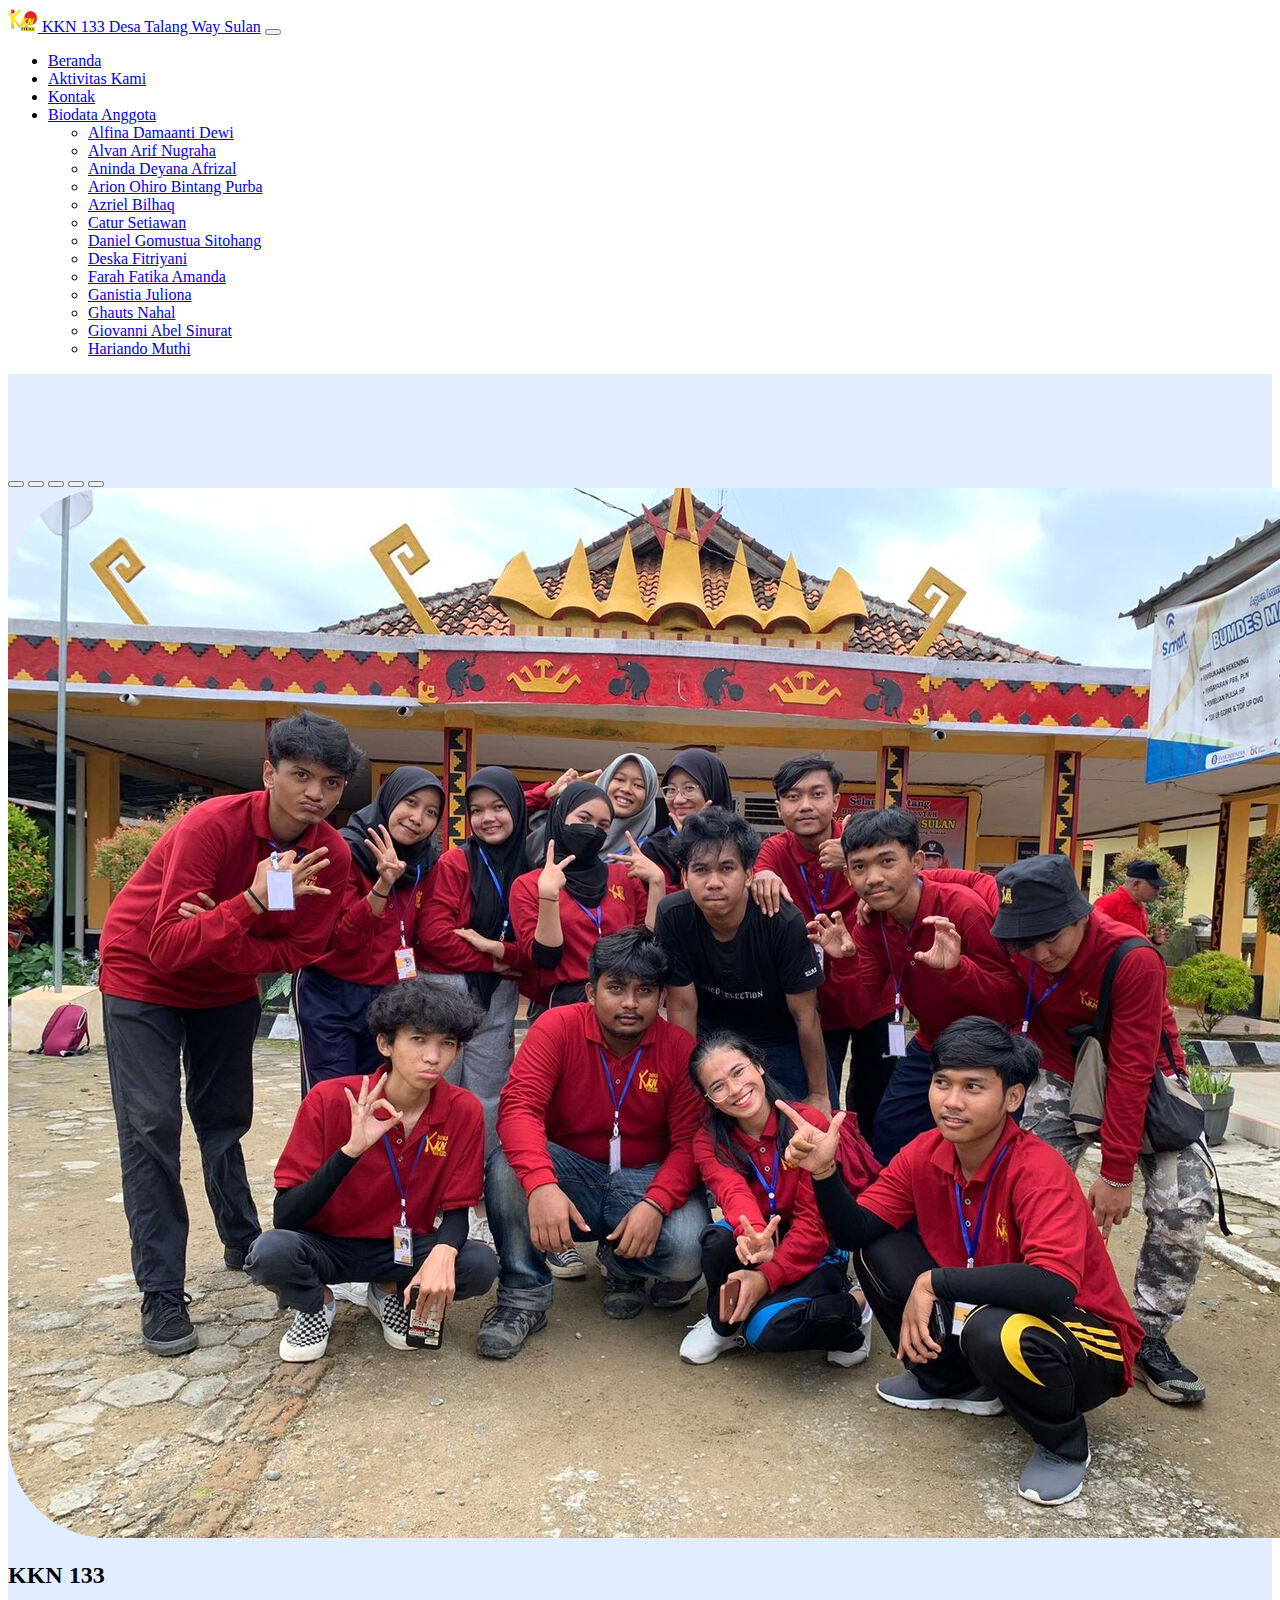
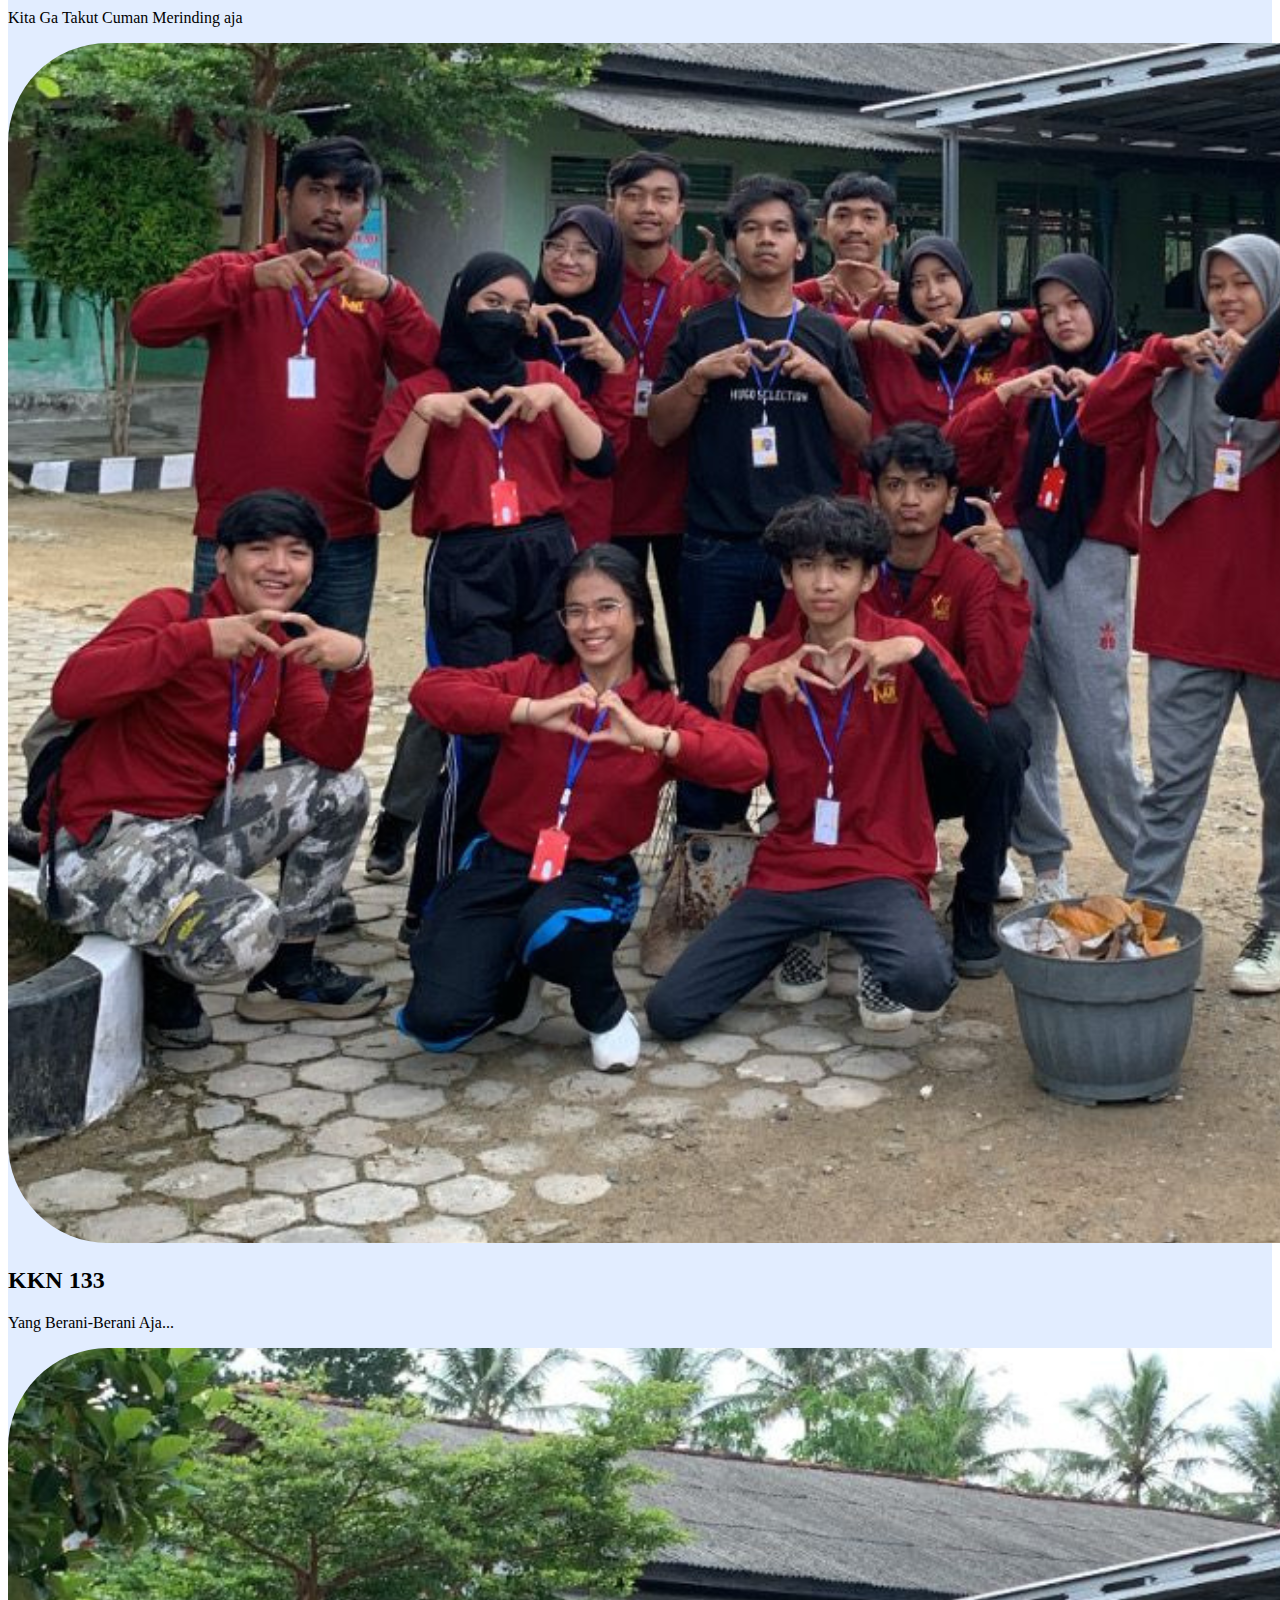
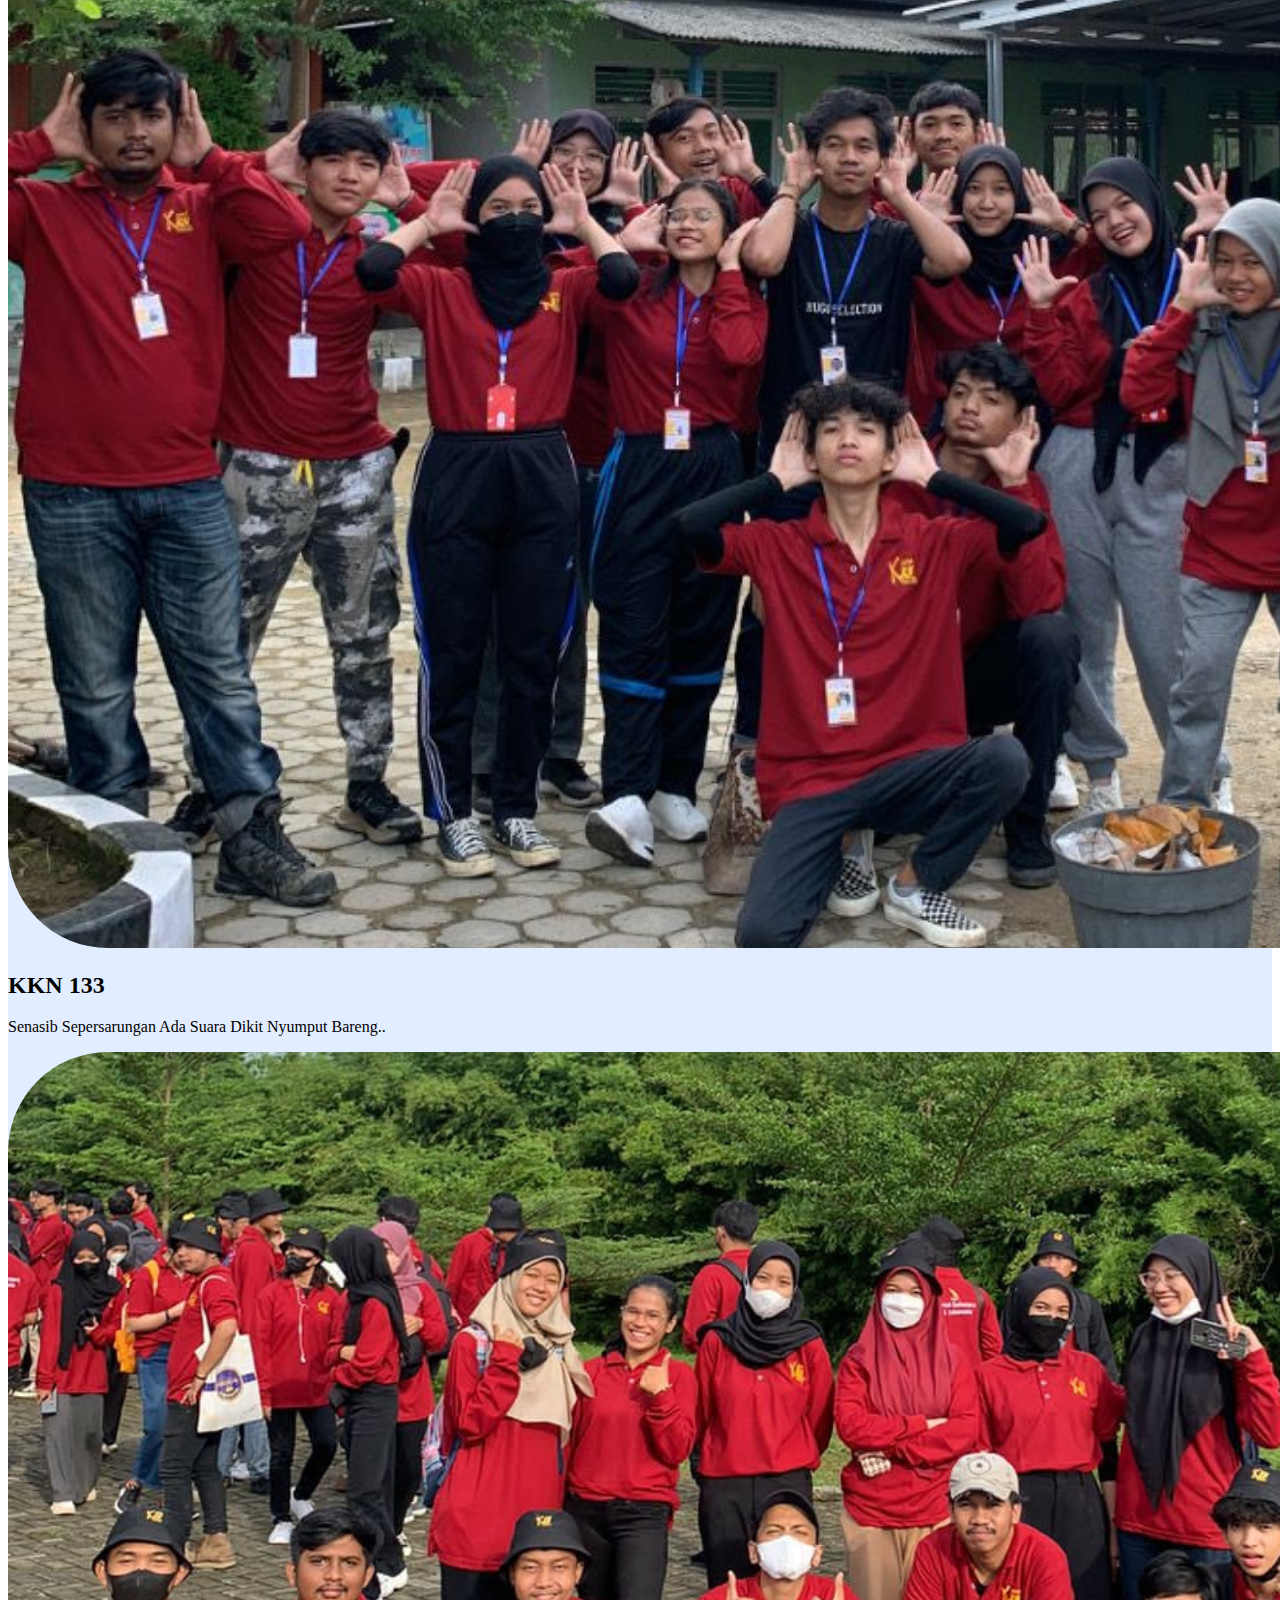
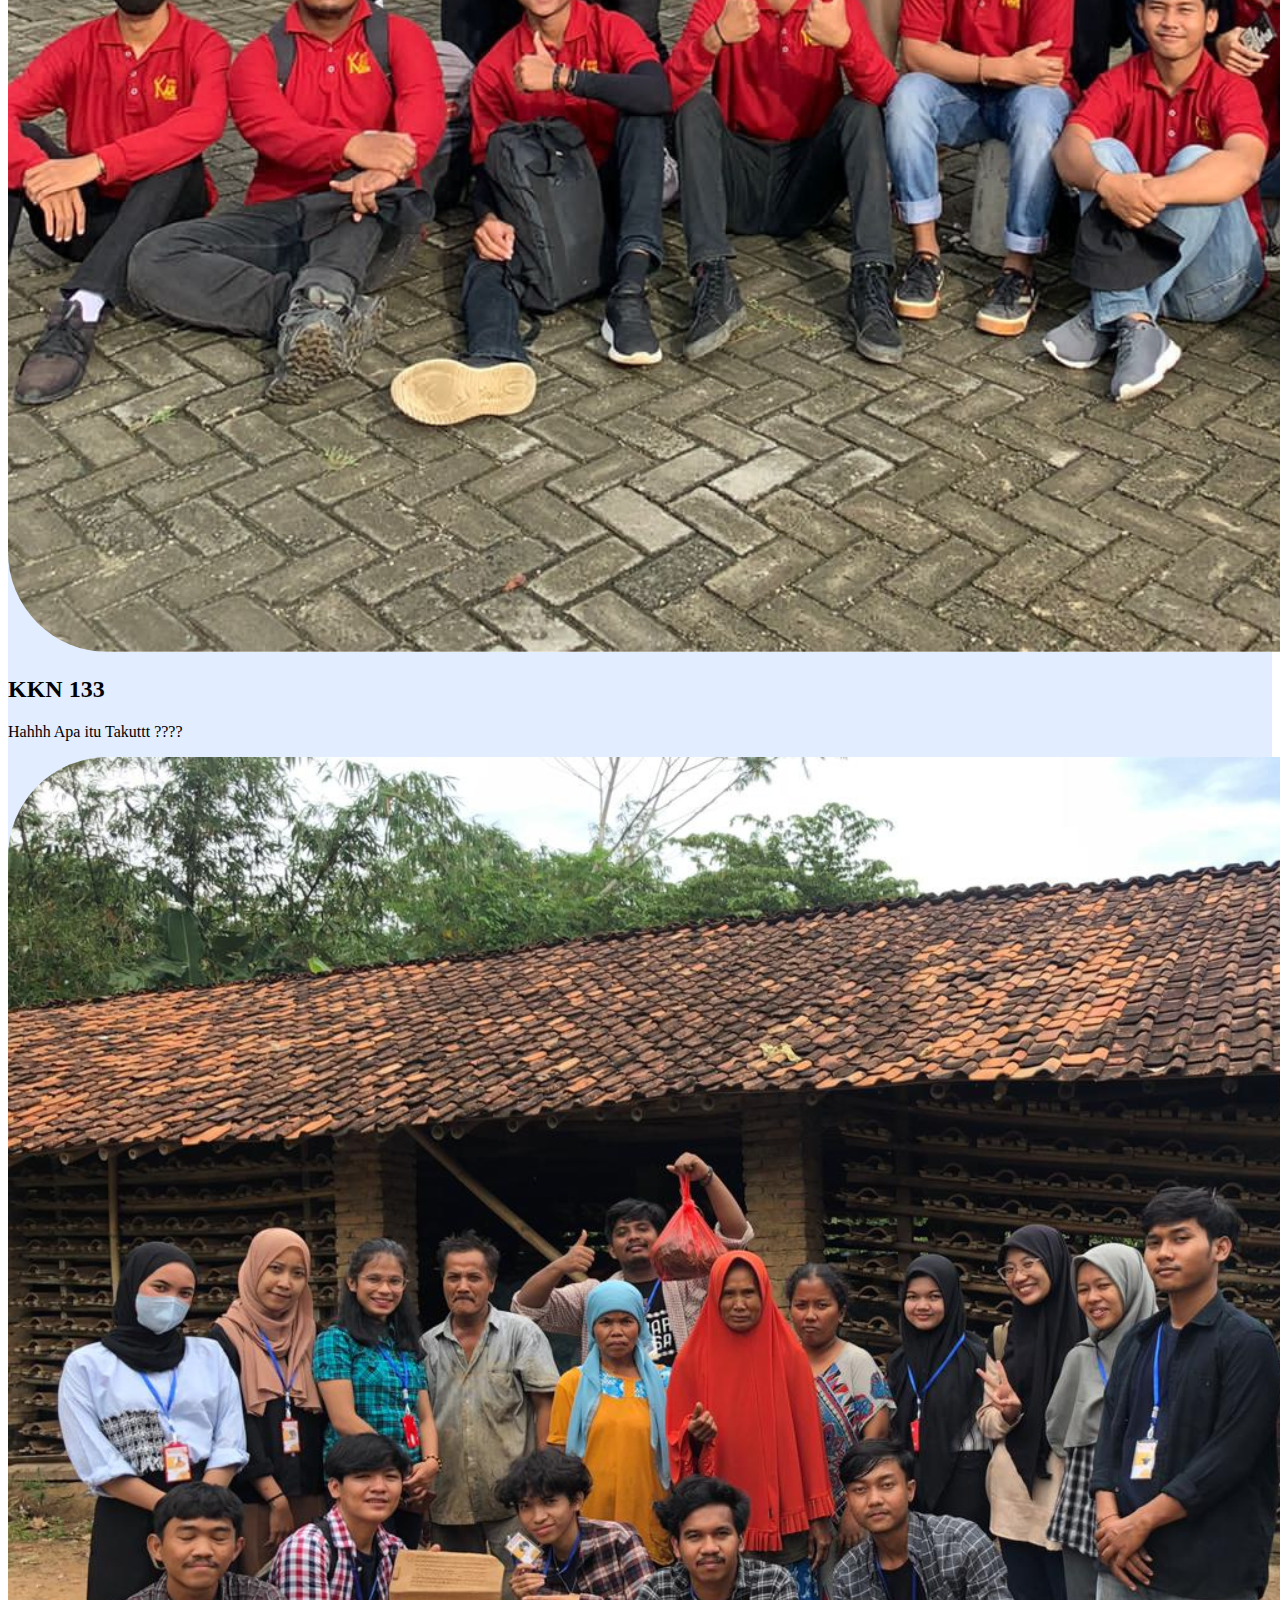
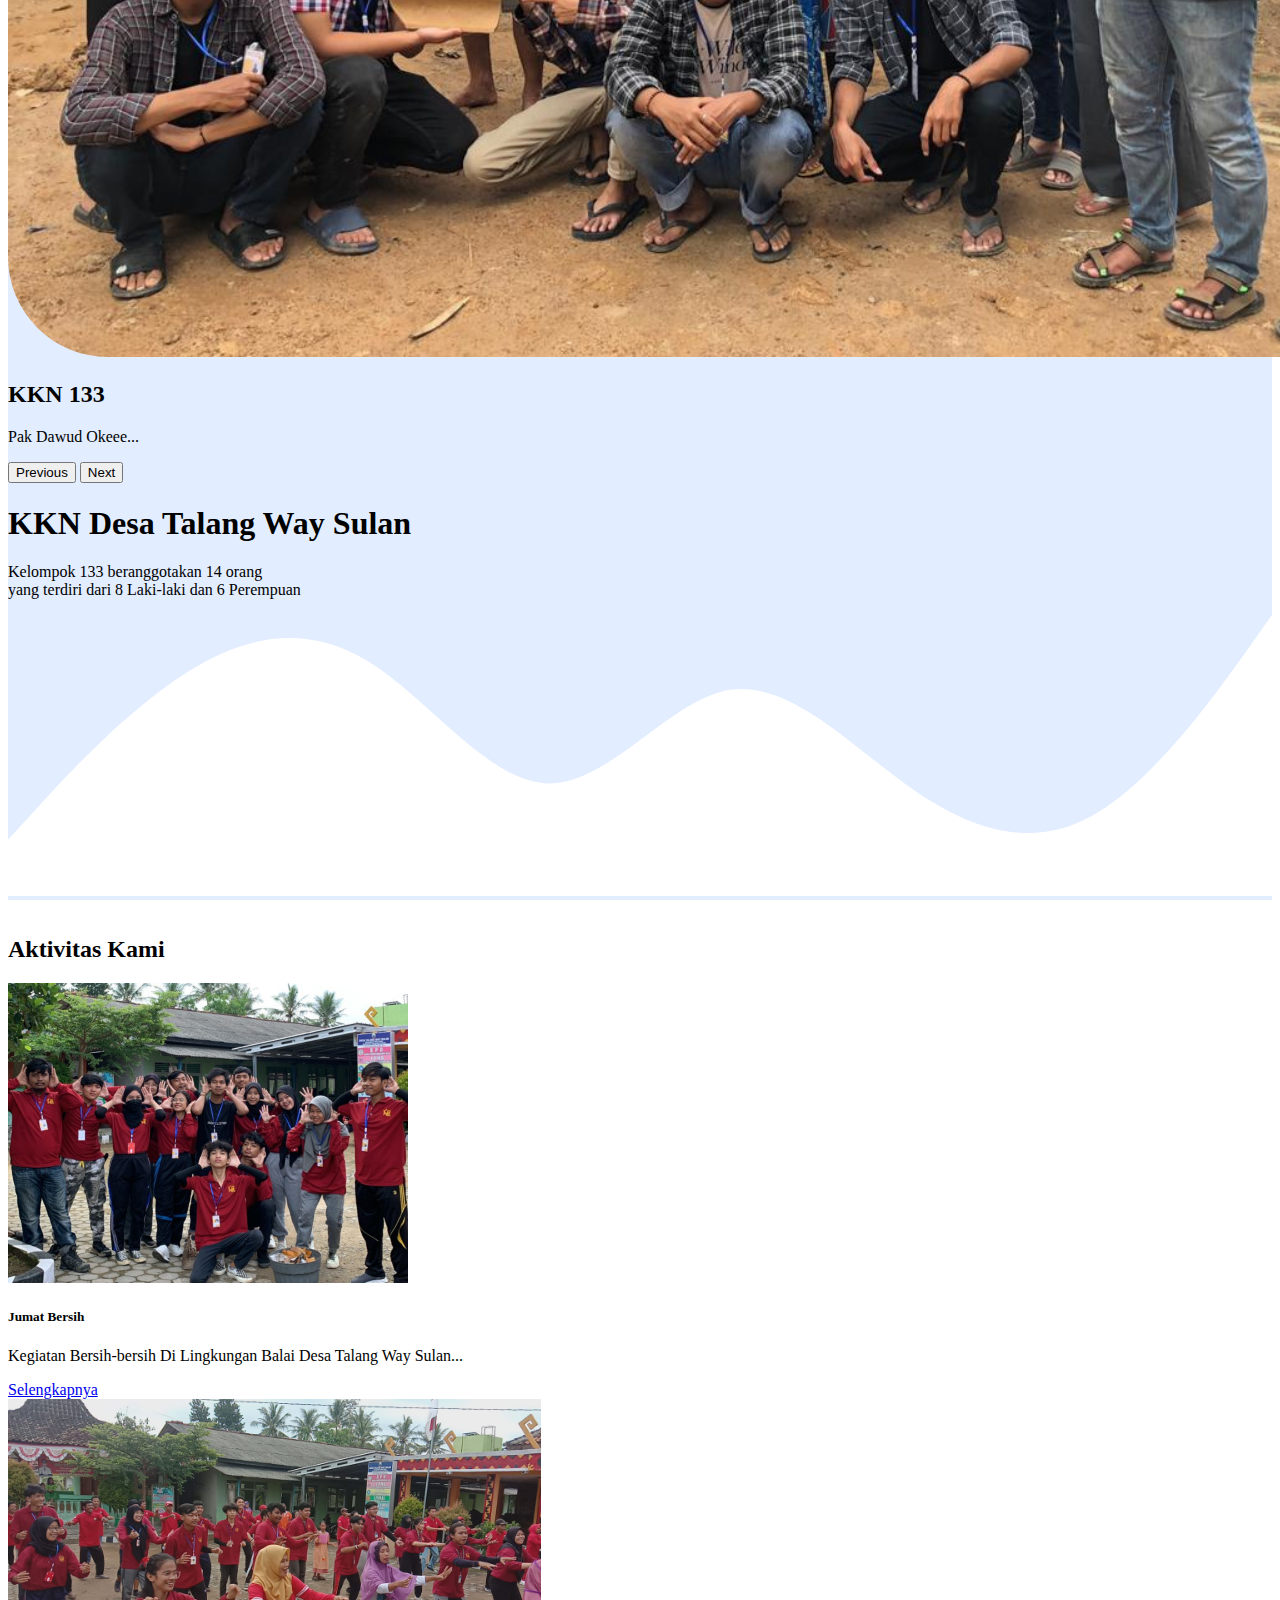
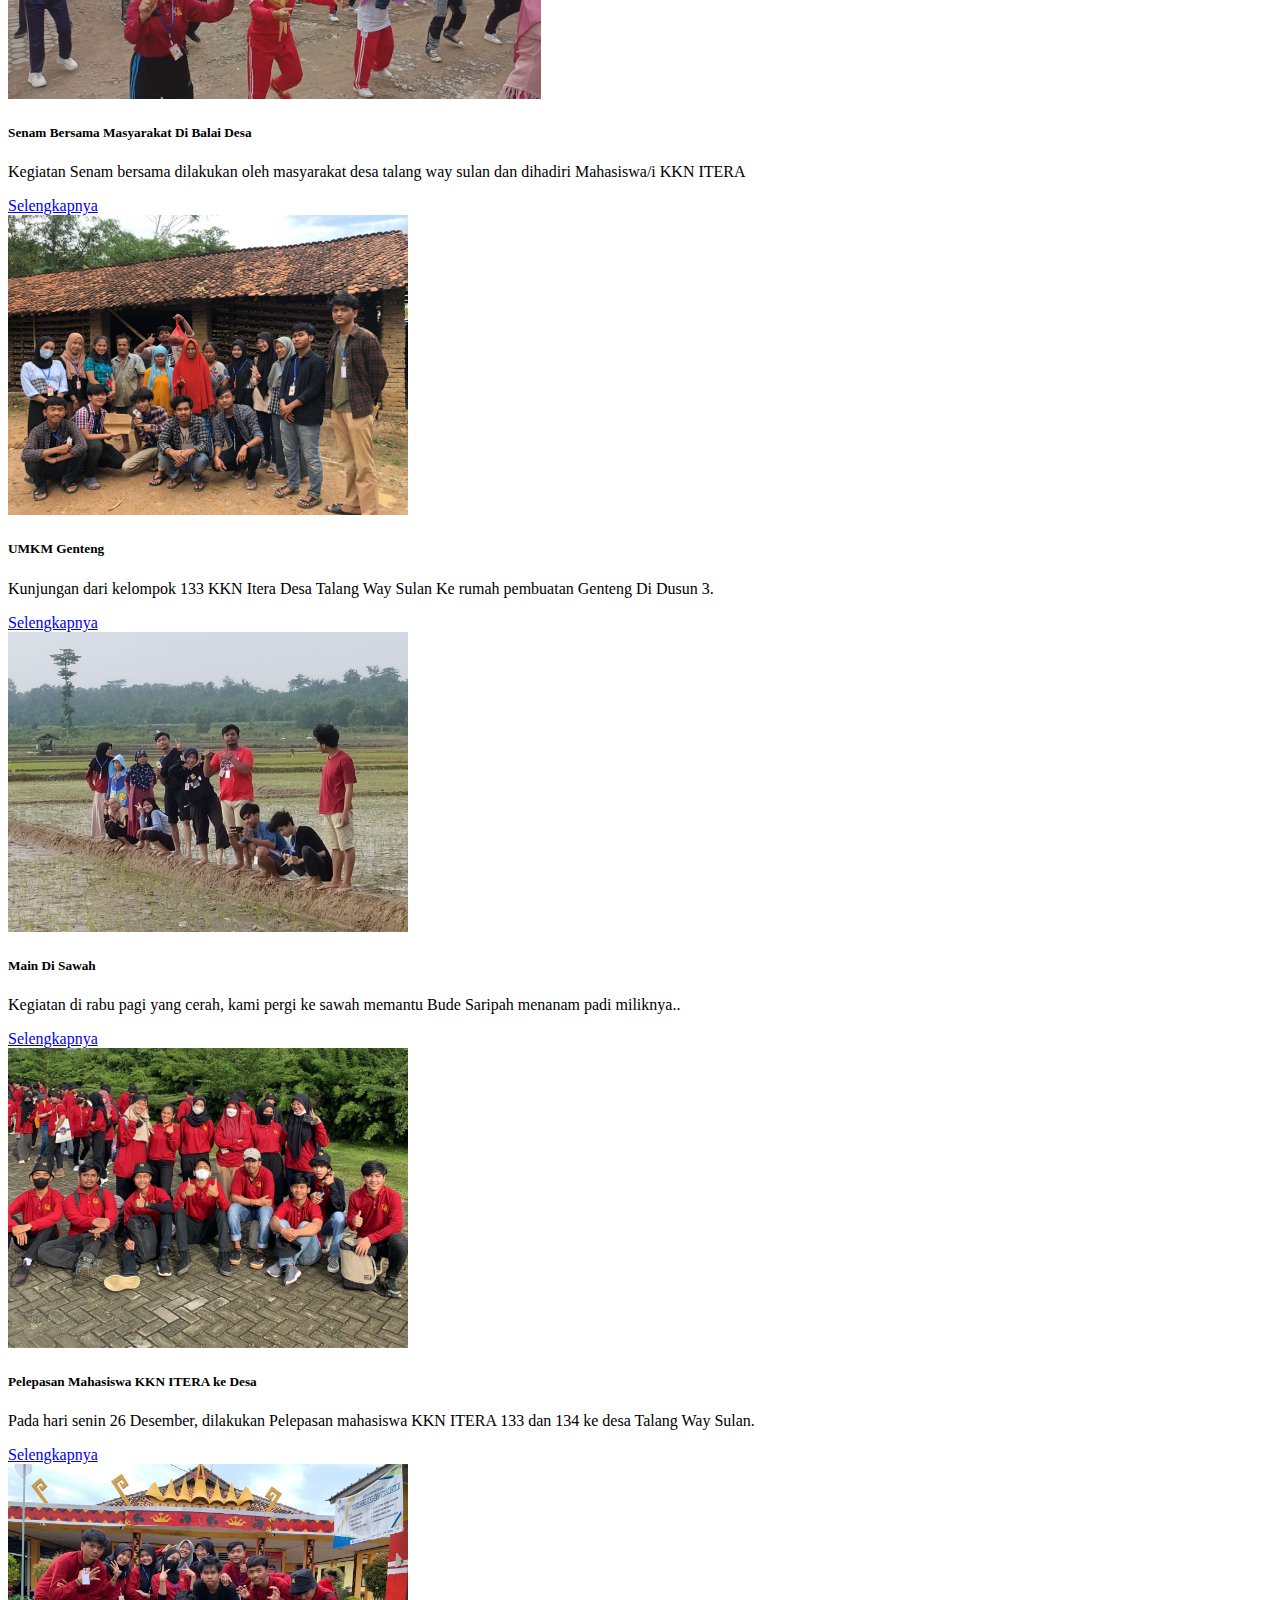
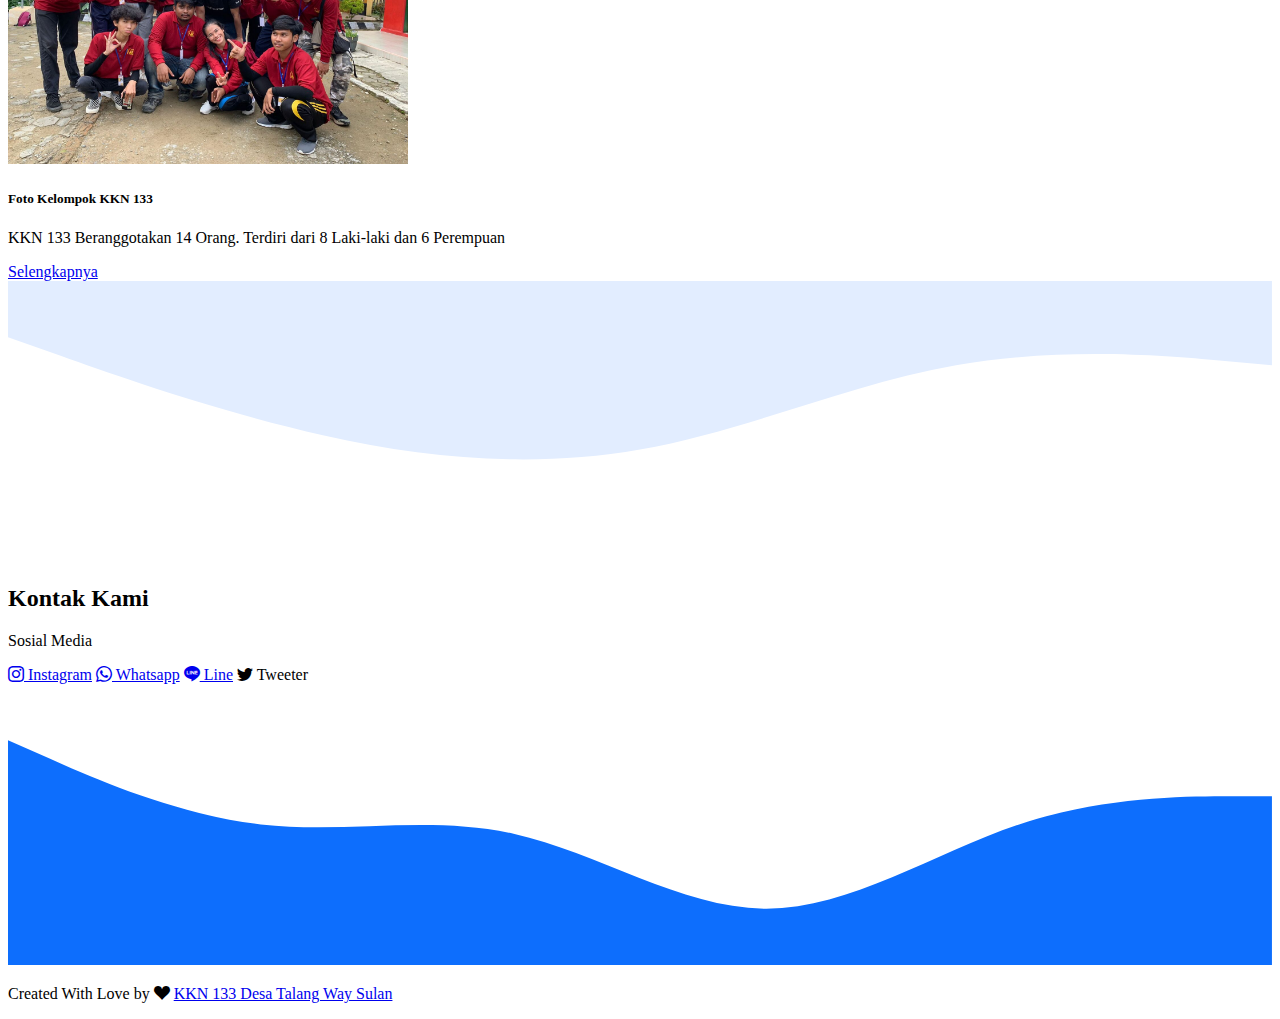
<file: index.html>
<!DOCTYPE html>
<html lang="en">

<head>
    <!-- Required meta tags -->
    <meta charset="utf-8" />
    <meta name="viewport" content="width=device-width, initial-scale=1" />

    <!-- Bootstrap CSS -->
    <link href="https://cdn.jsdelivr.net/npm/bootstrap@5.1.3/dist/css/bootstrap.min.css" rel="stylesheet"
        integrity="sha384-1BmE4kWBq78iYhFldvKuhfTAU6auU8tT94WrHftjDbrCEXSU1oBoqyl2QvZ6jIW3" crossorigin="anonymous" />

    <title>KKN 133</title>

    <link rel="icon" href="img/logokkn.png" />

    <!-- bosstrap icon -->
    <link rel="stylesheet" href="https://cdn.jsdelivr.net/npm/bootstrap-icons@1.7.2/font/bootstrap-icons.css" />
    <!-- My Css -->
    <link rel="stylesheet" href="style.css" />
</head>

<body id="home">
    <!-- Navbar -->
    <nav class="navbar navbar-expand-lg navbar-dark bg-primary shadow-sm fixed-top">
        <div class="container-fluid">
            <a class="navbar-brand" href="index.html"><img src="img/logokkn.png" alt="Generasi Anak Muda" width="30"
                    height="24" /> KKN 133 Desa Talang Way Sulan</a>
            <button class="navbar-toggler" type="button" data-bs-toggle="collapse" data-bs-target="#navbarNav"
                aria-controls="navbarNav" aria-expanded="false" aria-label="Toggle navigation">
                <span class="navbar-toggler-icon"></span>
            </button>
            <div class="collapse navbar-collapse" id="navbarNav">
                <ul class="navbar-nav ms-auto">
                    <li class="nav-item">
                        <a class="nav-link active" aria-current="page" href="#home">Beranda</a>
                    </li>
                    <!-- <li class="nav-item">
                        <a class="nav-link" href="#about">Tentang</a>
                    </li> -->
                    <li class="nav-item">
                        <a class="nav-link" href="#activity">Aktivitas Kami</a>
                    </li>
                    <li class="nav-item">
                        <a class="nav-link" href="#contact">Kontak</a>
                    </li>
                    <li class="nav-item dropdown">
                        <a class="nav-link dropdown-toggle" href="#" id="navbarDropdownMenuLink" role="button"
                            data-bs-toggle="dropdown" aria-expanded="false"> Biodata Anggota </a>
                        <ul class="dropdown-menu" aria-labelledby="navbarDropdownMenuLink">
                            <li><a class="dropdown-item" href="fina/biofina.html">Alfina Damaanti Dewi</a></li>
                            <li><a class="dropdown-item" href="alvan/bioalvan.html">Alvan Arif Nugraha</a></li>
                            <li><a class="dropdown-item" href="ando/bioando.html">Aninda Deyana Afrizal</a></li>
                            <li><a class="dropdown-item" href="arion/bioarion.html">Arion Ohiro Bintang Purba</a></li>
                            <li><a class="dropdown-item" href="nji/bionji.html">Azriel Bilhaq</a></li>
                            <li><a class="dropdown-item" href="catur/biocatur.html">Catur Setiawan</a></li>
                            <li><a class="dropdown-item" href="gomus/biogomus.html">Daniel Gomustua Sitohang</a>
                            </li>
                            <li><a class="dropdown-item" href="deska/biodeska.html">Deska Fitriyani</a></li>
                            <li><a class="dropdown-item" href="farah/biofarah.html">Farah Fatika Amanda</a></li>
                            <li><a class="dropdown-item" href="ganis/bioganis.html">Ganistia Juliona</a></li>
                            <li><a class="dropdown-item" href="uss/biouss.html">Ghauts Nahal</a></li>
                            <li><a class="dropdown-item" href="gio/biogio.html">Giovanni Abel Sinurat</a></li>
                            <li><a class="dropdown-item" href="ando/bioando.html">Hariando Muthi</a></li>
                        </ul>
                    </li>
                </ul>
            </div>
        </div>
    </nav>
    <!-- Akhir dari Navbar -->

    <!-- awal nav -->
    <!-- <nav class="navbar navbar-light bg-light fixed-top">
        <div class="container-fluid">
            <a class="navbar-brand" href="#">Offcanvas navbar</a>
            <button class="navbar-toggler" type="button" data-bs-toggle="offcanvas" data-bs-target="#offcanvasNavbar"
                aria-controls="offcanvasNavbar">
                <span class="navbar-toggler-icon"></span>
            </button>
            <div class="offcanvas offcanvas-end" tabindex="-1" id="offcanvasNavbar"
                aria-labelledby="offcanvasNavbarLabel">
                <div class="offcanvas-header">
                    <h5 class="offcanvas-title" id="offcanvasNavbarLabel">Offcanvas</h5>
                    <button type="button" class="btn-close text-reset" data-bs-dismiss="offcanvas"
                        aria-label="Close"></button>
                </div>
                <div class="offcanvas-body">
                    <ul class="navbar-nav justify-content-end flex-grow-1 pe-3">
                        <li class="nav-item">
                            <a class="nav-link active" aria-current="page" href="#">Home</a>
                        </li>
                        <li class="nav-item">
                            <a class="nav-link" href="#">Link</a>
                        </li>
                        <li class="nav-item dropdown">
                            <a class="nav-link dropdown-toggle" href="#" id="offcanvasNavbarDropdown" role="button"
                                data-bs-toggle="dropdown" aria-expanded="false">
                                Dropdown
                            </a>
                            <ul class="dropdown-menu" aria-labelledby="offcanvasNavbarDropdown">
                                <li><a class="dropdown-item" href="#">Action</a></li>
                                <li><a class="dropdown-item" href="#">Another action</a></li>
                                <li>
                                    <hr class="dropdown-divider">
                                </li>
                                <li><a class="dropdown-item" href="#">Something else here</a></li>
                            </ul>
                        </li>
                    </ul>
                    <form class="d-flex">
                        <input class="form-control me-2" type="search" placeholder="Search" aria-label="Search">
                        <button class="btn btn-outline-success" type="submit">Search</button>
                    </form>
                </div>
            </div>
        </div>
    </nav> -->
    <!-- akhir nav -->

    <!-- Jumbotron -->
    <section class="jumbotron text-center">
        <div class="container">
            <!-- Placeholder -->
            <div id="carouselExampleCaptions" class="carousel slide" data-bs-ride="carousel">
                <div class="carousel-indicators">
                    <button type="button" data-bs-target="#carouselExampleCaptions" data-bs-slide-to="0" class="active"
                        aria-current="true" aria-label="Slide 1"></button>
                    <button type="button" data-bs-target="#carouselExampleCaptions" data-bs-slide-to="1"
                        aria-label="Slide 2"></button>
                    <button type="button" data-bs-target="#carouselExampleCaptions" data-bs-slide-to="2"
                        aria-label="Slide 3"></button>
                    <button type="button" data-bs-target="#carouselExampleCaptions" data-bs-slide-to="3"
                        aria-label="Slide 4"></button>
                    <button type="button" data-bs-target="#carouselExampleCaptions" data-bs-slide-to="4"
                        aria-label="Slide 5"></button>
                </div>
                <div class="carousel-inner">
                    <div class="carousel-item active">
                        <img src="img/utama1.jpeg" class="d-block img-fluid" alt="..." />
                        <div class="carousel-caption d-none d-sm-block">
                            <h2 style="font-family: comic">KKN 133</h2>
                            <p>Kita Ga Takut Cuman Merinding aja</p>
                        </div>
                    </div>
                    <div class="carousel-item">
                        <img src="img/2.png" class="d-block img-fluid" alt="..." />
                        <div class="carousel-caption d-none d-sm-block">
                            <h2 style="font-family: comic">KKN 133</h2>
                            <p>Yang Berani-Berani Aja...</p>
                        </div>
                    </div>
                    <div class="carousel-item">
                        <img src="img/1.png" class="d-block img-fluid" alt="..." />
                        <div class="carousel-caption d-none d-sm-block">
                            <h2 style="font-family: comic">KKN 133</h2>
                            <p>Senasib Sepersarungan Ada Suara Dikit Nyumput Bareng..</p>
                        </div>
                    </div>
                    <div class="carousel-item">
                        <img src="img/5.png" class="d-block img-fluid" alt="..." />
                        <div class="carousel-caption d-none d-sm-block">
                            <h2 style="font-family: comic">KKN 133</h2>
                            <p>Hahhh Apa itu Takuttt ????</p>
                        </div>
                    </div>
                    <div class="carousel-item">
                        <img src="img/3.png" class="d-block img-fluid" alt="..." />
                        <div class="carousel-caption d-none d-sm-block">
                            <h2 style="font-family: comic">KKN 133</h2>
                            <p>Pak Dawud Okeee...</p>
                        </div>
                    </div>
                </div>
                <button class="carousel-control-prev" type="button" data-bs-target="#carouselExampleCaptions"
                    data-bs-slide="prev">
                    <span class="carousel-control-prev-icon" aria-hidden="true"></span>
                    <span class="visually-hidden">Previous</span>
                </button>
                <button class="carousel-control-next" type="button" data-bs-target="#carouselExampleCaptions"
                    data-bs-slide="next">
                    <span class="carousel-control-next-icon" aria-hidden="true"></span>
                    <span class="visually-hidden">Next</span>
                </button>
            </div>
            <!-- Akhir Placeholoder -->
        </div>

        <h1 class="display-4">KKN Desa Talang Way Sulan</h1>
        <p class="lead">Kelompok 133 beranggotakan 14 orang <br> yang terdiri dari 8 Laki-laki dan 6 Perempuan
        </p>
        <svg xmlns="http://www.w3.org/2000/svg" viewBox="0 0 1440 320">
            <path fill="#fff" fill-opacity="1"
                d="M0,256L34.3,218.7C68.6,181,137,107,206,64C274.3,21,343,11,411,53.3C480,96,549,192,617,192C685.7,192,754,96,823,85.3C891.4,75,960,149,1029,197.3C1097.1,245,1166,267,1234,229.3C1302.9,192,1371,96,1406,48L1440,0L1440,320L1405.7,320C1371.4,320,1303,320,1234,320C1165.7,320,1097,320,1029,320C960,320,891,320,823,320C754.3,320,686,320,617,320C548.6,320,480,320,411,320C342.9,320,274,320,206,320C137.1,320,69,320,34,320L0,320Z">
            </path>
        </svg>
    </section>
    <!-- Akhir Jumbotron -->

    <!-- About --
    <section id="about">
        <div class="container">
            <div class="row text-center mb-4">
                <div class="col">
                    <h2>Tentang Kami</h2>
                </div>
            </div>
            <div class="row justify-content-center fs-5 text-center">
                <div class="col-md-6">
                    <p>Hallo guyss kami dari kelompok 133 KKN Desa Way Sulan yang sedang mengabdi sesuai dengan asas tri
                        dharma perguruan tinggi. Pengabdian kepada masyarakat. Tujuan kami datang bermaksud baik. Ingin
                        menuntut Ilmu dan membantu masyarakat setempat sesuai dengan keilmuan kami. </p>
                </div>
                <div class="col-md-6">
                    <p>Adapun Program kerja yang akan kami bangun meliputi Program kerja kelompok dan program kerja
                        individu. Khusus program kerja individu kami membuat sesuai dengan bidang masing-masing selama
                        perkuliahan. selengkapnya siahkan mengunjungi data diri kami masing-masing see yaaa.</p>
                </div>
            </div>
        </div>
    </section
    <svg xmlns="http://www.w3.org/2000/svg" viewBox="0 0 1440 320">
        <path fill="#e2edff" fill-opacity="1"
            d="M0,0L34.3,21.3C68.6,43,137,85,206,122.7C274.3,160,343,192,411,213.3C480,235,549,245,617,224C685.7,203,754,149,823,138.7C891.4,128,960,160,1029,144C1097.1,128,1166,64,1234,32C1302.9,0,1371,0,1406,0L1440,0L1440,320L1405.7,320C1371.4,320,1303,320,1234,320C1165.7,320,1097,320,1029,320C960,320,891,320,823,320C754.3,320,686,320,617,320C548.6,320,480,320,411,320C342.9,320,274,320,206,320C137.1,320,69,320,34,320L0,320Z">
        </path>
    </svg>
    <!-- Akhir About -->

    <!-- activity -->
    <section id="activity">
        <div class="container">
            <div class="row text-center mb-3">
                <div class="col">
                    <h2>Aktivitas Kami</h2>
                </div>
            </div>
            <div class="row">
                <div class="col-md-4 mb-2">
                    <!-- <div class="card">
                        <img src="img/warungAlip.jpeg" class="card-img-top" alt="..." height="200px" />
                        <div class="card-body">
                            <p class="card-text">Some quick example text to build on the card title and make up the bulk
                                of the card's content.</p>
                        </div>
                    </div> -->
                    <div class="card">
                        <img src="img/1.png" class="card-img-top" alt="Generasi Anak Muda" height="300px">
                        <div class="card-body">
                            <h5 class="card-title">Jumat Bersih</h5>
                            <p class="card-text">Kegiatan Bersih-bersih Di Lingkungan Balai Desa Talang Way Sulan...
                            </p>
                            <a href="#" class="btn btn-primary">Selengkapnya</a>
                        </div>
                    </div>
                </div>
                <div class="col-md-4 mb-3">
                    <!-- <div class="card">
                        <img src="img/sedekah.jpg" class="card-img-top" alt="..." height="200px" />
                        <div class="card-body">
                            <p class="card-text">Some quick example text to build on the card title and make up the bulk
                                of the card's content.</p>
                        </div>
                    </div> -->
                    <div class="card">
                        <img src="img/senam.jpeg" class="card-img-top" alt="Generasi Anak Muda" height="300px">
                        <div class="card-body">
                            <h5 class="card-title">Senam Bersama Masyarakat Di Balai Desa</h5>
                            <p class="card-text">Kegiatan Senam bersama dilakukan oleh masyarakat desa talang way sulan
                                dan dihadiri Mahasiswa/i KKN ITERA</p>
                            <a href="#" class="btn btn-primary">Selengkapnya</a>
                        </div>
                    </div>
                </div>
                <div class="col-md-4 mb-3">
                    <!-- <div class="card">
                        <img src="img/GrupFull.jpg" class="card-img-top" alt="..." height="200px" />
                        <div class="card-body">
                            <p class="card-text">Some quick example text to build on the card title and make up the bulk
                                of the card's content.</p>
                        </div>
                    </div> -->
                    <div class="card">
                        <img src="img/3.png" class="card-img-top" alt="Generasi Anak Muda" height="300px">
                        <div class="card-body">
                            <h5 class="card-title">UMKM Genteng</h5>
                            <p class="card-text">
                                Kunjungan dari kelompok 133 KKN Itera Desa Talang Way Sulan Ke rumah pembuatan Genteng
                                Di Dusun 3.
                            </p>
                            <a href="#" class="btn btn-primary">Selengkapnya</a>
                        </div>
                    </div>
                </div>
            </div>

            <div class="row">
                <div class="col-md-4 mb-3">
                    <!-- <div class="card">
                        <img src="img/Limau.jpg" class="card-img-top" alt="..." height="200px" />
                        <div class="card-body">
                            <p class="card-text">Some quick example text to build on the card title and make up the bulk
                                of the card's content.</p>
                        </div>
                    </div> -->
                    <div class="card">
                        <img src="img/4.png" class="card-img-top" alt="Generasi Anak Muda" height="300px">
                        <div class="card-body">
                            <h5 class="card-title">Main Di Sawah</h5>
                            <p class="card-text">
                                Kegiatan di rabu pagi yang cerah, kami pergi ke sawah memantu Bude Saripah menanam padi
                                miliknya..
                            </p>
                            <a href="#" class="btn btn-primary">Selengkapnya</a>
                        </div>
                    </div>
                </div>
                <div class="col-md-4 mb-3">
                    <!-- <div class="card">
                        <img src="img/rumahando.jpg" class="card-img-top" alt="..." height="200px" />
                        <div class="card-body">
                            <p class="card-text">Some quick example text to build on the card title and make up the bulk
                                of the card's content.</p>
                        </div>
                    </div> -->
                    <div class="card">
                        <img src="img/5.png" class="card-img-top" alt="Generasi Anak Muda" height="300px">
                        <div class="card-body">
                            <h5 class="card-title">Pelepasan Mahasiswa KKN ITERA ke Desa</h5>
                            <p class="card-text">Pada hari senin 26 Desember, dilakukan Pelepasan mahasiswa KKN ITERA
                                133 dan 134 ke desa Talang Way Sulan.</p>
                            <a href="#" class="btn btn-primary">Selengkapnya</a>
                        </div>
                    </div>
                </div>
                <div class="col-md-4 mb-3">
                    <!-- <div class="card">
                        <img src="img/Lambar.jpeg" class="card-img-top" alt="..." height="200px" />
                        <div class="card-body">
                            <p class="card-text">Some quick example text to build on the card title and make up the bulk
                                of the card's content.</p>
                        </div>
                    </div> -->
                    <div class="card">
                        <img src="img/utama1.jpeg" class="card-img-top" alt="Generasi Anak Muda" height="300px">
                        <div class="card-body">
                            <h5 class="card-title">Foto Kelompok KKN 133</h5>
                            <p class="card-text">KKN 133 Beranggotakan 14 Orang. Terdiri dari 8 Laki-laki dan 6
                                Perempuan </p>
                            <a href="/ando/bioando.html" class="btn btn-primary">Selengkapnya</a>
                        </div>
                    </div>
                </div>
            </div>

            <!-- <div class="row"> -->
            <!-- <div class="col-md-4 mb-3"> -->
            <!-- <div class="card">
                        <img src="img/rumahalip.jpg" class="card-img-top" alt="..." height="200px" />
                        <div class="card-body">
                            <p class="card-text">Some quick example text to build on the card title and make up the bulk
                                of the card's content.</p>
                        </div>
                    </div> -->
            <!-- <div class="card">
                        <img src="img/img3.jpeg" class="card-img-top" alt="Generasi Anak Muda" height="300px">
                        <div class="card-body">
                            <h5 class="card-title">Card title</h5>
                            <p class="card-text">Some quick example text to build on the card title and make up the bulk
                                of the card's
                                content.</p>
                            <a href="#" class="btn btn-primary">Go somewhere</a>
                        </div>
                    </div> -->
            <!-- </div> -->
            <!-- <div class="col-md-4 mb-3"> -->
            <!-- <div class="card">
                        <img src="img/rumahwais.jpeg" class="card-img-top" alt="..." height="200px" />
                        <div class="card-body">
                            <p class="card-text">Some quick example text to build on the card title and make up the bulk
                                of the card's content.</p>
                        </div>
                    </div> -->
            <!-- <div class="card">
                        <img src="img/img3.jpeg" class="card-img-top" alt="Generasi Anak Muda" height="300px">
                        <div class="card-body">
                            <h5 class="card-title">Card title</h5>
                            <p class="card-text">Some quick example text to build on the card title and make up the bulk
                                of the card's
                                content.</p>
                            <a href="#" class="btn btn-primary">Go somewhere</a>
                        </div>
                    </div> -->

            <!-- </div> -->
            <!-- <div class="col-md-4 mb-3"> -->
            <!-- <div class="card">
                        <img src="img/rumahpandu.jpeg" class="card-img-top" alt="..." height="200px" />
                        <div class="card-body">
                            <p class="card-text">Some quick example text to build on the card title and make up the bulk
                                of the card's content.</p>
                        </div>
                    </div> -->

            <!-- <div class="card">
                        <img src="img/img3.jpeg" class="card-img-top" alt="Generasi Anak Muda" height="300px">
                        <div class="card-body">
                            <h5 class="card-title">Card title</h5>
                            <p class="card-text">Some quick example text to build on the card title and make up the bulk
                                of the card's
                                content.</p>
                            <a href="#" class="btn btn-primary">Go somewhere</a>
                        </div>
                    </div> -->
            <!-- </div> -->
            <!-- </div> -->
        </div>
    </section>

    <!-- Akhir activity -->

    <svg xmlns="http://www.w3.org/2000/svg" viewBox="0 0 1440 320">
        <path fill="#e2edff" fill-opacity="1"
            d="M0,64L60,85.3C120,107,240,149,360,176C480,203,600,213,720,192C840,171,960,117,1080,96C1200,75,1320,85,1380,90.7L1440,96L1440,0L1380,0C1320,0,1200,0,1080,0C960,0,840,0,720,0C600,0,480,0,360,0C240,0,120,0,60,0L0,0Z">
        </path>
    </svg>
    <!-- contact -->
    <!-- <section id="contact">
        <div class="container">
            <div class="row text-center mb-3">
                <div class="col">
                    <h2>Kontak Kami</h2>
                </div>
            </div>
            <div class="row justify-content-center">
                <div class="col-6">
                    <form>
                        <div class="mb-3">
                            <label for="nama" class="form-label">Nama : </label>
                            <input type="text" class="form-control" id="nama" aria-describedby="nama" />
                        </div>
                        <div class="mb-3">
                            <label for="email" class="form-label">Email : </label>
                            <input type="email" class="form-control" id="email" aria-describedby="email" />
                        </div>
                        <div class="mb-3">
                            <label for="pesan" class="form-label">Pesan : </label>
                            <textarea class="form-control" id="pesan" rows="3"></textarea>
                        </div>
                        <button type="submit" class="btn btn-primary">Kirim</button>
                    </form>
                </div>
            </div>
        </div>
        <svg xmlns="http://www.w3.org/2000/svg" viewBox="0 0 1440 320">
            <path fill="#0d6efd" fill-opacity="1"
                d="M0,64L48,85.3C96,107,192,149,288,160C384,171,480,149,576,170.7C672,192,768,256,864,256C960,256,1056,192,1152,160C1248,128,1344,128,1392,128L1440,128L1440,320L1392,320C1344,320,1248,320,1152,320C1056,320,960,320,864,320C768,320,672,320,576,320C480,320,384,320,288,320C192,320,96,320,48,320L0,320Z">
            </path>
        </svg>
    </section> -->
    <!-- Akhir Contact -->

    <!-- contact -->
    <section id="contact">
        <div class="container">
            <div class="row text-center mb-3">
                <div class="col">
                    <h2>Kontak Kami</h2>
                </div>
            </div>
            <div class="list-group">
                <p class="list-group-item list-group-item-action active " id="opaci" aria-current="true">
                    Sosial Media
                </p>
                <a href="https://instagram.com/wais_kurnia17?utm_medium=copy_link"
                    class="list-group-item list-group-item-action"><i class="bi bi-instagram"></i> Instagram</a>
                <a href="#" class="list-group-item list-group-item-action disabled"><i class="bi bi-whatsapp"></i>
                    Whatsapp</a>
                <a href="#" class="list-group-item list-group-item-action"><i class="bi bi-line"></i> Line</a>
                <a class="list-group-item list-group-item-action disabled"><i class="bi bi-twitter"></i> Tweeter</a>
                <!-- https://wa.me/+6289643945143 -->
            </div>
        </div>
        </div>
        <svg xmlns="http://www.w3.org/2000/svg" viewBox="0 0 1440 320">
            <path fill="#0d6efd" fill-opacity="1"
                d="M0,64L48,85.3C96,107,192,149,288,160C384,171,480,149,576,170.7C672,192,768,256,864,256C960,256,1056,192,1152,160C1248,128,1344,128,1392,128L1440,128L1440,320L1392,320C1344,320,1248,320,1152,320C1056,320,960,320,864,320C768,320,672,320,576,320C480,320,384,320,288,320C192,320,96,320,48,320L0,320Z">
            </path>
        </svg>
    </section>
    <!-- Akhir Contact -->

    <!-- Footer -->
    <footer class="bg-primary text-white text-center pb-5">
        <p>Created With Love by <i class="bi bi-suit-heart-fill text-danger"></i> <a
                href="https://instagram.com/hariando7" class="text-white fw-bold">KKN 133 Desa Talang Way Sulan</a></p>
    </footer>
    <!-- Alhir Footer -->

    <!-- Optional JavaScript; choose one of the two! -->

    <!-- Option 1: Bootstrap Bundle with Popper -->
    <script src="https://cdn.jsdelivr.net/npm/bootstrap@5.1.3/dist/js/bootstrap.bundle.min.js"
        integrity="sha384-ka7Sk0Gln4gmtz2MlQnikT1wXgYsOg+OMhuP+IlRH9sENBO0LRn5q+8nbTov4+1p" crossorigin="anonymous">
    </script>

    <script src="script.js"></script>

    <!-- <script>
        document.writeln("Rozkoy");
        document.writeln("</br>");
        document.writeln(123);
    </script> -->
    <!-- Option 2: Separate Popper and Bootstrap JS -->

    <!-- <script src="https://cdn.jsdelivr.net/npm/@popperjs/core@2.10.2/dist/umd/popper.min.js"
        integrity="sha384-7+zCNj/IqJ95wo16oMtfsKbZ9ccEh31eOz1HGyDuCQ6wgnyJNSYdrPa03rtR1zdB" crossorigin="anonymous">
    </script>
    <script src="https://cdn.jsdelivr.net/npm/bootstrap@5.1.3/dist/js/bootstrap.min.js"
        integrity="sha384-QJHtvGhmr9XOIpI6YVutG+2QOK9T+ZnN4kzFN1RtK3zEFEIsxhlmWl5/YESvpZ13" crossorigin="anonymous">
    </script> -->
</body>

</html>
</file>
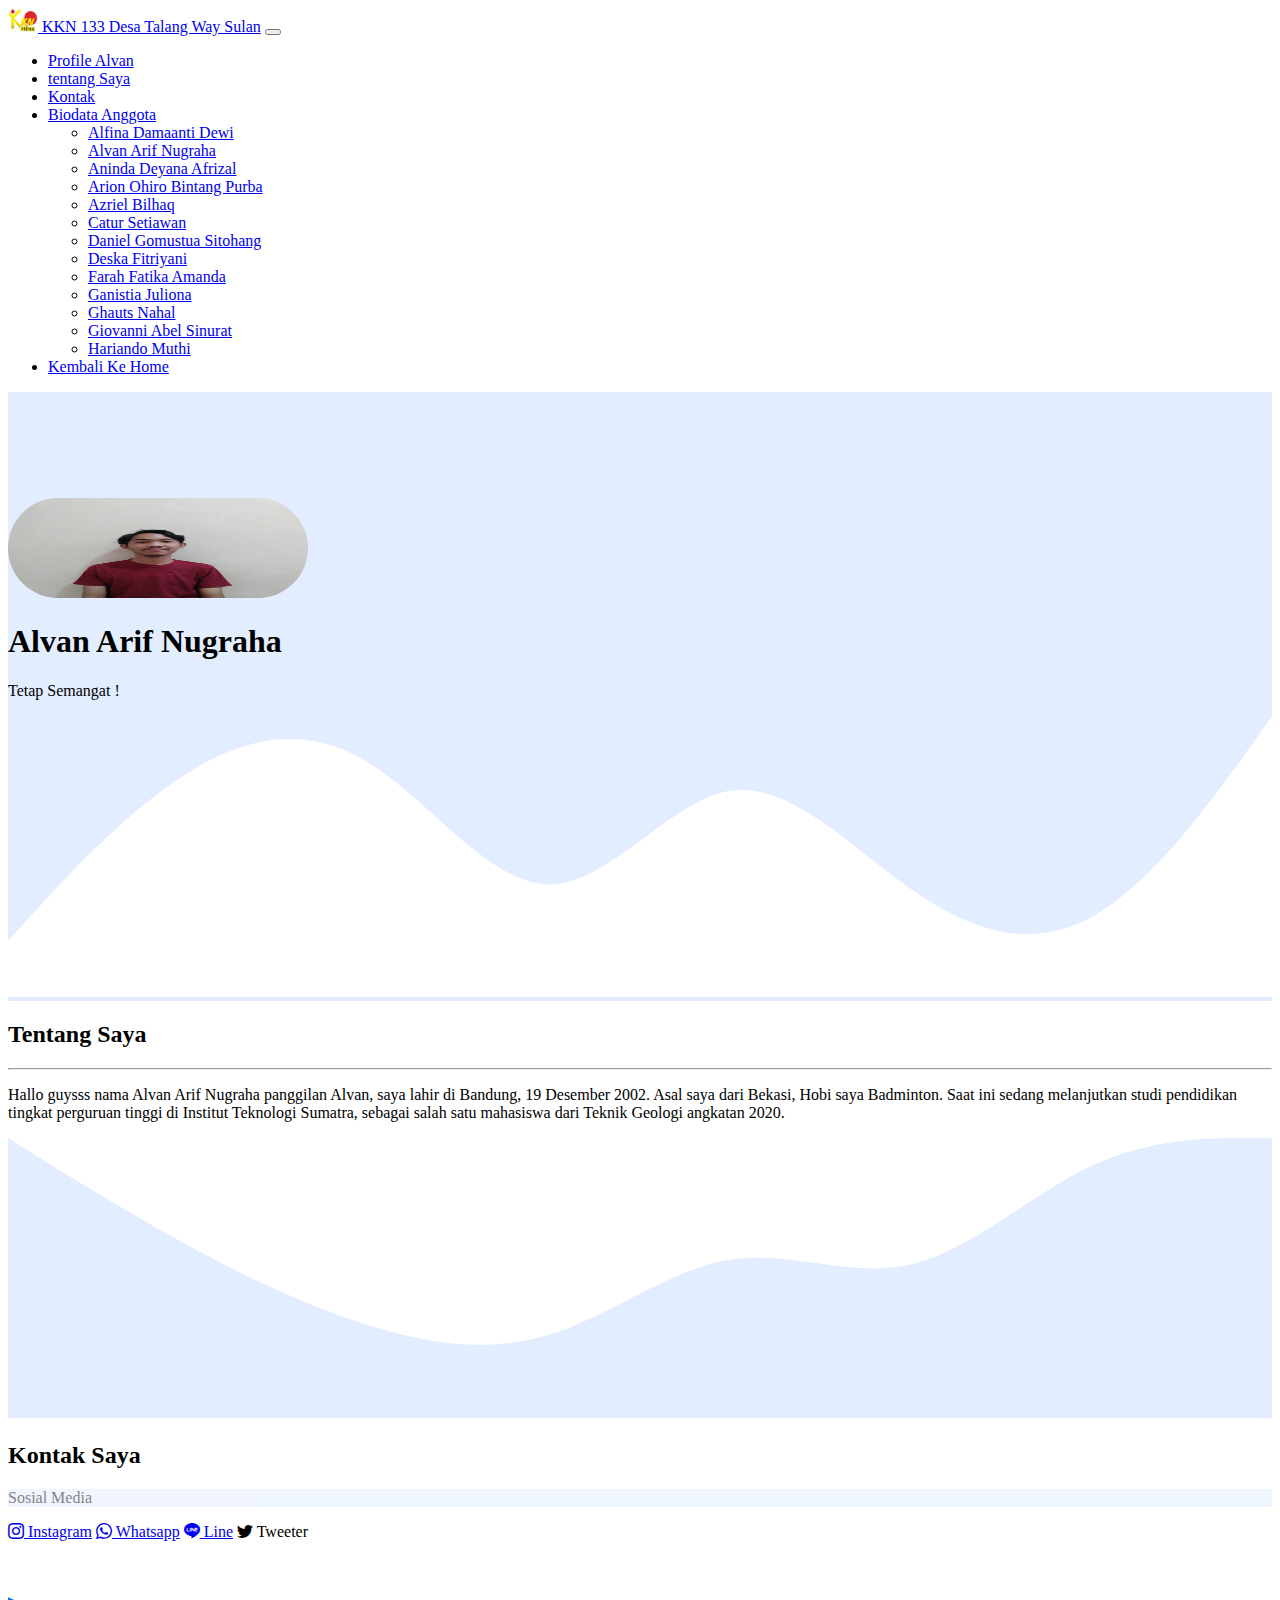
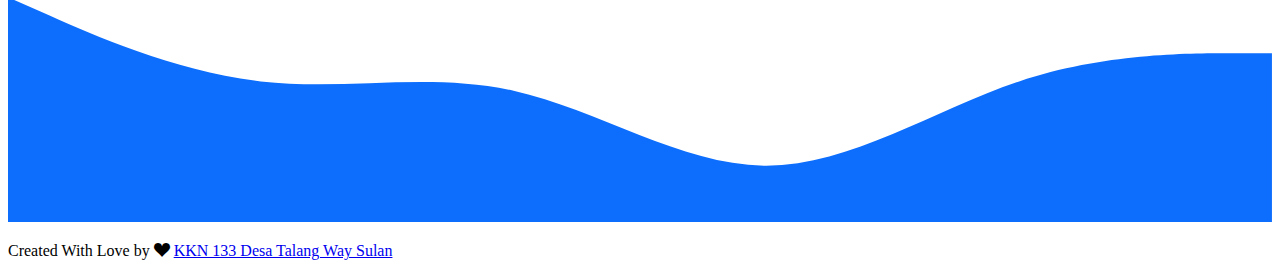
<file: alvan/bioalvan.html>
<!DOCTYPE html>
<html lang="en">

<head>
    <!-- Required meta tags -->
    <meta charset="utf-8" />
    <meta name="viewport" content="width=device-width, initial-scale=1" />

    <!-- Bootstrap CSS -->
    <link href="https://cdn.jsdelivr.net/npm/bootstrap@5.1.3/dist/css/bootstrap.min.css" rel="stylesheet"
        integrity="sha384-1BmE4kWBq78iYhFldvKuhfTAU6auU8tT94WrHftjDbrCEXSU1oBoqyl2QvZ6jIW3" crossorigin="anonymous" />

    <title>KKN 133</title>

    <!-- bosstrap icon -->
    <link rel="stylesheet" href="https://cdn.jsdelivr.net/npm/bootstrap-icons@1.7.2/font/bootstrap-icons.css" />
    <!-- My Css -->
    <link rel="stylesheet" href="cssalvan.css" />

    <link rel="icon" href="../img/logokkn.png" />

</head>

<body>
    <!-- Navbar -->
    <nav class="navbar navbar-expand-lg navbar-dark bg-primary shadow-sm fixed-top">
        <div class="container-fluid">
            <a class="navbar-brand" href="index.html"><img src="../img/logokkn.png" alt="" width="30" height="24" /> KKN
                133
                Desa Talang Way Sulan</a>
            <button class="navbar-toggler" type="button" data-bs-toggle="collapse" data-bs-target="#navbarNav"
                aria-controls="navbarNav" aria-expanded="false" aria-label="Toggle navigation">
                <span class="navbar-toggler-icon"></span>
            </button>
            <div class="collapse navbar-collapse" id="navbarNav">
                <ul class="navbar-nav ms-auto">
                    <li class="nav-item">
                        <a class="nav-link active" href="#">Profile Alvan</a>
                    </li>
                    <li class="nav-item">
                        <a class="nav-link" href="#about">tentang Saya</a>
                    </li>
                    <li class="nav-item">
                        <a class="nav-link" href="#contact">Kontak</a>
                    </li>
                    <li class="nav-item dropdown">
                        <a class="nav-link dropdown-toggle" href="#" id="navbarDropdownMenuLink" role="button"
                            data-bs-toggle="dropdown" aria-expanded="false">
                            Biodata Anggota
                        </a>
                        <ul class="dropdown-menu" aria-labelledby="navbarDropdownMenuLink">
                            <li><a class="dropdown-item" href="../fina/biofina.html">Alfina Damaanti Dewi</a></li>
                            <li><a class="dropdown-item" href="../alvan/bioalvan.html">Alvan Arif Nugraha</a></li>
                            <li><a class="dropdown-item" href="../anin/bioanin.html">Aninda Deyana Afrizal</a></li>
                            <li><a class="dropdown-item" href="../arion/bioarion.html">Arion Ohiro Bintang Purba</a>
                            </li>
                            <li><a class="dropdown-item" href="../nji/bionji.html">Azriel Bilhaq</a></li>
                            <li><a class="dropdown-item" href="../catur/biocatur.html">Catur Setiawan</a></li>
                            <li><a class="dropdown-item" href="../gomus/biogomus.html">Daniel Gomustua Sitohang</a>
                            </li>
                            <li><a class="dropdown-item" href="../deska/biodeska.html">Deska Fitriyani</a></li>
                            <li><a class="dropdown-item" href="../farah/biofarah.html">Farah Fatika Amanda</a></li>
                            <li><a class="dropdown-item" href="../ganis/bioganis.html">Ganistia Juliona</a></li>
                            <li><a class="dropdown-item" href="../uss/biouss.html">Ghauts Nahal</a></li>
                            <li><a class="dropdown-item" href="../gio/biogio.html">Giovanni Abel Sinurat</a></li>
                            <li><a class="dropdown-item" href="../ando/bioando.html">Hariando Muthi</a></li>
                        </ul>
                    </li>
                    <li class="nav-item">
                        <a class="nav-link" aria-current="page" href="../index.html">Kembali Ke Home</a>
                    </li>
                </ul>
            </div>
        </div>
    </nav>
    <!-- Akhir dari Navbar -->

    <!-- Jumbotron -->
    <section class="jumbotron text-center">

        <div class="container">

            <!-- Placeholder -->
            <div id="carouselExampleCaptions" class="carousel slide" data-bs-ride="carousel">
                <div class="carousel-inner">
                    <img src="alvan.png" class="d-block img-fluid rounded mx-auto d-block" style="margin-top: 10px"
                        height="100" width="300" style="border-radius: 50%;" ; alt="...">
                </div>
            </div>
            <!-- Akhir Placeholoder -->

        </div>

        <h1 class="display-4">Alvan Arif Nugraha</h1>
        <p class="lead">
            Tetap Semangat !
        </p>
        <svg xmlns="http://www.w3.org/2000/svg" viewBox="0 0 1440 320">
            <path fill="#fff" fill-opacity="1"
                d="M0,256L34.3,218.7C68.6,181,137,107,206,64C274.3,21,343,11,411,53.3C480,96,549,192,617,192C685.7,192,754,96,823,85.3C891.4,75,960,149,1029,197.3C1097.1,245,1166,267,1234,229.3C1302.9,192,1371,96,1406,48L1440,0L1440,320L1405.7,320C1371.4,320,1303,320,1234,320C1165.7,320,1097,320,1029,320C960,320,891,320,823,320C754.3,320,686,320,617,320C548.6,320,480,320,411,320C342.9,320,274,320,206,320C137.1,320,69,320,34,320L0,320Z">
            </path>
        </svg>
    </section>
    <!-- Akhir Jumbotron -->

    <!-- About -->
    <section id="about">
        <div class="container">
            <div class="row text-center mb-4">
                <div class="col">
                    <h2>Tentang Saya</h2>
                    <hr>
                </div>
            </div>
            <div class="row justify-content-center fs-5 text-center">
                <div class="col-md">
                    <p>
                        Hallo guysss nama Alvan Arif Nugraha panggilan Alvan, saya lahir di Bandung, 19 Desember 2002.
                        Asal saya dari Bekasi, Hobi saya Badminton. Saat ini sedang melanjutkan studi pendidikan tingkat
                        perguruan tinggi di Institut Teknologi Sumatra, sebagai salah satu mahasiswa dari Teknik Geologi
                        angkatan 2020.
                    </p>
                </div>
            </div>
        </div>
    </section>
    <svg xmlns="http://www.w3.org/2000/svg" viewBox="0 0 1440 320">
        <path fill="#e2edff" fill-opacity="1"
            d="M0,0L34.3,21.3C68.6,43,137,85,206,122.7C274.3,160,343,192,411,213.3C480,235,549,245,617,224C685.7,203,754,149,823,138.7C891.4,128,960,160,1029,144C1097.1,128,1166,64,1234,32C1302.9,0,1371,0,1406,0L1440,0L1440,320L1405.7,320C1371.4,320,1303,320,1234,320C1165.7,320,1097,320,1029,320C960,320,891,320,823,320C754.3,320,686,320,617,320C548.6,320,480,320,411,320C342.9,320,274,320,206,320C137.1,320,69,320,34,320L0,320Z">
        </path>
    </svg>
    <!-- Akhir About -->

    <!-- contact -->
    <section id="contact">
        <div class="container">
            <div class="row text-center mb-3">
                <div class="col">
                    <h2>Kontak Saya</h2>
                </div>
            </div>
            <div class="list-group">
                <p class="list-group-item list-group-item-action active " id="opaci" aria-current="true">
                    Sosial Media
                </p>
                <a href="https://instagram.com/hariando7" class="list-group-item list-group-item-action"><i
                        class="bi bi-instagram"></i> Instagram</a>
                <a href="#" class="list-group-item list-group-item-action disabled"><i class="bi bi-whatsapp"></i>
                    Whatsapp</a>
                <a href="#" class="list-group-item list-group-item-action"><i class="bi bi-line"></i> Line</a>
                <a class="list-group-item list-group-item-action disabled"><i class="bi bi-twitter"></i> Tweeter</a>
                <!-- https://wa.me/+62895637316999 -->
            </div>
        </div>
        </div>
        <svg xmlns="http://www.w3.org/2000/svg" viewBox="0 0 1440 320">
            <path fill="#0d6efd" fill-opacity="1"
                d="M0,64L48,85.3C96,107,192,149,288,160C384,171,480,149,576,170.7C672,192,768,256,864,256C960,256,1056,192,1152,160C1248,128,1344,128,1392,128L1440,128L1440,320L1392,320C1344,320,1248,320,1152,320C1056,320,960,320,864,320C768,320,672,320,576,320C480,320,384,320,288,320C192,320,96,320,48,320L0,320Z">
            </path>
        </svg>
    </section>
    <!-- Akhir Contact -->

    <!-- Footer -->
    <footer class="bg-primary text-white text-center pb-5">
        <p>Created With Love by <i class="bi bi-suit-heart-fill text-danger"></i> <a
                href="https://instagram.com/hariando7" class="text-white fw-bold">KKN 133 Desa Talang Way Sulan</a></p>
    </footer>
    <!-- Alhir Footer -->

    <!-- Optional JavaScript; choose one of the two! -->

    <!-- Option 1: Bootstrap Bundle with Popper -->
    <script src="https://cdn.jsdelivr.net/npm/bootstrap@5.1.3/dist/js/bootstrap.bundle.min.js"
        integrity="sha384-ka7Sk0Gln4gmtz2MlQnikT1wXgYsOg+OMhuP+IlRH9sENBO0LRn5q+8nbTov4+1p" crossorigin="anonymous">
    </script>

    <!-- Option 2: Separate Popper and Bootstrap JS -->
    <!--
    <script src="https://cdn.jsdelivr.net/npm/@popperjs/core@2.10.2/dist/umd/popper.min.js" integrity="sha384-7+zCNj/IqJ95wo16oMtfsKbZ9ccEh31eOz1HGyDuCQ6wgnyJNSYdrPa03rtR1zdB" crossorigin="anonymous"></script>
    <script src="https://cdn.jsdelivr.net/npm/bootstrap@5.1.3/dist/js/bootstrap.min.js" integrity="sha384-QJHtvGhmr9XOIpI6YVutG+2QOK9T+ZnN4kzFN1RtK3zEFEIsxhlmWl5/YESvpZ13" crossorigin="anonymous"></script>
    -->

</body>

</html>
</file>
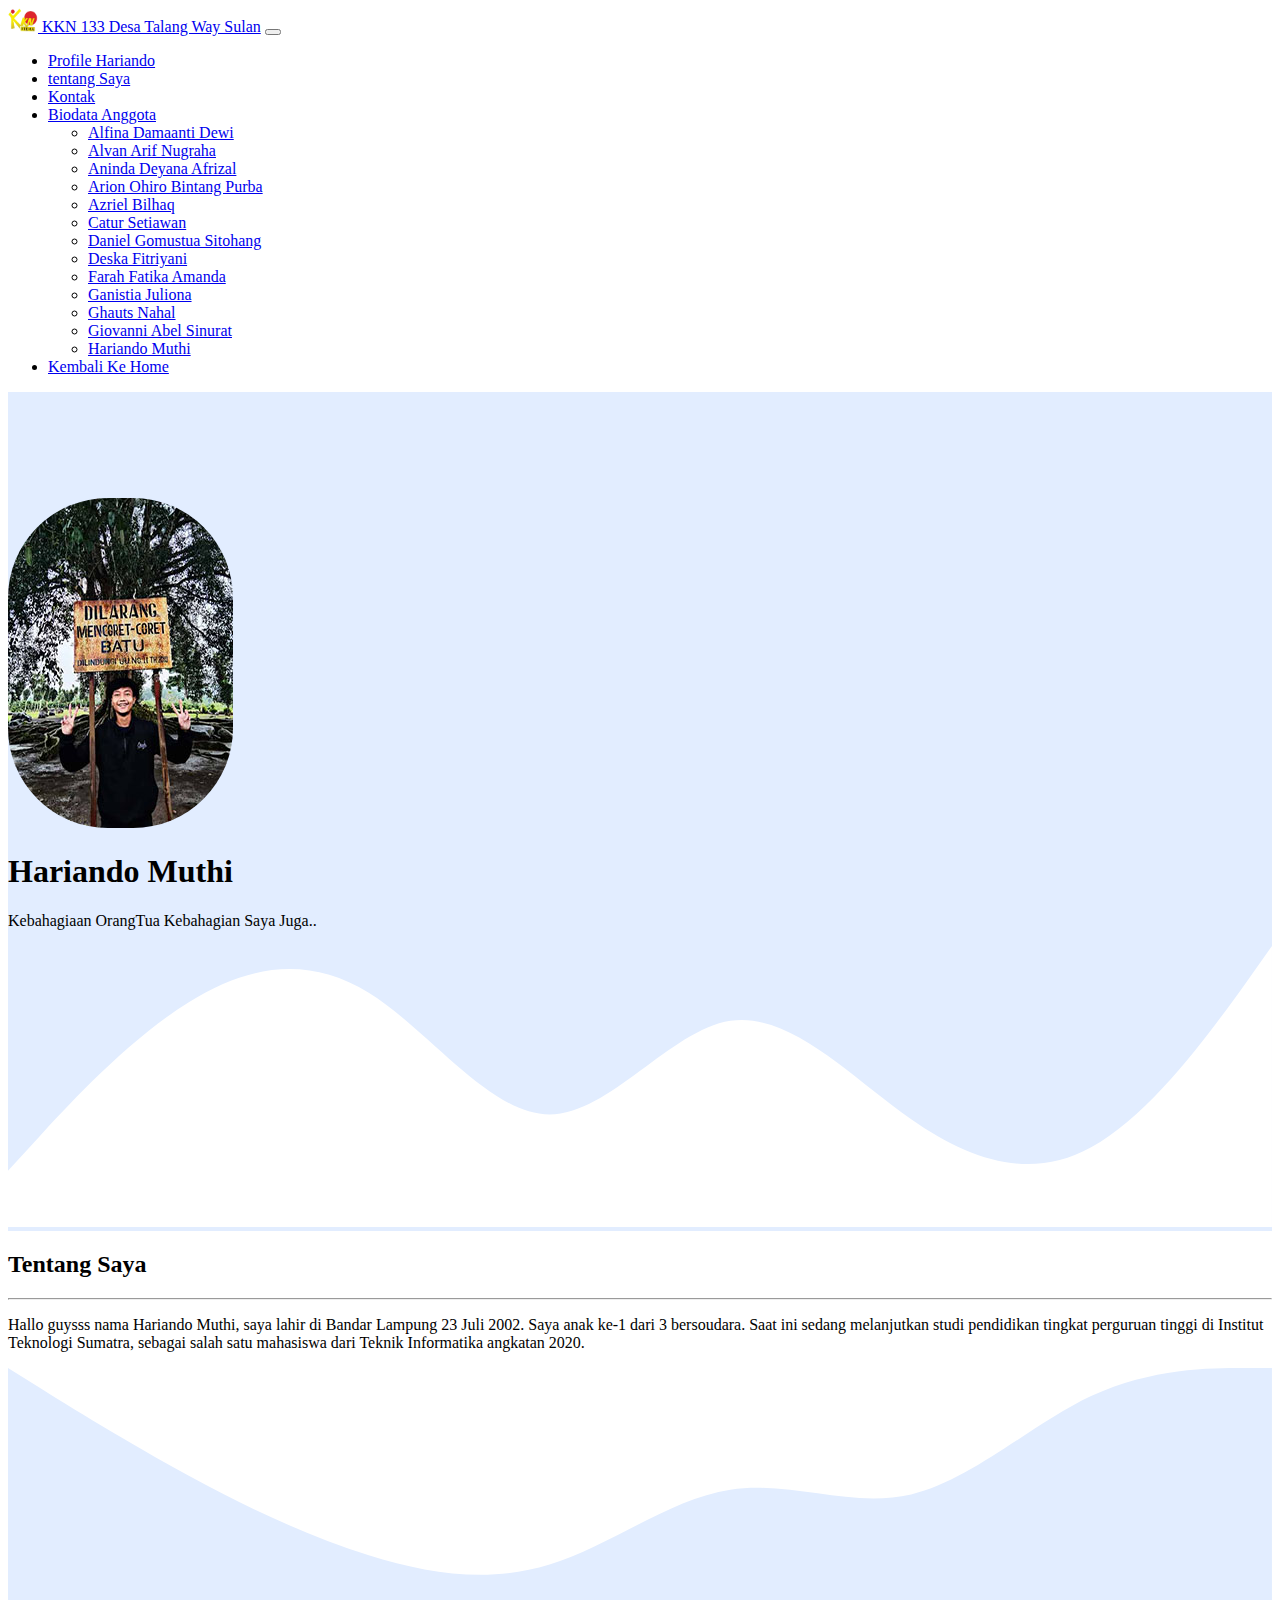
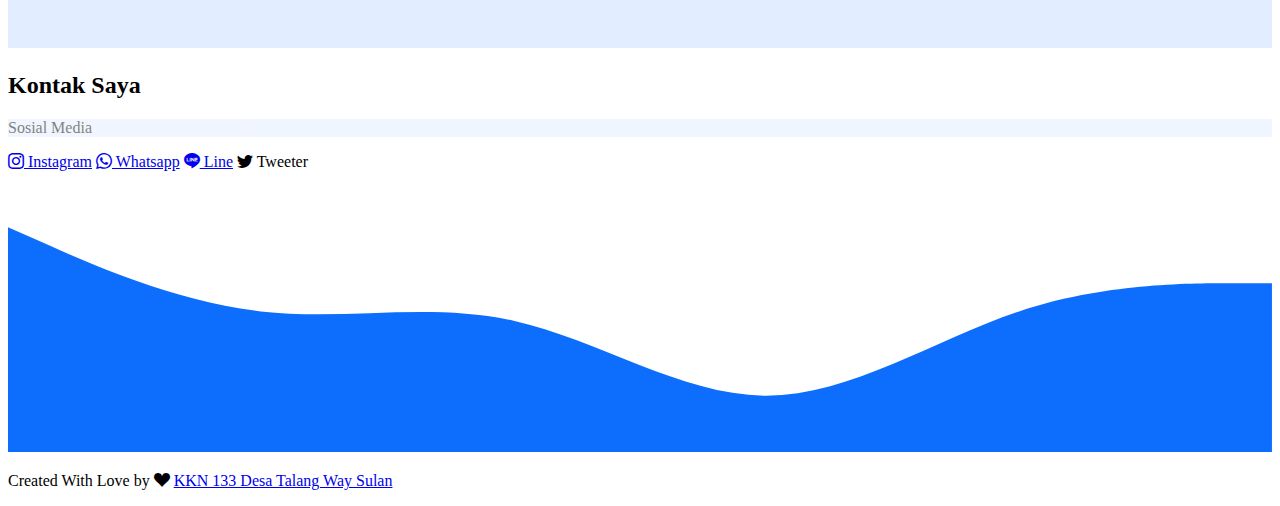
<file: ando/bioando.html>
<!DOCTYPE html>
<html lang="en">

<head>
    <!-- Required meta tags -->
    <meta charset="utf-8" />
    <meta name="viewport" content="width=device-width, initial-scale=1" />

    <!-- Bootstrap CSS -->
    <link href="https://cdn.jsdelivr.net/npm/bootstrap@5.1.3/dist/css/bootstrap.min.css" rel="stylesheet"
        integrity="sha384-1BmE4kWBq78iYhFldvKuhfTAU6auU8tT94WrHftjDbrCEXSU1oBoqyl2QvZ6jIW3" crossorigin="anonymous" />

    <title>KKN 133</title>

    <!-- bosstrap icon -->
    <link rel="stylesheet" href="https://cdn.jsdelivr.net/npm/bootstrap-icons@1.7.2/font/bootstrap-icons.css" />
    <!-- My Css -->
    <link rel="stylesheet" href="cssando.css" />

    <link rel="icon" href="../img/logokkn.png" />

</head>

<body>
    <!-- Navbar -->
    <nav class="navbar navbar-expand-lg navbar-dark bg-primary shadow-sm fixed-top">
        <div class="container-fluid">
            <a class="navbar-brand" href="index.html"><img src="../img/logokkn.png" alt="" width="30" height="24" /> KKN
                133
                Desa Talang Way Sulan</a>
            <button class="navbar-toggler" type="button" data-bs-toggle="collapse" data-bs-target="#navbarNav"
                aria-controls="navbarNav" aria-expanded="false" aria-label="Toggle navigation">
                <span class="navbar-toggler-icon"></span>
            </button>
            <div class="collapse navbar-collapse" id="navbarNav">
                <ul class="navbar-nav ms-auto">
                    <li class="nav-item">
                        <a class="nav-link active" href="#">Profile Hariando</a>
                    </li>
                    <li class="nav-item">
                        <a class="nav-link" href="#about">tentang Saya</a>
                    </li>
                    <li class="nav-item">
                        <a class="nav-link" href="#contact">Kontak</a>
                    </li>
                    <li class="nav-item dropdown">
                        <a class="nav-link dropdown-toggle" href="#" id="navbarDropdownMenuLink" role="button"
                            data-bs-toggle="dropdown" aria-expanded="false">
                            Biodata Anggota
                        </a>
                        <ul class="dropdown-menu" aria-labelledby="navbarDropdownMenuLink">
                            <li><a class="dropdown-item" href="../fina/biofina.html">Alfina Damaanti Dewi</a></li>
                            <li><a class="dropdown-item" href="../alvan/bioalvan.html">Alvan Arif Nugraha</a></li>
                            <li><a class="dropdown-item" href="../anin/bioanin.html">Aninda Deyana Afrizal</a></li>
                            <li><a class="dropdown-item" href="../arion/bioarion.html">Arion Ohiro Bintang Purba</a>
                            </li>
                            <li><a class="dropdown-item" href="../nji/bionji.html">Azriel Bilhaq</a></li>
                            <li><a class="dropdown-item" href="../catur/biocatur.html">Catur Setiawan</a></li>
                            <li><a class="dropdown-item" href="../gomus/biogomus.html">Daniel Gomustua Sitohang</a>
                            </li>
                            <li><a class="dropdown-item" href="../deska/biodeska.html">Deska Fitriyani</a></li>
                            <li><a class="dropdown-item" href="../farah/biofarah.html">Farah Fatika Amanda</a></li>
                            <li><a class="dropdown-item" href="../ganis/bioganis.html">Ganistia Juliona</a></li>
                            <li><a class="dropdown-item" href="../uss/biouss.html">Ghauts Nahal</a></li>
                            <li><a class="dropdown-item" href="../gio/biogio.html">Giovanni Abel Sinurat</a></li>
                            <li><a class="dropdown-item" href="../ando/bioando.html">Hariando Muthi</a></li>
                        </ul>
                    </li>
                    <li class="nav-item">
                        <a class="nav-link" aria-current="page" href="../index.html">Kembali Ke Home</a>
                    </li>
                </ul>
            </div>
        </div>
    </nav>
    <!-- Akhir dari Navbar -->

    <!-- Jumbotron -->
    <section class="jumbotron text-center">

        <div class="container">

            <!-- Placeholder -->
            <div id="carouselExampleCaptions" class="carousel slide" data-bs-ride="carousel">
                <div class="carousel-inner">
                    <img src="hariando.jpg" class="d-block img-fluid rounded mx-auto d-block" style="margin-top: 10px" ;
                        alt="...">
                </div>
            </div>
            <!-- Akhir Placeholoder -->

        </div>

        <h1 class="display-4">Hariando Muthi</h1>
        <p class="lead">
            Kebahagiaan OrangTua Kebahagian Saya Juga..
        </p>
        <svg xmlns="http://www.w3.org/2000/svg" viewBox="0 0 1440 320">
            <path fill="#fff" fill-opacity="1"
                d="M0,256L34.3,218.7C68.6,181,137,107,206,64C274.3,21,343,11,411,53.3C480,96,549,192,617,192C685.7,192,754,96,823,85.3C891.4,75,960,149,1029,197.3C1097.1,245,1166,267,1234,229.3C1302.9,192,1371,96,1406,48L1440,0L1440,320L1405.7,320C1371.4,320,1303,320,1234,320C1165.7,320,1097,320,1029,320C960,320,891,320,823,320C754.3,320,686,320,617,320C548.6,320,480,320,411,320C342.9,320,274,320,206,320C137.1,320,69,320,34,320L0,320Z">
            </path>
        </svg>
    </section>
    <!-- Akhir Jumbotron -->

    <!-- About -->
    <section id="about">
        <div class="container">
            <div class="row text-center mb-4">
                <div class="col">
                    <h2>Tentang Saya</h2>
                    <hr>
                </div>
            </div>
            <div class="row justify-content-center fs-5 text-center">
                <div class="col-md">
                    <p>
                        <!-- Hallo guysss nama saya Arion Ohiro Bintang Purbai, saya lahir di Kotabumi 24 Juli 2002. Saya anak ke-2 dari 2 bersoudara. Saat ini sedang melanjutkan studi pendidikan tingkat perguruan tinggi di Institut Teknologi Sumatra, sebagai salah satu mahasiswa dari Teknik Telekomunikasi angkatan 2020.  -->

                        Hallo guysss nama Hariando Muthi, saya lahir di Bandar Lampung 23 Juli 2002. Saya anak ke-1 dari
                        3 bersoudara. Saat ini sedang melanjutkan studi pendidikan tingkat perguruan tinggi di Institut
                        Teknologi Sumatra, sebagai salah satu mahasiswa dari Teknik Informatika angkatan 2020.
                    </p>
                </div>
            </div>
        </div>
    </section>
    <svg xmlns="http://www.w3.org/2000/svg" viewBox="0 0 1440 320">
        <path fill="#e2edff" fill-opacity="1"
            d="M0,0L34.3,21.3C68.6,43,137,85,206,122.7C274.3,160,343,192,411,213.3C480,235,549,245,617,224C685.7,203,754,149,823,138.7C891.4,128,960,160,1029,144C1097.1,128,1166,64,1234,32C1302.9,0,1371,0,1406,0L1440,0L1440,320L1405.7,320C1371.4,320,1303,320,1234,320C1165.7,320,1097,320,1029,320C960,320,891,320,823,320C754.3,320,686,320,617,320C548.6,320,480,320,411,320C342.9,320,274,320,206,320C137.1,320,69,320,34,320L0,320Z">
        </path>
    </svg>
    <!-- Akhir About -->

    <!-- contact -->
    <section id="contact">
        <div class="container">
            <div class="row text-center mb-3">
                <div class="col">
                    <h2>Kontak Saya</h2>
                </div>
            </div>
            <div class="list-group">
                <p class="list-group-item list-group-item-action active " id="opaci" aria-current="true">
                    Sosial Media
                </p>
                <a href="https://instagram.com/hariando7" class="list-group-item list-group-item-action"><i
                        class="bi bi-instagram"></i> Instagram</a>
                <a href="#" class="list-group-item list-group-item-action disabled"><i class="bi bi-whatsapp"></i>
                    Whatsapp</a>
                <a href="#" class="list-group-item list-group-item-action"><i class="bi bi-line"></i> Line</a>
                <a class="list-group-item list-group-item-action disabled"><i class="bi bi-twitter"></i> Tweeter</a>
                <!-- https://wa.me/+62895637316999 -->
            </div>
        </div>
        </div>
        <svg xmlns="http://www.w3.org/2000/svg" viewBox="0 0 1440 320">
            <path fill="#0d6efd" fill-opacity="1"
                d="M0,64L48,85.3C96,107,192,149,288,160C384,171,480,149,576,170.7C672,192,768,256,864,256C960,256,1056,192,1152,160C1248,128,1344,128,1392,128L1440,128L1440,320L1392,320C1344,320,1248,320,1152,320C1056,320,960,320,864,320C768,320,672,320,576,320C480,320,384,320,288,320C192,320,96,320,48,320L0,320Z">
            </path>
        </svg>
    </section>
    <!-- Akhir Contact -->

    <!-- Footer -->
    <footer class="bg-primary text-white text-center pb-5">
        <p>Created With Love by <i class="bi bi-suit-heart-fill text-danger"></i> <a
                href="https://instagram.com/hariando7" class="text-white fw-bold">KKN 133 Desa Talang Way Sulan</a></p>
    </footer>
    <!-- Alhir Footer -->

    <!-- Optional JavaScript; choose one of the two! -->

    <!-- Option 1: Bootstrap Bundle with Popper -->
    <script src="https://cdn.jsdelivr.net/npm/bootstrap@5.1.3/dist/js/bootstrap.bundle.min.js"
        integrity="sha384-ka7Sk0Gln4gmtz2MlQnikT1wXgYsOg+OMhuP+IlRH9sENBO0LRn5q+8nbTov4+1p" crossorigin="anonymous">
    </script>

    <!-- Option 2: Separate Popper and Bootstrap JS -->
    <!--
    <script src="https://cdn.jsdelivr.net/npm/@popperjs/core@2.10.2/dist/umd/popper.min.js" integrity="sha384-7+zCNj/IqJ95wo16oMtfsKbZ9ccEh31eOz1HGyDuCQ6wgnyJNSYdrPa03rtR1zdB" crossorigin="anonymous"></script>
    <script src="https://cdn.jsdelivr.net/npm/bootstrap@5.1.3/dist/js/bootstrap.min.js" integrity="sha384-QJHtvGhmr9XOIpI6YVutG+2QOK9T+ZnN4kzFN1RtK3zEFEIsxhlmWl5/YESvpZ13" crossorigin="anonymous"></script>
    -->

</body>

</html>
</file>
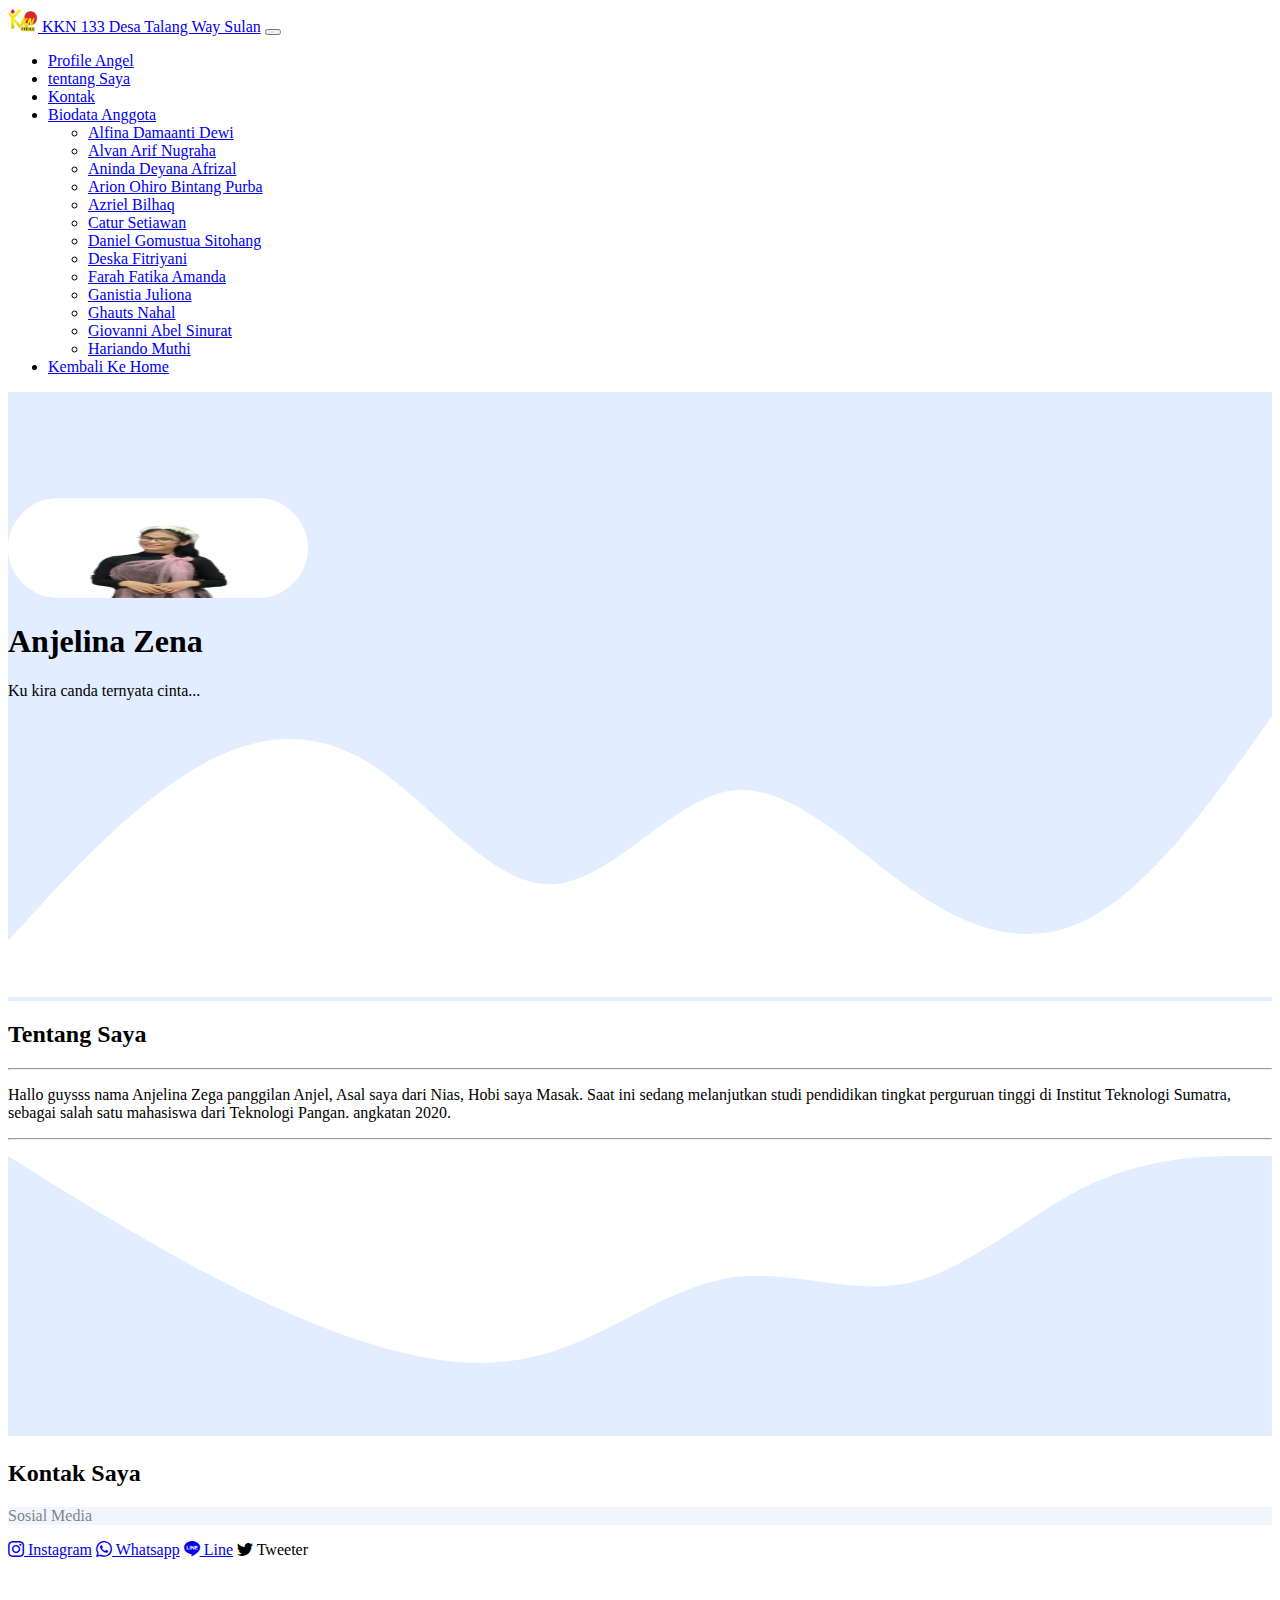
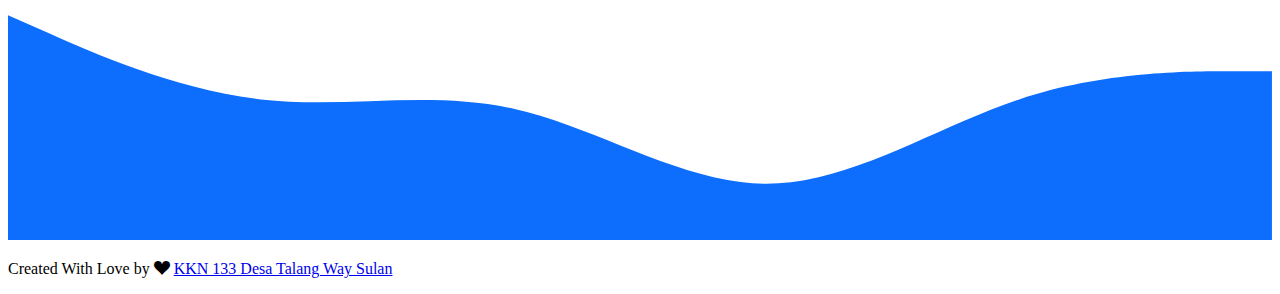
<file: angel/bioaangel.html>
<!DOCTYPE html>
<html lang="en">

<head>
    <!-- Required meta tags -->
    <meta charset="utf-8" />
    <meta name="viewport" content="width=device-width, initial-scale=1" />

    <!-- Bootstrap CSS -->
    <link href="https://cdn.jsdelivr.net/npm/bootstrap@5.1.3/dist/css/bootstrap.min.css" rel="stylesheet"
        integrity="sha384-1BmE4kWBq78iYhFldvKuhfTAU6auU8tT94WrHftjDbrCEXSU1oBoqyl2QvZ6jIW3" crossorigin="anonymous" />

    <title>KKN 133</title>

    <!-- bosstrap icon -->
    <link rel="stylesheet" href="https://cdn.jsdelivr.net/npm/bootstrap-icons@1.7.2/font/bootstrap-icons.css" />
    <!-- My Css -->
    <link rel="stylesheet" href="cssangel.css" />

    <link rel="icon" href="../img/logokkn.png" />

</head>

<body>
    <!-- Navbar -->
    <nav class="navbar navbar-expand-lg navbar-dark bg-primary shadow-sm fixed-top">
        <div class="container-fluid">
            <a class="navbar-brand" href="index.html"><img src="../img/logokkn.png" alt="" width="30" height="24" /> KKN
                133
                Desa Talang Way Sulan</a>
            <button class="navbar-toggler" type="button" data-bs-toggle="collapse" data-bs-target="#navbarNav"
                aria-controls="navbarNav" aria-expanded="false" aria-label="Toggle navigation">
                <span class="navbar-toggler-icon"></span>
            </button>
            <div class="collapse navbar-collapse" id="navbarNav">
                <ul class="navbar-nav ms-auto">
                    <li class="nav-item">
                        <a class="nav-link active" href="#">Profile Angel</a>
                    </li>
                    <li class="nav-item">
                        <a class="nav-link" href="#about">tentang Saya</a>
                    </li>
                    <li class="nav-item">
                        <a class="nav-link" href="#contact">Kontak</a>
                    </li>
                    <li class="nav-item dropdown">
                        <a class="nav-link dropdown-toggle" href="#" id="navbarDropdownMenuLink" role="button"
                            data-bs-toggle="dropdown" aria-expanded="false">
                            Biodata Anggota
                        </a>
                        <ul class="dropdown-menu" aria-labelledby="navbarDropdownMenuLink">
                            <li><a class="dropdown-item" href="../fina/biofina.html">Alfina Damaanti Dewi</a></li>
                            <li><a class="dropdown-item" href="../alvan/bioalvan.html">Alvan Arif Nugraha</a></li>
                            <li><a class="dropdown-item" href="../anin/bioanin.html">Aninda Deyana Afrizal</a></li>
                            <li><a class="dropdown-item" href="../arion/bioarion.html">Arion Ohiro Bintang Purba</a>
                            </li>
                            <li><a class="dropdown-item" href="../nji/bionji.html">Azriel Bilhaq</a></li>
                            <li><a class="dropdown-item" href="../catur/biocatur.html">Catur Setiawan</a></li>
                            <li><a class="dropdown-item" href="../gomus/biogomus.html">Daniel Gomustua Sitohang</a>
                            </li>
                            <li><a class="dropdown-item" href="../deska/biodeska.html">Deska Fitriyani</a></li>
                            <li><a class="dropdown-item" href="../farah/biofarah.html">Farah Fatika Amanda</a></li>
                            <li><a class="dropdown-item" href="../ganis/bioganis.html">Ganistia Juliona</a></li>
                            <li><a class="dropdown-item" href="../uss/biouss.html">Ghauts Nahal</a></li>
                            <li><a class="dropdown-item" href="../gio/biogio.html">Giovanni Abel Sinurat</a></li>
                            <li><a class="dropdown-item" href="../ando/bioando.html">Hariando Muthi</a></li>
                        </ul>
                    </li>
                    <li class="nav-item">
                        <a class="nav-link" aria-current="page" href="../index.html">Kembali Ke Home</a>
                    </li>
                </ul>
            </div>
        </div>
    </nav>
    <!-- Akhir dari Navbar -->

    <!-- Jumbotron -->
    <section class="jumbotron text-center">

        <div class="container">

            <!-- Placeholder -->
            <div id="carouselExampleCaptions" class="carousel slide" data-bs-ride="carousel">
                <div class="carousel-inner">
                    <img src="enjel.png" class="d-block img-fluid rounded mx-auto d-block" style="margin-top: 10px" height="100" width="300" ;
                        alt="...">
                </div>
            </div>
            <!-- Akhir Placeholoder -->

        </div>

        <h1 class="display-4">Anjelina Zena</h1>
        <p class="lead">
            Ku kira canda ternyata cinta...
        </p>
        <svg xmlns="http://www.w3.org/2000/svg" viewBox="0 0 1440 320">
            <path fill="#fff" fill-opacity="1"
                d="M0,256L34.3,218.7C68.6,181,137,107,206,64C274.3,21,343,11,411,53.3C480,96,549,192,617,192C685.7,192,754,96,823,85.3C891.4,75,960,149,1029,197.3C1097.1,245,1166,267,1234,229.3C1302.9,192,1371,96,1406,48L1440,0L1440,320L1405.7,320C1371.4,320,1303,320,1234,320C1165.7,320,1097,320,1029,320C960,320,891,320,823,320C754.3,320,686,320,617,320C548.6,320,480,320,411,320C342.9,320,274,320,206,320C137.1,320,69,320,34,320L0,320Z">
            </path>
        </svg>
    </section>
    <!-- Akhir Jumbotron -->

    <!-- About -->
    <section id="about">
        <div class="container">
            <div class="row text-center mb-4">
                <div class="col">
                    <h2>Tentang Saya</h2>
                    <hr>
                </div>
            </div>
            <div class="row justify-content-center fs-5 text-center">
                <div class="col-md">
                    <p>
                        Hallo guysss nama Anjelina Zega panggilan Anjel,
                        Asal saya dari Nias, Hobi saya Masak. Saat ini sedang melanjutkan studi pendidikan tingkat
                        perguruan tinggi di Institut Teknologi Sumatra, sebagai salah satu mahasiswa dari Teknologi
                        Pangan.
                        angkatan 2020.
                        <hr>
                    </p>
                </div>
            </div>
        </div>
    </section>
    <svg xmlns="http://www.w3.org/2000/svg" viewBox="0 0 1440 320">
        <path fill="#e2edff" fill-opacity="1"
            d="M0,0L34.3,21.3C68.6,43,137,85,206,122.7C274.3,160,343,192,411,213.3C480,235,549,245,617,224C685.7,203,754,149,823,138.7C891.4,128,960,160,1029,144C1097.1,128,1166,64,1234,32C1302.9,0,1371,0,1406,0L1440,0L1440,320L1405.7,320C1371.4,320,1303,320,1234,320C1165.7,320,1097,320,1029,320C960,320,891,320,823,320C754.3,320,686,320,617,320C548.6,320,480,320,411,320C342.9,320,274,320,206,320C137.1,320,69,320,34,320L0,320Z">
        </path>
    </svg>
    <!-- Akhir About -->

    <!-- contact -->
    <section id="contact">
        <div class="container">
            <div class="row text-center mb-3">
                <div class="col">
                    <h2>Kontak Saya</h2>
                </div>
            </div>
            <div class="list-group">
                <p class="list-group-item list-group-item-action active " id="opaci" aria-current="true">
                    Sosial Media
                </p>
                <a href="https://instagram.com/hariando7" class="list-group-item list-group-item-action"><i
                        class="bi bi-instagram"></i> Instagram</a>
                <a href="#" class="list-group-item list-group-item-action disabled"><i class="bi bi-whatsapp"></i>
                    Whatsapp</a>
                <a href="#" class="list-group-item list-group-item-action"><i class="bi bi-line"></i> Line</a>
                <a class="list-group-item list-group-item-action disabled"><i class="bi bi-twitter"></i> Tweeter</a>
                <!-- https://wa.me/+62895637316999 -->
            </div>
        </div>
        </div>
        <svg xmlns="http://www.w3.org/2000/svg" viewBox="0 0 1440 320">
            <path fill="#0d6efd" fill-opacity="1"
                d="M0,64L48,85.3C96,107,192,149,288,160C384,171,480,149,576,170.7C672,192,768,256,864,256C960,256,1056,192,1152,160C1248,128,1344,128,1392,128L1440,128L1440,320L1392,320C1344,320,1248,320,1152,320C1056,320,960,320,864,320C768,320,672,320,576,320C480,320,384,320,288,320C192,320,96,320,48,320L0,320Z">
            </path>
        </svg>
    </section>
    <!-- Akhir Contact -->

    <!-- Footer -->
    <footer class="bg-primary text-white text-center pb-5">
        <p>Created With Love by <i class="bi bi-suit-heart-fill text-danger"></i> <a
                href="https://instagram.com/hariando7" class="text-white fw-bold">KKN 133 Desa Talang Way Sulan</a></p>
    </footer>
    <!-- Alhir Footer -->

    <!-- Optional JavaScript; choose one of the two! -->

    <!-- Option 1: Bootstrap Bundle with Popper -->
    <script src="https://cdn.jsdelivr.net/npm/bootstrap@5.1.3/dist/js/bootstrap.bundle.min.js"
        integrity="sha384-ka7Sk0Gln4gmtz2MlQnikT1wXgYsOg+OMhuP+IlRH9sENBO0LRn5q+8nbTov4+1p" crossorigin="anonymous">
    </script>

    <!-- Option 2: Separate Popper and Bootstrap JS -->
    <!--
    <script src="https://cdn.jsdelivr.net/npm/@popperjs/core@2.10.2/dist/umd/popper.min.js" integrity="sha384-7+zCNj/IqJ95wo16oMtfsKbZ9ccEh31eOz1HGyDuCQ6wgnyJNSYdrPa03rtR1zdB" crossorigin="anonymous"></script>
    <script src="https://cdn.jsdelivr.net/npm/bootstrap@5.1.3/dist/js/bootstrap.min.js" integrity="sha384-QJHtvGhmr9XOIpI6YVutG+2QOK9T+ZnN4kzFN1RtK3zEFEIsxhlmWl5/YESvpZ13" crossorigin="anonymous"></script>
    -->

</body>

</html>
</file>
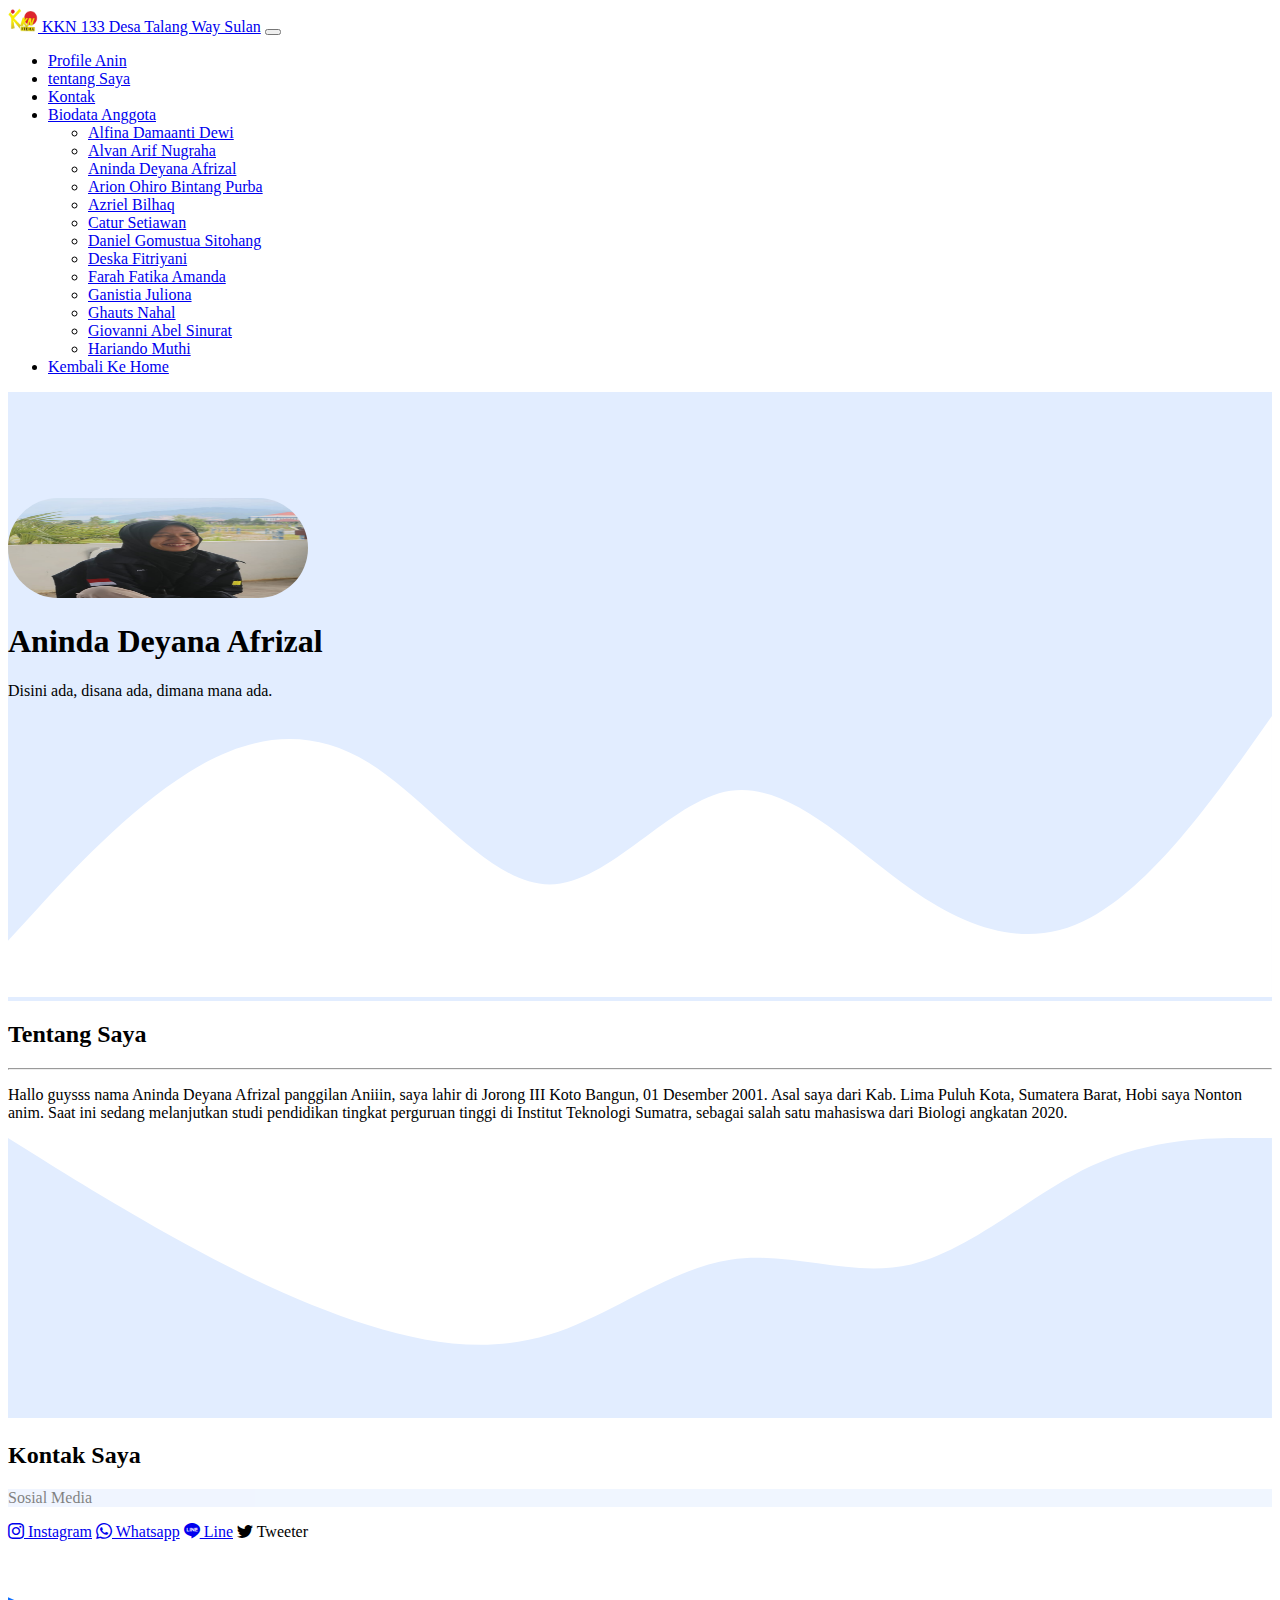
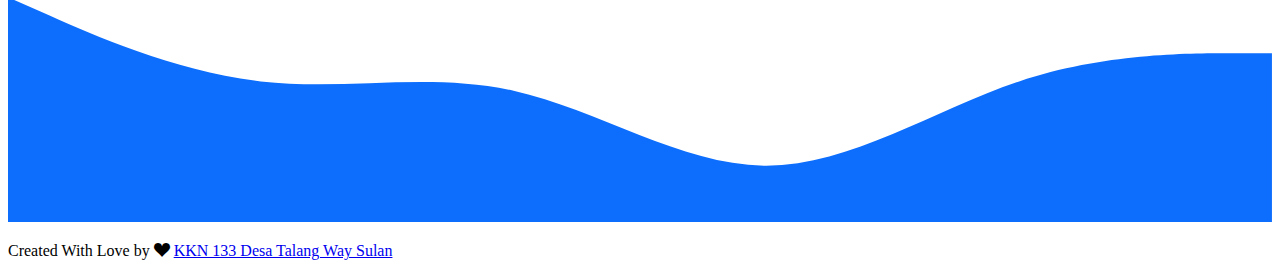
<file: anin/bioanin.html>
<!DOCTYPE html>
<html lang="en">

<head>
    <!-- Required meta tags -->
    <meta charset="utf-8" />
    <meta name="viewport" content="width=device-width, initial-scale=1" />

    <!-- Bootstrap CSS -->
    <link href="https://cdn.jsdelivr.net/npm/bootstrap@5.1.3/dist/css/bootstrap.min.css" rel="stylesheet"
        integrity="sha384-1BmE4kWBq78iYhFldvKuhfTAU6auU8tT94WrHftjDbrCEXSU1oBoqyl2QvZ6jIW3" crossorigin="anonymous" />

    <title>KKN 133</title>

    <!-- bosstrap icon -->
    <link rel="stylesheet" href="https://cdn.jsdelivr.net/npm/bootstrap-icons@1.7.2/font/bootstrap-icons.css" />
    <!-- My Css -->
    <link rel="stylesheet" href="cssanin.css" />

    <link rel="icon" href="../img/logokkn.png" />

</head>

<body>
    <!-- Navbar -->
    <nav class="navbar navbar-expand-lg navbar-dark bg-primary shadow-sm fixed-top">
        <div class="container-fluid">
            <a class="navbar-brand" href="index.html"><img src="../img/logokkn.png" alt="" width="30" height="24" /> KKN
                133
                Desa Talang Way Sulan</a>
            <button class="navbar-toggler" type="button" data-bs-toggle="collapse" data-bs-target="#navbarNav"
                aria-controls="navbarNav" aria-expanded="false" aria-label="Toggle navigation">
                <span class="navbar-toggler-icon"></span>
            </button>
            <div class="collapse navbar-collapse" id="navbarNav">
                <ul class="navbar-nav ms-auto">
                    <li class="nav-item">
                        <a class="nav-link active" href="#">Profile Anin</a>
                    </li>
                    <li class="nav-item">
                        <a class="nav-link" href="#about">tentang Saya</a>
                    </li>
                    <li class="nav-item">
                        <a class="nav-link" href="#contact">Kontak</a>
                    </li>
                    <li class="nav-item dropdown">
                        <a class="nav-link dropdown-toggle" href="#" id="navbarDropdownMenuLink" role="button"
                            data-bs-toggle="dropdown" aria-expanded="false">
                            Biodata Anggota
                        </a>
                        <ul class="dropdown-menu" aria-labelledby="navbarDropdownMenuLink">
                            <li><a class="dropdown-item" href="../fina/biofina.html">Alfina Damaanti Dewi</a></li>
                            <li><a class="dropdown-item" href="../alvan/bioalvan.html">Alvan Arif Nugraha</a></li>
                            <li><a class="dropdown-item" href="../anin/bioanin.html">Aninda Deyana Afrizal</a></li>
                            <li><a class="dropdown-item" href="../arion/bioarion.html">Arion Ohiro Bintang Purba</a>
                            </li>
                            <li><a class="dropdown-item" href="../nji/bionji.html">Azriel Bilhaq</a></li>
                            <li><a class="dropdown-item" href="../catur/biocatur.html">Catur Setiawan</a></li>
                            <li><a class="dropdown-item" href="../gomus/biogomus.html">Daniel Gomustua Sitohang</a>
                            </li>
                            <li><a class="dropdown-item" href="../deska/biodeska.html">Deska Fitriyani</a></li>
                            <li><a class="dropdown-item" href="../farah/biofarah.html">Farah Fatika Amanda</a></li>
                            <li><a class="dropdown-item" href="../ganis/bioganis.html">Ganistia Juliona</a></li>
                            <li><a class="dropdown-item" href="../uss/biouss.html">Ghauts Nahal</a></li>
                            <li><a class="dropdown-item" href="../gio/biogio.html">Giovanni Abel Sinurat</a></li>
                            <li><a class="dropdown-item" href="../ando/bioando.html">Hariando Muthi</a></li>
                        </ul>
                    </li>
                    <li class="nav-item">
                        <a class="nav-link" aria-current="page" href="../index.html">Kembali Ke Home</a>
                    </li>
                </ul>
            </div>
        </div>
    </nav>
    <!-- Akhir dari Navbar -->

    <!-- Jumbotron -->
    <section class="jumbotron text-center">

        <div class="container">

            <!-- Placeholder -->
            <div id="carouselExampleCaptions" class="carousel slide" data-bs-ride="carousel">
                <div class="carousel-inner">
                    <img src="anin.png" class="d-block img-fluid rounded mx-auto d-block" height="100" width="300" style="margin-top: 10px"
                        height="100" width="300" ; alt="Anin">
                </div>
            </div>
            <!-- Akhir Placeholoder -->

        </div>

        <h1 class="display-4">Aninda Deyana Afrizal</h1>
        <p class="lead">Disini ada, disana ada, dimana mana ada.
        </p>
        <svg xmlns="http://www.w3.org/2000/svg" viewBox="0 0 1440 320">
            <path fill="#fff" fill-opacity="1"
                d="M0,256L34.3,218.7C68.6,181,137,107,206,64C274.3,21,343,11,411,53.3C480,96,549,192,617,192C685.7,192,754,96,823,85.3C891.4,75,960,149,1029,197.3C1097.1,245,1166,267,1234,229.3C1302.9,192,1371,96,1406,48L1440,0L1440,320L1405.7,320C1371.4,320,1303,320,1234,320C1165.7,320,1097,320,1029,320C960,320,891,320,823,320C754.3,320,686,320,617,320C548.6,320,480,320,411,320C342.9,320,274,320,206,320C137.1,320,69,320,34,320L0,320Z">
            </path>
        </svg>
    </section>
    <!-- Akhir Jumbotron -->

    <!-- About -->
    <section id="about">
        <div class="container">
            <div class="row text-center mb-4">
                <div class="col">
                    <h2>Tentang Saya</h2>
                    <hr>
                </div>
            </div>
            <div class="row justify-content-center fs-5 text-center">
                <div class="col-md">
                    <p>
                        Hallo guysss nama Aninda Deyana Afrizal panggilan Aniiin, saya lahir di Jorong III Koto Bangun,
                        01 Desember 2001. Asal saya dari Kab. Lima Puluh Kota, Sumatera Barat, Hobi saya Nonton anim.
                        Saat ini sedang melanjutkan studi pendidikan tingkat perguruan tinggi di Institut Teknologi
                        Sumatra, sebagai salah satu mahasiswa dari Biologi angkatan 2020.
                    </p>
                </div>
            </div>
        </div>
    </section>
    <svg xmlns="http://www.w3.org/2000/svg" viewBox="0 0 1440 320">
        <path fill="#e2edff" fill-opacity="1"
            d="M0,0L34.3,21.3C68.6,43,137,85,206,122.7C274.3,160,343,192,411,213.3C480,235,549,245,617,224C685.7,203,754,149,823,138.7C891.4,128,960,160,1029,144C1097.1,128,1166,64,1234,32C1302.9,0,1371,0,1406,0L1440,0L1440,320L1405.7,320C1371.4,320,1303,320,1234,320C1165.7,320,1097,320,1029,320C960,320,891,320,823,320C754.3,320,686,320,617,320C548.6,320,480,320,411,320C342.9,320,274,320,206,320C137.1,320,69,320,34,320L0,320Z">
        </path>
    </svg>
    <!-- Akhir About -->

    <!-- contact -->
    <section id="contact">
        <div class="container">
            <div class="row text-center mb-3">
                <div class="col">
                    <h2>Kontak Saya</h2>
                </div>
            </div>
            <div class="list-group">
                <p class="list-group-item list-group-item-action active " id="opaci" aria-current="true">
                    Sosial Media
                </p>
                <a href="https://instagram.com/hariando7" class="list-group-item list-group-item-action"><i
                        class="bi bi-instagram"></i> Instagram</a>
                <a href="#" class="list-group-item list-group-item-action disabled"><i class="bi bi-whatsapp"></i>
                    Whatsapp</a>
                <a href="#" class="list-group-item list-group-item-action"><i class="bi bi-line"></i> Line</a>
                <a class="list-group-item list-group-item-action disabled"><i class="bi bi-twitter"></i> Tweeter</a>
                <!-- https://wa.me/+62895637316999 -->
            </div>
        </div>
        </div>
        <svg xmlns="http://www.w3.org/2000/svg" viewBox="0 0 1440 320">
            <path fill="#0d6efd" fill-opacity="1"
                d="M0,64L48,85.3C96,107,192,149,288,160C384,171,480,149,576,170.7C672,192,768,256,864,256C960,256,1056,192,1152,160C1248,128,1344,128,1392,128L1440,128L1440,320L1392,320C1344,320,1248,320,1152,320C1056,320,960,320,864,320C768,320,672,320,576,320C480,320,384,320,288,320C192,320,96,320,48,320L0,320Z">
            </path>
        </svg>
    </section>
    <!-- Akhir Contact -->

    <!-- Footer -->
    <footer class="bg-primary text-white text-center pb-5">
        <p>Created With Love by <i class="bi bi-suit-heart-fill text-danger"></i> <a
                href="https://instagram.com/hariando7" class="text-white fw-bold">KKN 133 Desa Talang Way Sulan</a></p>
    </footer>
    <!-- Alhir Footer -->

    <!-- Optional JavaScript; choose one of the two! -->

    <!-- Option 1: Bootstrap Bundle with Popper -->
    <script src="https://cdn.jsdelivr.net/npm/bootstrap@5.1.3/dist/js/bootstrap.bundle.min.js"
        integrity="sha384-ka7Sk0Gln4gmtz2MlQnikT1wXgYsOg+OMhuP+IlRH9sENBO0LRn5q+8nbTov4+1p" crossorigin="anonymous">
    </script>

    <!-- Option 2: Separate Popper and Bootstrap JS -->
    <!--
    <script src="https://cdn.jsdelivr.net/npm/@popperjs/core@2.10.2/dist/umd/popper.min.js" integrity="sha384-7+zCNj/IqJ95wo16oMtfsKbZ9ccEh31eOz1HGyDuCQ6wgnyJNSYdrPa03rtR1zdB" crossorigin="anonymous"></script>
    <script src="https://cdn.jsdelivr.net/npm/bootstrap@5.1.3/dist/js/bootstrap.min.js" integrity="sha384-QJHtvGhmr9XOIpI6YVutG+2QOK9T+ZnN4kzFN1RtK3zEFEIsxhlmWl5/YESvpZ13" crossorigin="anonymous"></script>
    -->

</body>

</html>
</file>
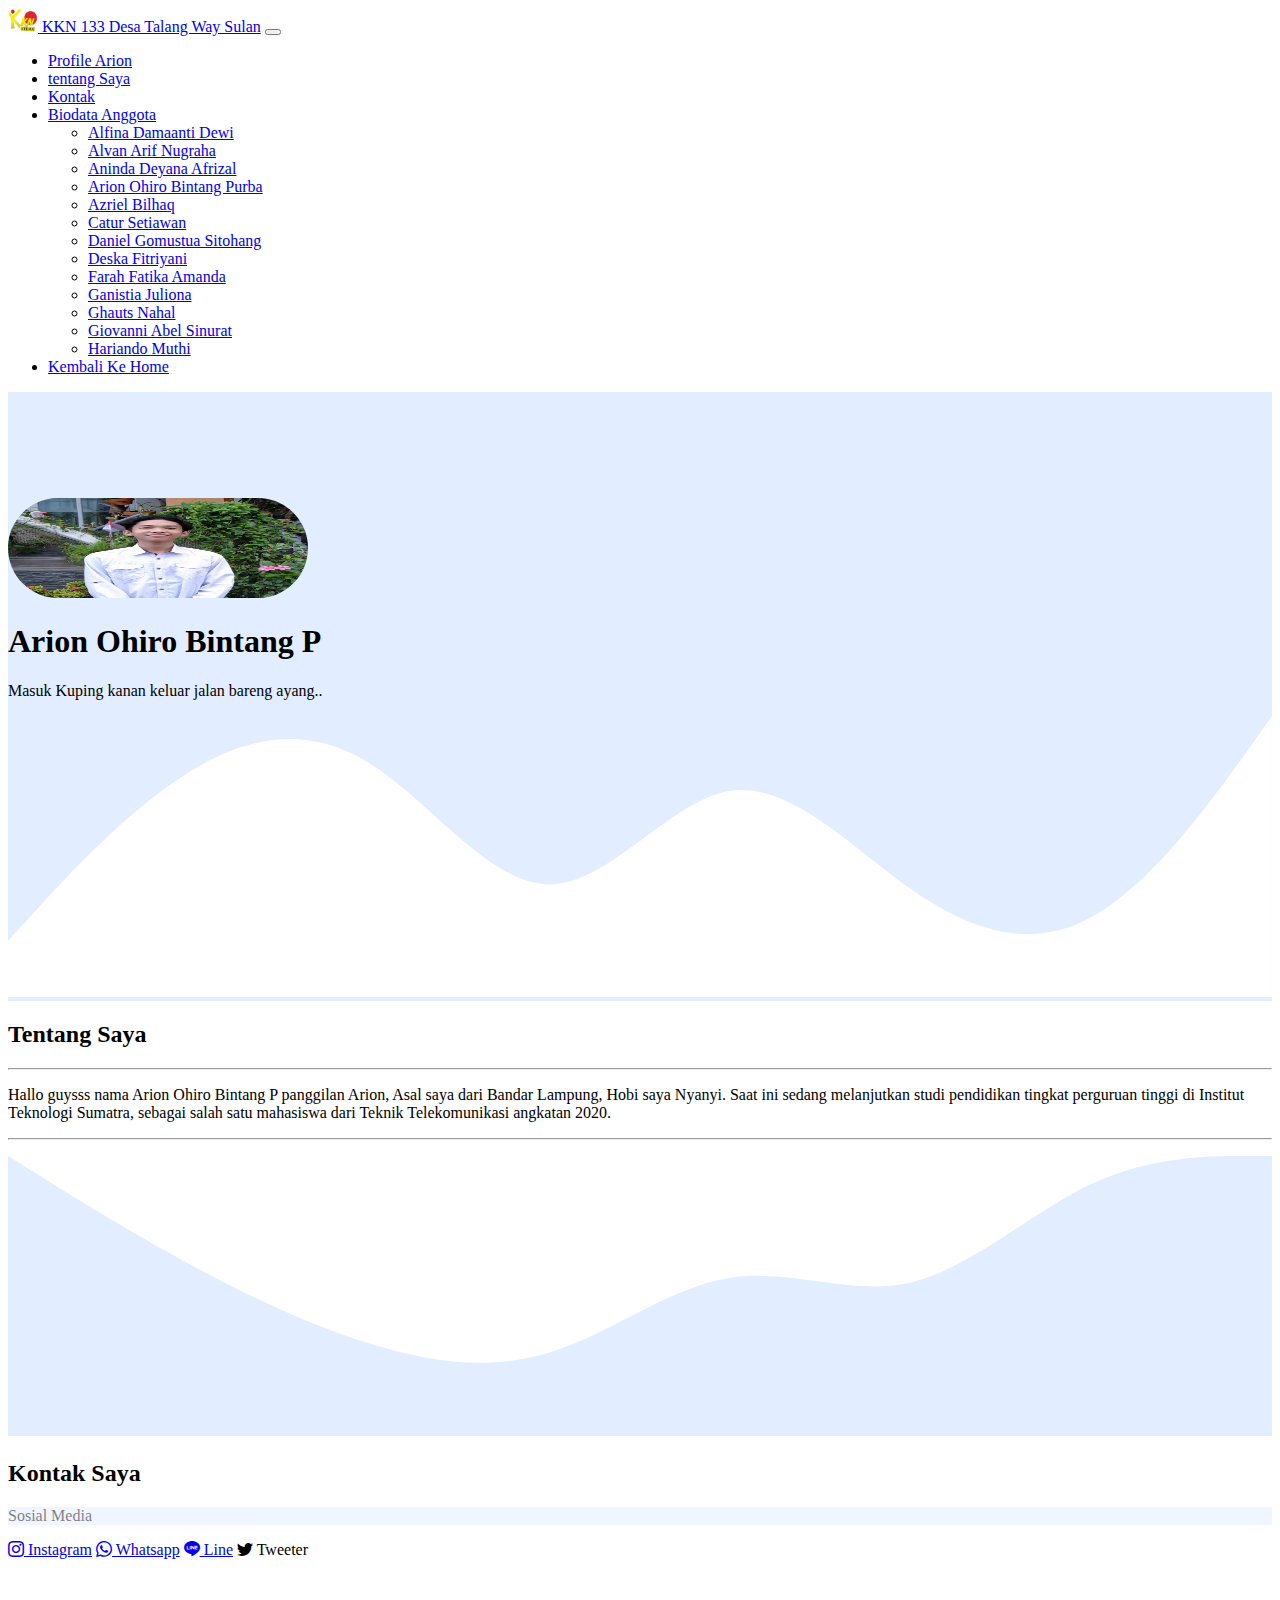
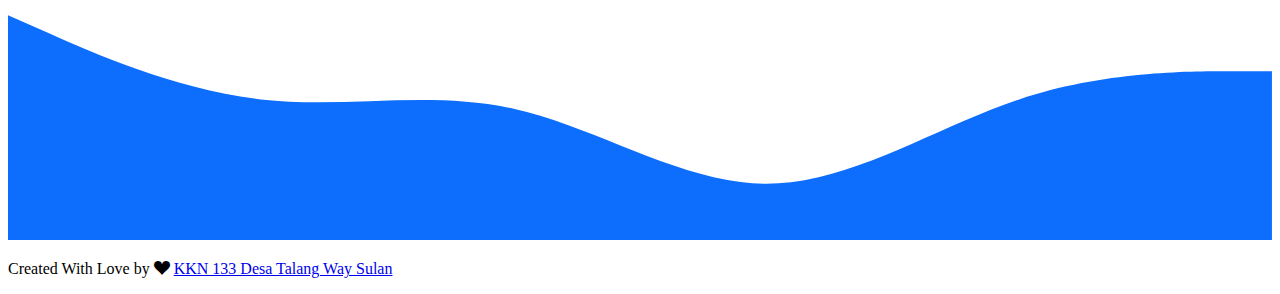
<file: arion/bioarion.html>
<!DOCTYPE html>
<html lang="en">

<head>
    <!-- Required meta tags -->
    <meta charset="utf-8" />
    <meta name="viewport" content="width=device-width, initial-scale=1" />

    <!-- Bootstrap CSS -->
    <link href="https://cdn.jsdelivr.net/npm/bootstrap@5.1.3/dist/css/bootstrap.min.css" rel="stylesheet"
        integrity="sha384-1BmE4kWBq78iYhFldvKuhfTAU6auU8tT94WrHftjDbrCEXSU1oBoqyl2QvZ6jIW3" crossorigin="anonymous" />

    <title>KKN 133</title>

    <!-- bosstrap icon -->
    <link rel="stylesheet" href="https://cdn.jsdelivr.net/npm/bootstrap-icons@1.7.2/font/bootstrap-icons.css" />
    <!-- My Css -->
    <link rel="stylesheet" href="cssarion.css" />

    <link rel="icon" href="../img/logokkn.png" />

</head>

<body>
    <!-- Navbar -->
    <nav class="navbar navbar-expand-lg navbar-dark bg-primary shadow-sm fixed-top">
        <div class="container-fluid">
            <a class="navbar-brand" href="index.html"><img src="../img/logokkn.png" alt="" width="30" height="24" /> KKN
                133
                Desa Talang Way Sulan</a>
            <button class="navbar-toggler" type="button" data-bs-toggle="collapse" data-bs-target="#navbarNav"
                aria-controls="navbarNav" aria-expanded="false" aria-label="Toggle navigation">
                <span class="navbar-toggler-icon"></span>
            </button>
            <div class="collapse navbar-collapse" id="navbarNav">
                <ul class="navbar-nav ms-auto">
                    <li class="nav-item">
                        <a class="nav-link active" href="#">Profile Arion</a>
                    </li>
                    <li class="nav-item">
                        <a class="nav-link" href="#about">tentang Saya</a>
                    </li>
                    <li class="nav-item">
                        <a class="nav-link" href="#contact">Kontak</a>
                    </li>
                    <li class="nav-item dropdown">
                        <a class="nav-link dropdown-toggle" href="#" id="navbarDropdownMenuLink" role="button"
                            data-bs-toggle="dropdown" aria-expanded="false">
                            Biodata Anggota
                        </a>
                        <ul class="dropdown-menu" aria-labelledby="navbarDropdownMenuLink">
                            <li><a class="dropdown-item" href="../fina/biofina.html">Alfina Damaanti Dewi</a></li>
                            <li><a class="dropdown-item" href="../alvan/bioalvan.html">Alvan Arif Nugraha</a></li>
                            <li><a class="dropdown-item" href="../anin/bioanin.html">Aninda Deyana Afrizal</a></li>
                            <li><a class="dropdown-item" href="../arion/bioarion.html">Arion Ohiro Bintang Purba</a>
                            </li>
                            <li><a class="dropdown-item" href="../nji/bionji.html">Azriel Bilhaq</a></li>
                            <li><a class="dropdown-item" href="../catur/biocatur.html">Catur Setiawan</a></li>
                            <li><a class="dropdown-item" href="../gomus/biogomus.html">Daniel Gomustua Sitohang</a>
                            </li>
                            <li><a class="dropdown-item" href="../deska/biodeska.html">Deska Fitriyani</a></li>
                            <li><a class="dropdown-item" href="../farah/biofarah.html">Farah Fatika Amanda</a></li>
                            <li><a class="dropdown-item" href="../ganis/bioganis.html">Ganistia Juliona</a></li>
                            <li><a class="dropdown-item" href="../uss/biouss.html">Ghauts Nahal</a></li>
                            <li><a class="dropdown-item" href="../gio/biogio.html">Giovanni Abel Sinurat</a></li>
                            <li><a class="dropdown-item" href="../ando/bioando.html">Hariando Muthi</a></li>
                        </ul>
                    </li>
                    <li class="nav-item">
                        <a class="nav-link" aria-current="page" href="../index.html">Kembali Ke Home</a>
                    </li>
                </ul>
            </div>
        </div>
    </nav>
    <!-- Akhir dari Navbar -->

    <!-- Jumbotron -->
    <section class="jumbotron text-center">

        <div class="container">

            <!-- Placeholder -->
            <div id="carouselExampleCaptions" class="carousel slide" data-bs-ride="carousel">
                <div class="carousel-inner">
                    <img src="arion.png" class="d-block img-fluid rounded mx-auto d-block " height="100" width="300" style="margin-top: 10px "
                        height="100" width="300" ; alt="...">
                </div>
            </div>
            <!-- Akhir Placeholoder -->

        </div>

        <h1 class="display-4">Arion Ohiro Bintang P</h1>
        <p class="lead">
            Masuk Kuping kanan keluar jalan bareng ayang..
        </p>
        <svg xmlns="http://www.w3.org/2000/svg" viewBox="0 0 1440 320">
            <path fill="#fff" fill-opacity="1"
                d="M0,256L34.3,218.7C68.6,181,137,107,206,64C274.3,21,343,11,411,53.3C480,96,549,192,617,192C685.7,192,754,96,823,85.3C891.4,75,960,149,1029,197.3C1097.1,245,1166,267,1234,229.3C1302.9,192,1371,96,1406,48L1440,0L1440,320L1405.7,320C1371.4,320,1303,320,1234,320C1165.7,320,1097,320,1029,320C960,320,891,320,823,320C754.3,320,686,320,617,320C548.6,320,480,320,411,320C342.9,320,274,320,206,320C137.1,320,69,320,34,320L0,320Z">
            </path>
        </svg>
    </section>
    <!-- Akhir Jumbotron -->

    <!-- About -->
    <section id="about">
        <div class="container">
            <div class="row text-center mb-4">
                <div class="col">
                    <h2>Tentang Saya</h2>
                    <hr>
                </div>
            </div>
            <div class="row justify-content-center fs-5 text-center">
                <div class="col-md">
                    <p>
                        Hallo guysss nama Arion Ohiro Bintang P panggilan Arion,
                        Asal saya dari Bandar Lampung, Hobi saya Nyanyi.
                        Saat ini sedang melanjutkan studi pendidikan tingkat perguruan tinggi di Institut Teknologi
                        Sumatra, sebagai salah satu mahasiswa dari Teknik Telekomunikasi angkatan 2020.
                        <hr>
                    </p>
                </div>
            </div>
        </div>
    </section>
    <svg xmlns="http://www.w3.org/2000/svg" viewBox="0 0 1440 320">
        <path fill="#e2edff" fill-opacity="1"
            d="M0,0L34.3,21.3C68.6,43,137,85,206,122.7C274.3,160,343,192,411,213.3C480,235,549,245,617,224C685.7,203,754,149,823,138.7C891.4,128,960,160,1029,144C1097.1,128,1166,64,1234,32C1302.9,0,1371,0,1406,0L1440,0L1440,320L1405.7,320C1371.4,320,1303,320,1234,320C1165.7,320,1097,320,1029,320C960,320,891,320,823,320C754.3,320,686,320,617,320C548.6,320,480,320,411,320C342.9,320,274,320,206,320C137.1,320,69,320,34,320L0,320Z">
        </path>
    </svg>
    <!-- Akhir About -->

    <!-- contact -->
    <section id="contact">
        <div class="container">
            <div class="row text-center mb-3">
                <div class="col">
                    <h2>Kontak Saya</h2>
                </div>
            </div>
            <div class="list-group">
                <p class="list-group-item list-group-item-action active " id="opaci" aria-current="true">
                    Sosial Media
                </p>
                <a href="https://instagram.com/hariando7" class="list-group-item list-group-item-action"><i
                        class="bi bi-instagram"></i> Instagram</a>
                <a href="#" class="list-group-item list-group-item-action disabled"><i class="bi bi-whatsapp"></i>
                    Whatsapp</a>
                <a href="#" class="list-group-item list-group-item-action"><i class="bi bi-line"></i> Line</a>
                <a class="list-group-item list-group-item-action disabled"><i class="bi bi-twitter"></i> Tweeter</a>
                <!-- https://wa.me/+62895637316999 -->
            </div>
        </div>
        </div>
        <svg xmlns="http://www.w3.org/2000/svg" viewBox="0 0 1440 320">
            <path fill="#0d6efd" fill-opacity="1"
                d="M0,64L48,85.3C96,107,192,149,288,160C384,171,480,149,576,170.7C672,192,768,256,864,256C960,256,1056,192,1152,160C1248,128,1344,128,1392,128L1440,128L1440,320L1392,320C1344,320,1248,320,1152,320C1056,320,960,320,864,320C768,320,672,320,576,320C480,320,384,320,288,320C192,320,96,320,48,320L0,320Z">
            </path>
        </svg>
    </section>
    <!-- Akhir Contact -->

    <!-- Footer -->
    <footer class="bg-primary text-white text-center pb-5">
        <p>Created With Love by <i class="bi bi-suit-heart-fill text-danger"></i> <a
                href="https://instagram.com/hariando7" class="text-white fw-bold">KKN 133 Desa Talang Way Sulan</a></p>
    </footer>
    <!-- Alhir Footer -->

    <!-- Optional JavaScript; choose one of the two! -->

    <!-- Option 1: Bootstrap Bundle with Popper -->
    <script src="https://cdn.jsdelivr.net/npm/bootstrap@5.1.3/dist/js/bootstrap.bundle.min.js"
        integrity="sha384-ka7Sk0Gln4gmtz2MlQnikT1wXgYsOg+OMhuP+IlRH9sENBO0LRn5q+8nbTov4+1p" crossorigin="anonymous">
    </script>

    <!-- Option 2: Separate Popper and Bootstrap JS -->
    <!--
    <script src="https://cdn.jsdelivr.net/npm/@popperjs/core@2.10.2/dist/umd/popper.min.js" integrity="sha384-7+zCNj/IqJ95wo16oMtfsKbZ9ccEh31eOz1HGyDuCQ6wgnyJNSYdrPa03rtR1zdB" crossorigin="anonymous"></script>
    <script src="https://cdn.jsdelivr.net/npm/bootstrap@5.1.3/dist/js/bootstrap.min.js" integrity="sha384-QJHtvGhmr9XOIpI6YVutG+2QOK9T+ZnN4kzFN1RtK3zEFEIsxhlmWl5/YESvpZ13" crossorigin="anonymous"></script>
    -->

</body>

</html>
</file>
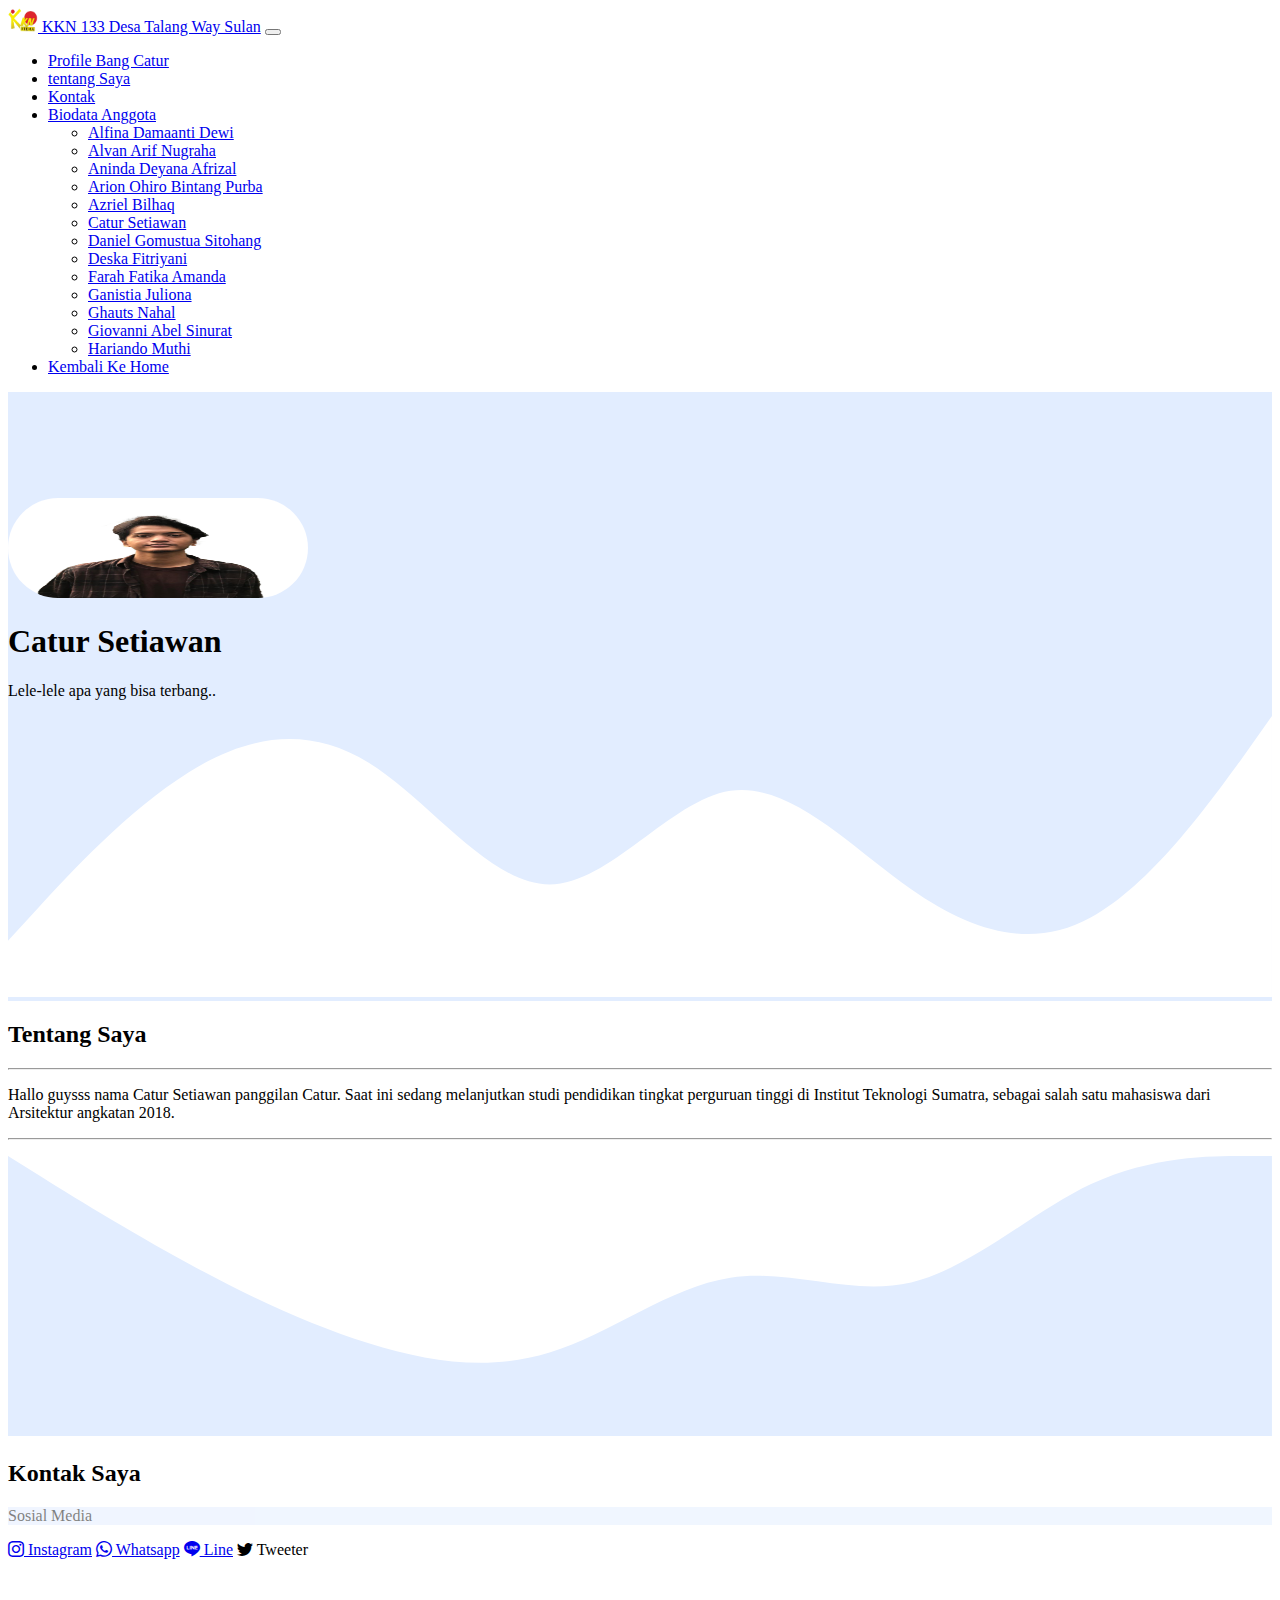
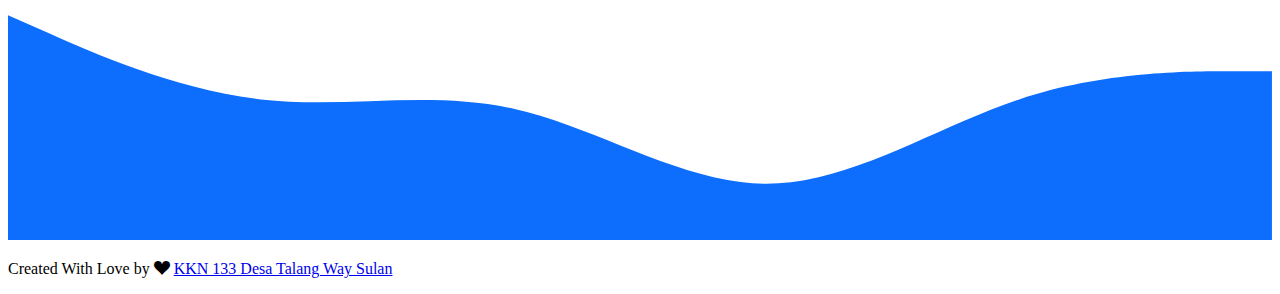
<file: catur/biocatur.html>
<!DOCTYPE html>
<html lang="en">

<head>
    <!-- Required meta tags -->
    <meta charset="utf-8" />
    <meta name="viewport" content="width=device-width, initial-scale=1" />

    <!-- Bootstrap CSS -->
    <link href="https://cdn.jsdelivr.net/npm/bootstrap@5.1.3/dist/css/bootstrap.min.css" rel="stylesheet"
        integrity="sha384-1BmE4kWBq78iYhFldvKuhfTAU6auU8tT94WrHftjDbrCEXSU1oBoqyl2QvZ6jIW3" crossorigin="anonymous" />

    <title>KKN 133</title>

    <!-- bosstrap icon -->
    <link rel="stylesheet" href="https://cdn.jsdelivr.net/npm/bootstrap-icons@1.7.2/font/bootstrap-icons.css" />
    <!-- My Css -->
    <link rel="stylesheet" href="csscatur.css" />

    <link rel="icon" href="../img/logokkn.png" />

</head>

<body>
    <!-- Navbar -->
    <nav class="navbar navbar-expand-lg navbar-dark bg-primary shadow-sm fixed-top">
        <div class="container-fluid">
            <a class="navbar-brand" href="index.html"><img src="../img/logokkn.png" alt="" width="30" height="24" /> KKN 133
                Desa Talang Way Sulan</a>
            <button class="navbar-toggler" type="button" data-bs-toggle="collapse" data-bs-target="#navbarNav"
                aria-controls="navbarNav" aria-expanded="false" aria-label="Toggle navigation">
                <span class="navbar-toggler-icon"></span>
            </button>
            <div class="collapse navbar-collapse" id="navbarNav">
                <ul class="navbar-nav ms-auto">
                    <li class="nav-item">
                        <a class="nav-link active" href="#">Profile Bang Catur</a>
                    </li>
                    <li class="nav-item">
                        <a class="nav-link" href="#about">tentang Saya</a>
                    </li>
                    <li class="nav-item">
                        <a class="nav-link" href="#contact">Kontak</a>
                    </li>
                    <li class="nav-item dropdown">
                        <a class="nav-link dropdown-toggle" href="#" id="navbarDropdownMenuLink" role="button"
                            data-bs-toggle="dropdown" aria-expanded="false">
                            Biodata Anggota
                        </a>
                        <ul class="dropdown-menu" aria-labelledby="navbarDropdownMenuLink">
                            <li><a class="dropdown-item" href="../fina/biofina.html">Alfina Damaanti Dewi</a></li>
                            <li><a class="dropdown-item" href="../alvan/bioalvan.html">Alvan Arif Nugraha</a></li>
                            <li><a class="dropdown-item" href="../anin/bioanin.html">Aninda Deyana Afrizal</a></li>
                            <li><a class="dropdown-item" href="../arion/bioarion.html">Arion Ohiro Bintang Purba</a>
                            </li>
                            <li><a class="dropdown-item" href="../nji/bionji.html">Azriel Bilhaq</a></li>
                            <li><a class="dropdown-item" href="../catur/biocatur.html">Catur Setiawan</a></li>
                            <li><a class="dropdown-item" href="../gomus/biogomus.html">Daniel Gomustua Sitohang</a>
                            </li>
                            <li><a class="dropdown-item" href="../deska/biodeska.html">Deska Fitriyani</a></li>
                            <li><a class="dropdown-item" href="../farah/biofarah.html">Farah Fatika Amanda</a></li>
                            <li><a class="dropdown-item" href="../ganis/bioganis.html">Ganistia Juliona</a></li>
                            <li><a class="dropdown-item" href="../uss/biouss.html">Ghauts Nahal</a></li>
                            <li><a class="dropdown-item" href="../gio/biogio.html">Giovanni Abel Sinurat</a></li>
                            <li><a class="dropdown-item" href="../ando/bioando.html">Hariando Muthi</a></li>
                        </ul>
                    </li>
                    <li class="nav-item">
                        <a class="nav-link" aria-current="page" href="../index.html">Kembali Ke Home</a>
                    </li>
                </ul>
            </div>
        </div>
    </nav>
    <!-- Akhir dari Navbar -->

    <!-- Jumbotron -->
    <section class="jumbotron text-center">

        <div class="container">

            <!-- Placeholder -->
            <div id="carouselExampleCaptions" class="carousel slide" data-bs-ride="carousel">
                <div class="carousel-inner">
                    <img src="catur.png" class="d-block img-fluid rounded mx-auto d-block" height="100" width="300" style="margin-top: 10px" ;
                        alt="...">
                </div>
            </div>
            <!-- Akhir Placeholoder -->

        </div>

        <h1 class="display-4">Catur Setiawan</h1>
        <p class="lead">
            Lele-lele apa yang bisa terbang..
        </p>
        <svg xmlns="http://www.w3.org/2000/svg" viewBox="0 0 1440 320">
            <path fill="#fff" fill-opacity="1"
                d="M0,256L34.3,218.7C68.6,181,137,107,206,64C274.3,21,343,11,411,53.3C480,96,549,192,617,192C685.7,192,754,96,823,85.3C891.4,75,960,149,1029,197.3C1097.1,245,1166,267,1234,229.3C1302.9,192,1371,96,1406,48L1440,0L1440,320L1405.7,320C1371.4,320,1303,320,1234,320C1165.7,320,1097,320,1029,320C960,320,891,320,823,320C754.3,320,686,320,617,320C548.6,320,480,320,411,320C342.9,320,274,320,206,320C137.1,320,69,320,34,320L0,320Z">
            </path>
        </svg>
    </section>
    <!-- Akhir Jumbotron -->

    <!-- About -->
    <section id="about">
        <div class="container">
            <div class="row text-center mb-4">
                <div class="col">
                    <h2>Tentang Saya</h2>
                    <hr>
                </div>
            </div>
            <div class="row justify-content-center fs-5 text-center">
                <div class="col-md">
                    <p>
                        Hallo guysss nama Catur Setiawan panggilan Catur.
                        Saat ini sedang melanjutkan studi pendidikan tingkat perguruan tinggi di Institut Teknologi
                        Sumatra, sebagai salah satu mahasiswa dari Arsitektur angkatan 2018.
                        <hr>
                    </p>
                </div>
            </div>
        </div>
    </section>
    <svg xmlns="http://www.w3.org/2000/svg" viewBox="0 0 1440 320">
        <path fill="#e2edff" fill-opacity="1"
            d="M0,0L34.3,21.3C68.6,43,137,85,206,122.7C274.3,160,343,192,411,213.3C480,235,549,245,617,224C685.7,203,754,149,823,138.7C891.4,128,960,160,1029,144C1097.1,128,1166,64,1234,32C1302.9,0,1371,0,1406,0L1440,0L1440,320L1405.7,320C1371.4,320,1303,320,1234,320C1165.7,320,1097,320,1029,320C960,320,891,320,823,320C754.3,320,686,320,617,320C548.6,320,480,320,411,320C342.9,320,274,320,206,320C137.1,320,69,320,34,320L0,320Z">
        </path>
    </svg>
    <!-- Akhir About -->

    <!-- contact -->
    <section id="contact">
        <div class="container">
            <div class="row text-center mb-3">
                <div class="col">
                    <h2>Kontak Saya</h2>
                </div>
            </div>
            <div class="list-group">
                <p class="list-group-item list-group-item-action active " id="opaci" aria-current="true">
                    Sosial Media
                </p>
                <a href="https://instagram.com/hariando7" class="list-group-item list-group-item-action"><i
                        class="bi bi-instagram"></i> Instagram</a>
                <a href="#" class="list-group-item list-group-item-action disabled"><i class="bi bi-whatsapp"></i>
                    Whatsapp</a>
                <a href="#" class="list-group-item list-group-item-action"><i class="bi bi-line"></i> Line</a>
                <a class="list-group-item list-group-item-action disabled"><i class="bi bi-twitter"></i> Tweeter</a>
                <!-- https://wa.me/+62895637316999 -->
            </div>
        </div>
        </div>
        <svg xmlns="http://www.w3.org/2000/svg" viewBox="0 0 1440 320">
            <path fill="#0d6efd" fill-opacity="1"
                d="M0,64L48,85.3C96,107,192,149,288,160C384,171,480,149,576,170.7C672,192,768,256,864,256C960,256,1056,192,1152,160C1248,128,1344,128,1392,128L1440,128L1440,320L1392,320C1344,320,1248,320,1152,320C1056,320,960,320,864,320C768,320,672,320,576,320C480,320,384,320,288,320C192,320,96,320,48,320L0,320Z">
            </path>
        </svg>
    </section>
    <!-- Akhir Contact -->

    <!-- Footer -->
    <footer class="bg-primary text-white text-center pb-5">
        <p>Created With Love by <i class="bi bi-suit-heart-fill text-danger"></i> <a
                href="https://instagram.com/hariando7" class="text-white fw-bold">KKN 133 Desa Talang Way Sulan</a></p>
    </footer>
    <!-- Alhir Footer -->

    <!-- Optional JavaScript; choose one of the two! -->

    <!-- Option 1: Bootstrap Bundle with Popper -->
    <script src="https://cdn.jsdelivr.net/npm/bootstrap@5.1.3/dist/js/bootstrap.bundle.min.js"
        integrity="sha384-ka7Sk0Gln4gmtz2MlQnikT1wXgYsOg+OMhuP+IlRH9sENBO0LRn5q+8nbTov4+1p" crossorigin="anonymous">
    </script>

    <!-- Option 2: Separate Popper and Bootstrap JS -->
    <!--
    <script src="https://cdn.jsdelivr.net/npm/@popperjs/core@2.10.2/dist/umd/popper.min.js" integrity="sha384-7+zCNj/IqJ95wo16oMtfsKbZ9ccEh31eOz1HGyDuCQ6wgnyJNSYdrPa03rtR1zdB" crossorigin="anonymous"></script>
    <script src="https://cdn.jsdelivr.net/npm/bootstrap@5.1.3/dist/js/bootstrap.min.js" integrity="sha384-QJHtvGhmr9XOIpI6YVutG+2QOK9T+ZnN4kzFN1RtK3zEFEIsxhlmWl5/YESvpZ13" crossorigin="anonymous"></script>
    -->

</body>

</html>
</file>
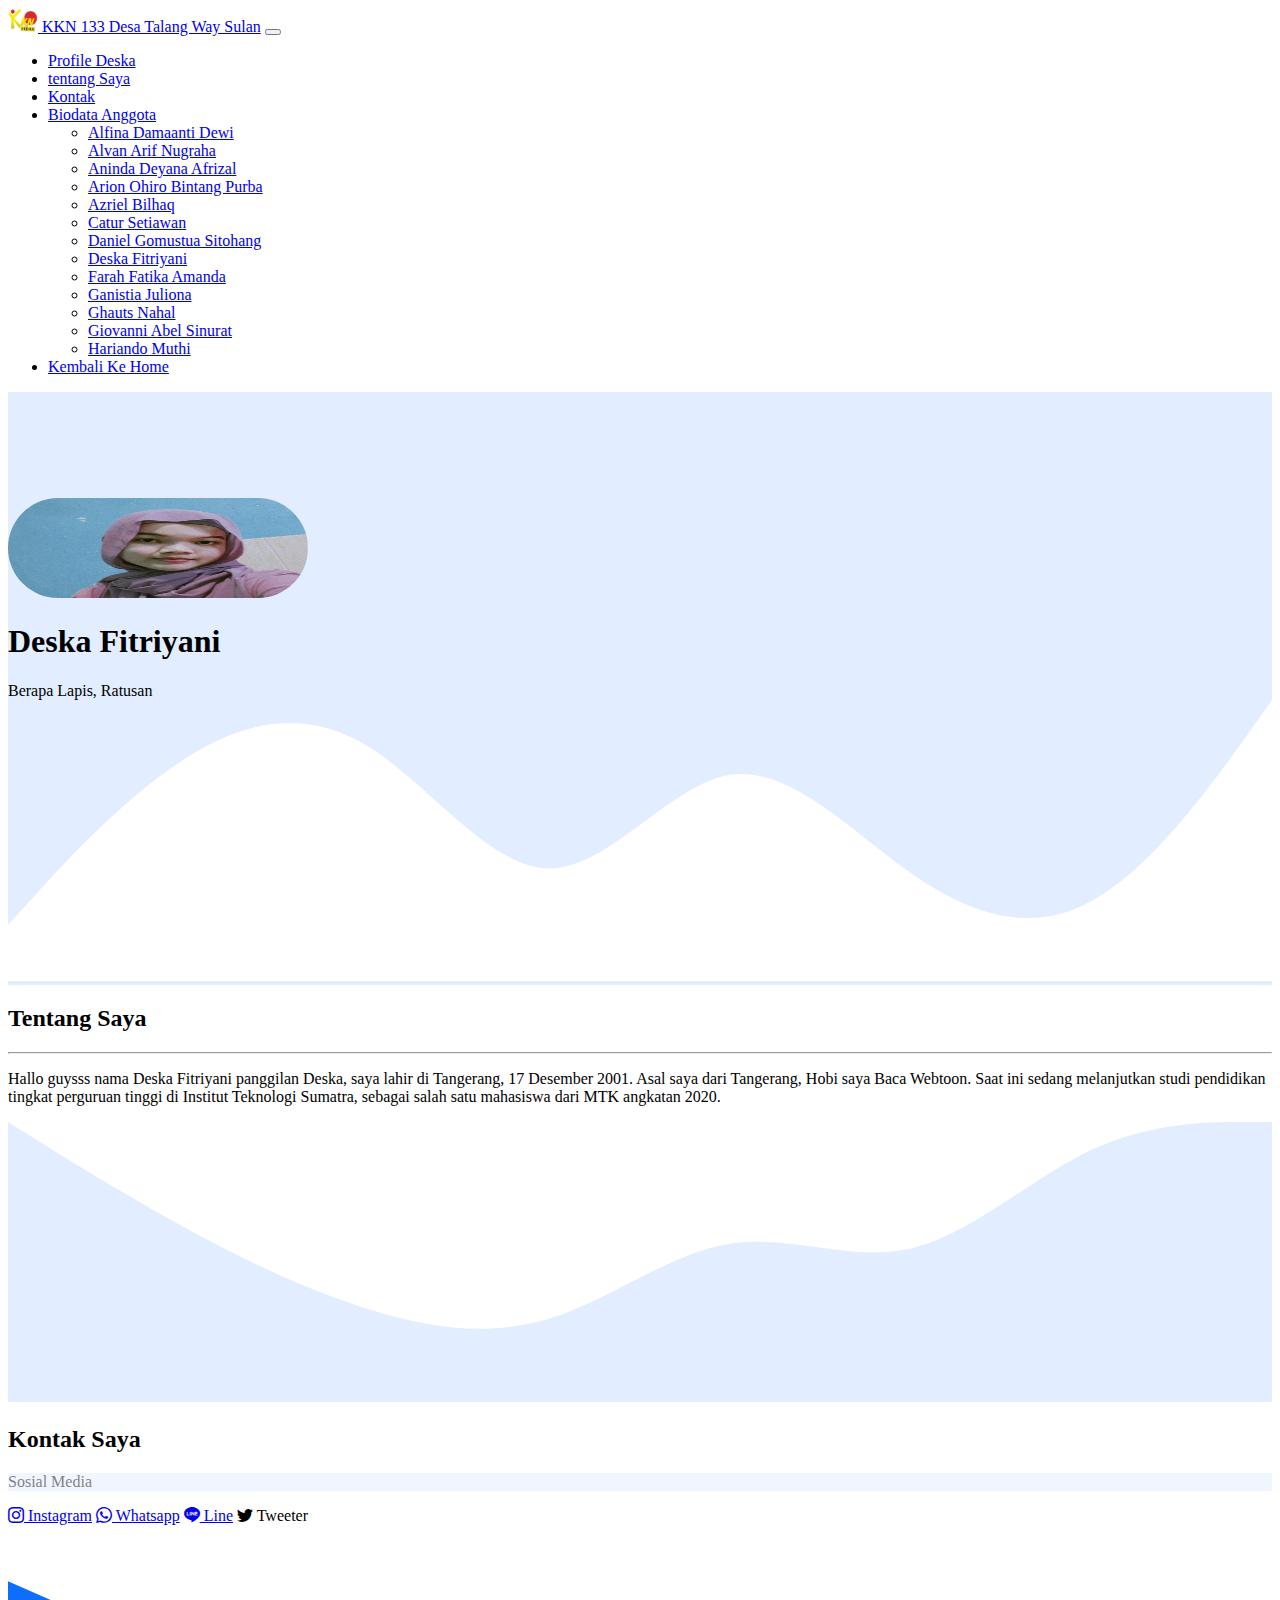
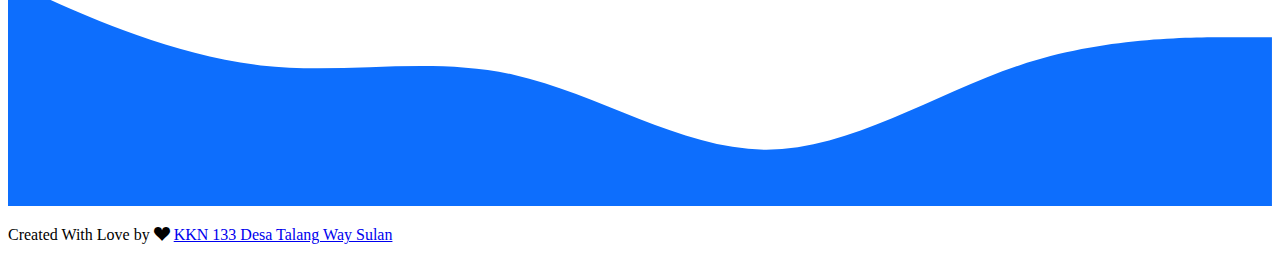
<file: deska/biodeska.html>
<!DOCTYPE html>
<html lang="en">

<head>
    <!-- Required meta tags -->
    <meta charset="utf-8" />
    <meta name="viewport" content="width=device-width, initial-scale=1" />

    <!-- Bootstrap CSS -->
    <link href="https://cdn.jsdelivr.net/npm/bootstrap@5.1.3/dist/css/bootstrap.min.css" rel="stylesheet"
        integrity="sha384-1BmE4kWBq78iYhFldvKuhfTAU6auU8tT94WrHftjDbrCEXSU1oBoqyl2QvZ6jIW3" crossorigin="anonymous" />

    <title>KKN 133</title>

    <!-- bosstrap icon -->
    <link rel="stylesheet" href="https://cdn.jsdelivr.net/npm/bootstrap-icons@1.7.2/font/bootstrap-icons.css" />
    <!-- My Css -->
    <link rel="stylesheet" href="cssdeska.css" />

    <link rel="icon" href="../img/logokkn.png" />

</head>

<body>
    <!-- Navbar -->
    <nav class="navbar navbar-expand-lg navbar-dark bg-primary shadow-sm fixed-top">
        <div class="container-fluid">
            <a class="navbar-brand" href="index.html"><img src="../img/logokkn.png" alt="" width="30" height="24" /> KKN
                133
                Desa Talang Way Sulan</a>
            <button class="navbar-toggler" type="button" data-bs-toggle="collapse" data-bs-target="#navbarNav"
                aria-controls="navbarNav" aria-expanded="false" aria-label="Toggle navigation">
                <span class="navbar-toggler-icon"></span>
            </button>
            <div class="collapse navbar-collapse" id="navbarNav">
                <ul class="navbar-nav ms-auto">
                    <li class="nav-item">
                        <a class="nav-link active" href="#">Profile Deska</a>
                    </li>
                    <li class="nav-item">
                        <a class="nav-link" href="#about">tentang Saya</a>
                    </li>
                    <li class="nav-item">
                        <a class="nav-link" href="#contact">Kontak</a>
                    </li>
                    <li class="nav-item dropdown">
                        <a class="nav-link dropdown-toggle" href="#" id="navbarDropdownMenuLink" role="button"
                            data-bs-toggle="dropdown" aria-expanded="false">
                            Biodata Anggota
                        </a>
                        <ul class="dropdown-menu" aria-labelledby="navbarDropdownMenuLink">
                            <li><a class="dropdown-item" href="../fina/biofina.html">Alfina Damaanti Dewi</a></li>
                            <li><a class="dropdown-item" href="../alvan/bioalvan.html">Alvan Arif Nugraha</a></li>
                            <li><a class="dropdown-item" href="../anin/bioanin.html">Aninda Deyana Afrizal</a></li>
                            <li><a class="dropdown-item" href="../arion/bioarion.html">Arion Ohiro Bintang Purba</a>
                            </li>
                            <li><a class="dropdown-item" href="../nji/bionji.html">Azriel Bilhaq</a></li>
                            <li><a class="dropdown-item" href="../catur/biocatur.html">Catur Setiawan</a></li>
                            <li><a class="dropdown-item" href="../gomus/biogomus.html">Daniel Gomustua Sitohang</a>
                            </li>
                            <li><a class="dropdown-item" href="../deska/biodeska.html">Deska Fitriyani</a></li>
                            <li><a class="dropdown-item" href="../farah/biofarah.html">Farah Fatika Amanda</a></li>
                            <li><a class="dropdown-item" href="../ganis/bioganis.html">Ganistia Juliona</a></li>
                            <li><a class="dropdown-item" href="../uss/biouss.html">Ghauts Nahal</a></li>
                            <li><a class="dropdown-item" href="../gio/biogio.html">Giovanni Abel Sinurat</a></li>
                            <li><a class="dropdown-item" href="../ando/bioando.html">Hariando Muthi</a></li>
                        </ul>
                    </li>
                    <li class="nav-item">
                        <a class="nav-link" aria-current="page" href="../index.html">Kembali Ke Home</a>
                    </li>
                </ul>
            </div>
        </div>
    </nav>
    <!-- Akhir dari Navbar -->

    <!-- Jumbotron -->
    <section class="jumbotron text-center">

        <div class="container">

            <!-- Placeholder -->
            <div id="carouselExampleCaptions" class="carousel slide" data-bs-ride="carousel">
                <div class="carousel-inner">
                    <img src="deska.png" class="d-block img-fluid rounded mx-auto d-block" height="100" width="300" style="margin-top: 10px" ;
                        alt="...">
                </div>
            </div>
            <!-- Akhir Placeholoder -->

        </div>

        <h1 class="display-4">Deska Fitriyani</h1>
        <p class="lead">
            Berapa Lapis, Ratusan
            <svg xmlns="http://www.w3.org/2000/svg" viewBox="0 0 1440 320">
                <path fill="#fff" fill-opacity="1"
                    d="M0,256L34.3,218.7C68.6,181,137,107,206,64C274.3,21,343,11,411,53.3C480,96,549,192,617,192C685.7,192,754,96,823,85.3C891.4,75,960,149,1029,197.3C1097.1,245,1166,267,1234,229.3C1302.9,192,1371,96,1406,48L1440,0L1440,320L1405.7,320C1371.4,320,1303,320,1234,320C1165.7,320,1097,320,1029,320C960,320,891,320,823,320C754.3,320,686,320,617,320C548.6,320,480,320,411,320C342.9,320,274,320,206,320C137.1,320,69,320,34,320L0,320Z">
                </path>
            </svg>
    </section>
    <!-- Akhir Jumbotron -->

    <!-- About -->
    <section id="about">
        <div class="container">
            <div class="row text-center mb-4">
                <div class="col">
                    <h2>Tentang Saya</h2>
                    <hr>
                </div>
            </div>
            <div class="row justify-content-center fs-5 text-center">
                <div class="col-md">
                    <p>
                        Hallo guysss nama Deska Fitriyani panggilan Deska, saya lahir di Tangerang, 17 Desember 2001.
                        Asal saya dari Tangerang, Hobi saya Baca Webtoon. Saat ini sedang melanjutkan studi pendidikan
                        tingkat perguruan tinggi di Institut Teknologi Sumatra, sebagai salah satu mahasiswa dari MTK
                        angkatan 2020.
                    </p>
                </div>
            </div>
        </div>
    </section>
    <svg xmlns="http://www.w3.org/2000/svg" viewBox="0 0 1440 320">
        <path fill="#e2edff" fill-opacity="1"
            d="M0,0L34.3,21.3C68.6,43,137,85,206,122.7C274.3,160,343,192,411,213.3C480,235,549,245,617,224C685.7,203,754,149,823,138.7C891.4,128,960,160,1029,144C1097.1,128,1166,64,1234,32C1302.9,0,1371,0,1406,0L1440,0L1440,320L1405.7,320C1371.4,320,1303,320,1234,320C1165.7,320,1097,320,1029,320C960,320,891,320,823,320C754.3,320,686,320,617,320C548.6,320,480,320,411,320C342.9,320,274,320,206,320C137.1,320,69,320,34,320L0,320Z">
        </path>
    </svg>
    <!-- Akhir About -->

    <!-- contact -->
    <section id="contact">
        <div class="container">
            <div class="row text-center mb-3">
                <div class="col">
                    <h2>Kontak Saya</h2>
                </div>
            </div>
            <div class="list-group">
                <p class="list-group-item list-group-item-action active " id="opaci" aria-current="true">
                    Sosial Media
                </p>
                <a href="https://instagram.com/hariando7" class="list-group-item list-group-item-action"><i
                        class="bi bi-instagram"></i> Instagram</a>
                <a href="#" class="list-group-item list-group-item-action disabled"><i class="bi bi-whatsapp"></i>
                    Whatsapp</a>
                <a href="#" class="list-group-item list-group-item-action"><i class="bi bi-line"></i> Line</a>
                <a class="list-group-item list-group-item-action disabled"><i class="bi bi-twitter"></i> Tweeter</a>
                <!-- https://wa.me/+62895637316999 -->
            </div>
        </div>
        </div>
        <svg xmlns="http://www.w3.org/2000/svg" viewBox="0 0 1440 320">
            <path fill="#0d6efd" fill-opacity="1"
                d="M0,64L48,85.3C96,107,192,149,288,160C384,171,480,149,576,170.7C672,192,768,256,864,256C960,256,1056,192,1152,160C1248,128,1344,128,1392,128L1440,128L1440,320L1392,320C1344,320,1248,320,1152,320C1056,320,960,320,864,320C768,320,672,320,576,320C480,320,384,320,288,320C192,320,96,320,48,320L0,320Z">
            </path>
        </svg>
    </section>
    <!-- Akhir Contact -->

    <!-- Footer -->
    <footer class="bg-primary text-white text-center pb-5">
        <p>Created With Love by <i class="bi bi-suit-heart-fill text-danger"></i> <a
                href="https://instagram.com/hariando7" class="text-white fw-bold">KKN 133 Desa Talang Way Sulan</a></p>
    </footer>
    <!-- Alhir Footer -->

    <!-- Optional JavaScript; choose one of the two! -->

    <!-- Option 1: Bootstrap Bundle with Popper -->
    <script src="https://cdn.jsdelivr.net/npm/bootstrap@5.1.3/dist/js/bootstrap.bundle.min.js"
        integrity="sha384-ka7Sk0Gln4gmtz2MlQnikT1wXgYsOg+OMhuP+IlRH9sENBO0LRn5q+8nbTov4+1p" crossorigin="anonymous">
    </script>

    <!-- Option 2: Separate Popper and Bootstrap JS -->
    <!--
    <script src="https://cdn.jsdelivr.net/npm/@popperjs/core@2.10.2/dist/umd/popper.min.js" integrity="sha384-7+zCNj/IqJ95wo16oMtfsKbZ9ccEh31eOz1HGyDuCQ6wgnyJNSYdrPa03rtR1zdB" crossorigin="anonymous"></script>
    <script src="https://cdn.jsdelivr.net/npm/bootstrap@5.1.3/dist/js/bootstrap.min.js" integrity="sha384-QJHtvGhmr9XOIpI6YVutG+2QOK9T+ZnN4kzFN1RtK3zEFEIsxhlmWl5/YESvpZ13" crossorigin="anonymous"></script>
    -->

</body>

</html>
</file>
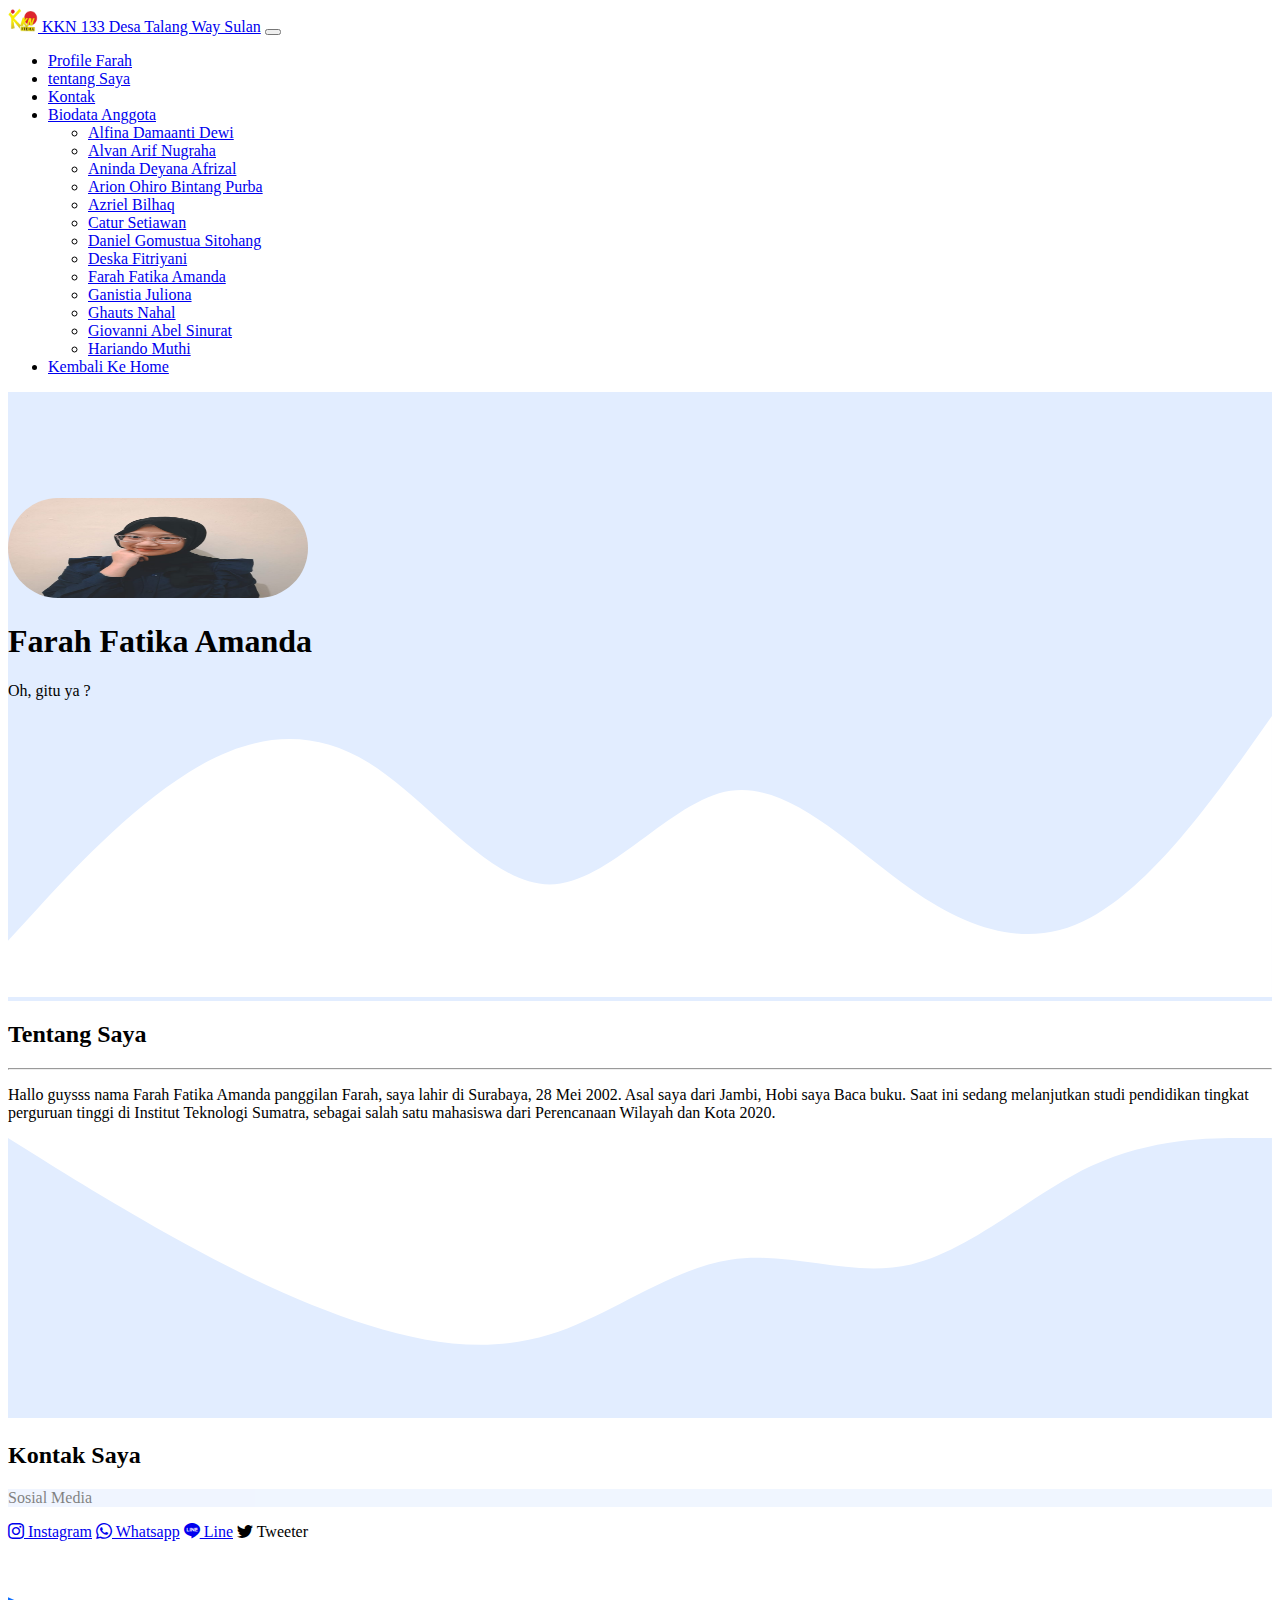
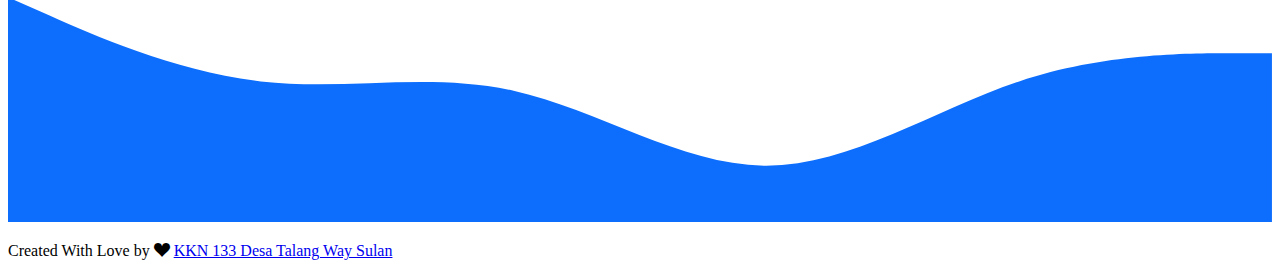
<file: farah/biofarah.html>
<!DOCTYPE html>
<html lang="en">

<head>
    <!-- Required meta tags -->
    <meta charset="utf-8" />
    <meta name="viewport" content="width=device-width, initial-scale=1" />

    <!-- Bootstrap CSS -->
    <link href="https://cdn.jsdelivr.net/npm/bootstrap@5.1.3/dist/css/bootstrap.min.css" rel="stylesheet"
        integrity="sha384-1BmE4kWBq78iYhFldvKuhfTAU6auU8tT94WrHftjDbrCEXSU1oBoqyl2QvZ6jIW3" crossorigin="anonymous" />

    <title>KKN 133</title>

    <!-- bosstrap icon -->
    <link rel="stylesheet" href="https://cdn.jsdelivr.net/npm/bootstrap-icons@1.7.2/font/bootstrap-icons.css" />
    <!-- My Css -->
    <link rel="stylesheet" href="cssfarah.css" />

    <link rel="icon" href="../img/logokkn.png" />

</head>

<body>
    <!-- Navbar -->
    <nav class="navbar navbar-expand-lg navbar-dark bg-primary shadow-sm fixed-top">
        <div class="container-fluid">
            <a class="navbar-brand" href="index.html"><img src="../img/logokkn.png" alt="" width="30" height="24" /> KKN
                133
                Desa Talang Way Sulan</a>
            <button class="navbar-toggler" type="button" data-bs-toggle="collapse" data-bs-target="#navbarNav"
                aria-controls="navbarNav" aria-expanded="false" aria-label="Toggle navigation">
                <span class="navbar-toggler-icon"></span>
            </button>
            <div class="collapse navbar-collapse" id="navbarNav">
                <ul class="navbar-nav ms-auto">
                    <li class="nav-item">
                        <a class="nav-link active" href="#">Profile Farah</a>
                    </li>
                    <li class="nav-item">
                        <a class="nav-link" href="#about">tentang Saya</a>
                    </li>
                    <li class="nav-item">
                        <a class="nav-link" href="#contact">Kontak</a>
                    </li>
                    <li class="nav-item dropdown">
                        <a class="nav-link dropdown-toggle" href="#" id="navbarDropdownMenuLink" role="button"
                            data-bs-toggle="dropdown" aria-expanded="false">
                            Biodata Anggota
                        </a>
                        <ul class="dropdown-menu" aria-labelledby="navbarDropdownMenuLink">
                            <li><a class="dropdown-item" href="../fina/biofina.html">Alfina Damaanti Dewi</a></li>
                            <li><a class="dropdown-item" href="../alvan/bioalvan.html">Alvan Arif Nugraha</a></li>
                            <li><a class="dropdown-item" href="../anin/bioanin.html">Aninda Deyana Afrizal</a></li>
                            <li><a class="dropdown-item" href="../arion/bioarion.html">Arion Ohiro Bintang Purba</a>
                            </li>
                            <li><a class="dropdown-item" href="../nji/bionji.html">Azriel Bilhaq</a></li>
                            <li><a class="dropdown-item" href="../catur/biocatur.html">Catur Setiawan</a></li>
                            <li><a class="dropdown-item" href="../gomus/biogomus.html">Daniel Gomustua Sitohang</a>
                            </li>
                            <li><a class="dropdown-item" href="../deska/biodeska.html">Deska Fitriyani</a></li>
                            <li><a class="dropdown-item" href="../farah/biofarah.html">Farah Fatika Amanda</a></li>
                            <li><a class="dropdown-item" href="../ganis/bioganis.html">Ganistia Juliona</a></li>
                            <li><a class="dropdown-item" href="../uss/biouss.html">Ghauts Nahal</a></li>
                            <li><a class="dropdown-item" href="../gio/biogio.html">Giovanni Abel Sinurat</a></li>
                            <li><a class="dropdown-item" href="../ando/bioando.html">Hariando Muthi</a></li>
                        </ul>
                    </li>
                    <li class="nav-item">
                        <a class="nav-link" aria-current="page" href="../index.html">Kembali Ke Home</a>
                    </li>
                </ul>
            </div>
        </div>
    </nav>
    <!-- Akhir dari Navbar -->

    <!-- Jumbotron -->
    <section class="jumbotron text-center">

        <div class="container">

            <!-- Placeholder -->
            <div id="carouselExampleCaptions" class="carousel slide" data-bs-ride="carousel">
                <div class="carousel-inner">
                    <img src="farah.png" class="d-block img-fluid rounded mx-auto d-block" height="100" width="300" style="margin-top: 10px" ;
                        alt="...">
                </div>
            </div>
            <!-- Akhir Placeholoder -->

        </div>

        <h1 class="display-4">Farah Fatika Amanda</h1>
        <p class="lead">
        Oh, gitu ya ?
        </p>
        <svg xmlns="http://www.w3.org/2000/svg" viewBox="0 0 1440 320">
            <path fill="#fff" fill-opacity="1"
                d="M0,256L34.3,218.7C68.6,181,137,107,206,64C274.3,21,343,11,411,53.3C480,96,549,192,617,192C685.7,192,754,96,823,85.3C891.4,75,960,149,1029,197.3C1097.1,245,1166,267,1234,229.3C1302.9,192,1371,96,1406,48L1440,0L1440,320L1405.7,320C1371.4,320,1303,320,1234,320C1165.7,320,1097,320,1029,320C960,320,891,320,823,320C754.3,320,686,320,617,320C548.6,320,480,320,411,320C342.9,320,274,320,206,320C137.1,320,69,320,34,320L0,320Z">
            </path>
        </svg>
    </section>
    <!-- Akhir Jumbotron -->

    <!-- About -->
    <section id="about">
        <div class="container">
            <div class="row text-center mb-4">
                <div class="col">
                    <h2>Tentang Saya</h2>
                    <hr>
                </div>
            </div>
            <div class="row justify-content-center fs-5 text-center">
                <div class="col-md">
                    <p> Hallo guysss nama Farah Fatika Amanda panggilan Farah, saya lahir di Surabaya, 28 Mei 2002. Asal
                        saya dari Jambi, Hobi saya Baca buku. Saat ini sedang melanjutkan studi pendidikan tingkat
                        perguruan tinggi di Institut Teknologi Sumatra, sebagai salah satu mahasiswa dari Perencanaan
                        Wilayah dan Kota 2020.
                    </p>
                </div>
            </div>
        </div>
    </section>
    <svg xmlns="http://www.w3.org/2000/svg" viewBox="0 0 1440 320">
        <path fill="#e2edff" fill-opacity="1"
            d="M0,0L34.3,21.3C68.6,43,137,85,206,122.7C274.3,160,343,192,411,213.3C480,235,549,245,617,224C685.7,203,754,149,823,138.7C891.4,128,960,160,1029,144C1097.1,128,1166,64,1234,32C1302.9,0,1371,0,1406,0L1440,0L1440,320L1405.7,320C1371.4,320,1303,320,1234,320C1165.7,320,1097,320,1029,320C960,320,891,320,823,320C754.3,320,686,320,617,320C548.6,320,480,320,411,320C342.9,320,274,320,206,320C137.1,320,69,320,34,320L0,320Z">
        </path>
    </svg>
    <!-- Akhir About -->

    <!-- contact -->
    <section id="contact">
        <div class="container">
            <div class="row text-center mb-3">
                <div class="col">
                    <h2>Kontak Saya</h2>
                </div>
            </div>
            <div class="list-group">
                <p class="list-group-item list-group-item-action active " id="opaci" aria-current="true">
                    Sosial Media
                </p>
                <a href="https://instagram.com/hariando7" class="list-group-item list-group-item-action"><i
                        class="bi bi-instagram"></i> Instagram</a>
                <a href="#" class="list-group-item list-group-item-action disabled"><i class="bi bi-whatsapp"></i>
                    Whatsapp</a>
                <a href="#" class="list-group-item list-group-item-action"><i class="bi bi-line"></i> Line</a>
                <a class="list-group-item list-group-item-action disabled"><i class="bi bi-twitter"></i> Tweeter</a>
                <!-- https://wa.me/+62895637316999 -->
            </div>
        </div>
        </div>
        <svg xmlns="http://www.w3.org/2000/svg" viewBox="0 0 1440 320">
            <path fill="#0d6efd" fill-opacity="1"
                d="M0,64L48,85.3C96,107,192,149,288,160C384,171,480,149,576,170.7C672,192,768,256,864,256C960,256,1056,192,1152,160C1248,128,1344,128,1392,128L1440,128L1440,320L1392,320C1344,320,1248,320,1152,320C1056,320,960,320,864,320C768,320,672,320,576,320C480,320,384,320,288,320C192,320,96,320,48,320L0,320Z">
            </path>
        </svg>
    </section>
    <!-- Akhir Contact -->

    <!-- Footer -->
    <footer class="bg-primary text-white text-center pb-5">
        <p>Created With Love by <i class="bi bi-suit-heart-fill text-danger"></i> <a
                href="https://instagram.com/hariando7" class="text-white fw-bold">KKN 133 Desa Talang Way Sulan</a></p>
    </footer>
    <!-- Alhir Footer -->

    <!-- Optional JavaScript; choose one of the two! -->

    <!-- Option 1: Bootstrap Bundle with Popper -->
    <script src="https://cdn.jsdelivr.net/npm/bootstrap@5.1.3/dist/js/bootstrap.bundle.min.js"
        integrity="sha384-ka7Sk0Gln4gmtz2MlQnikT1wXgYsOg+OMhuP+IlRH9sENBO0LRn5q+8nbTov4+1p" crossorigin="anonymous">
    </script>

    <!-- Option 2: Separate Popper and Bootstrap JS -->
    <!--
    <script src="https://cdn.jsdelivr.net/npm/@popperjs/core@2.10.2/dist/umd/popper.min.js" integrity="sha384-7+zCNj/IqJ95wo16oMtfsKbZ9ccEh31eOz1HGyDuCQ6wgnyJNSYdrPa03rtR1zdB" crossorigin="anonymous"></script>
    <script src="https://cdn.jsdelivr.net/npm/bootstrap@5.1.3/dist/js/bootstrap.min.js" integrity="sha384-QJHtvGhmr9XOIpI6YVutG+2QOK9T+ZnN4kzFN1RtK3zEFEIsxhlmWl5/YESvpZ13" crossorigin="anonymous"></script>
    -->

</body>

</html>
</file>
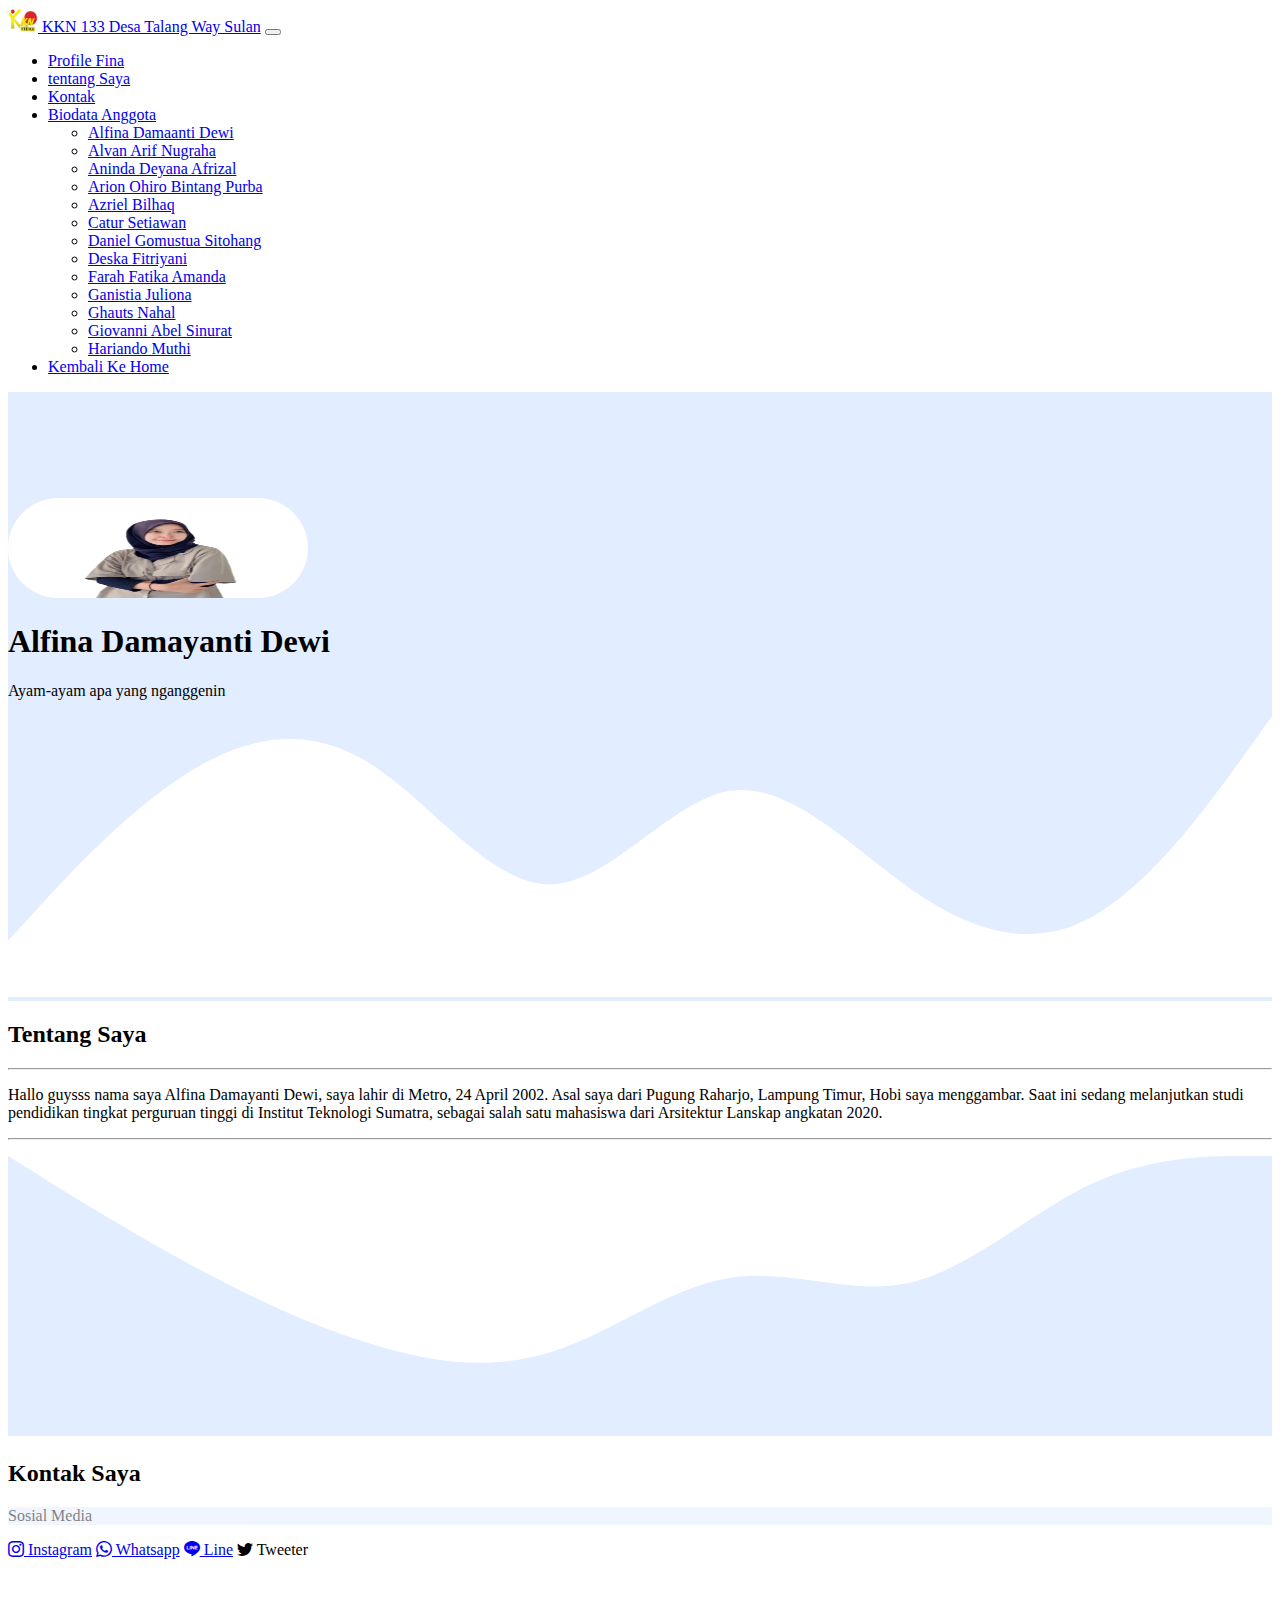
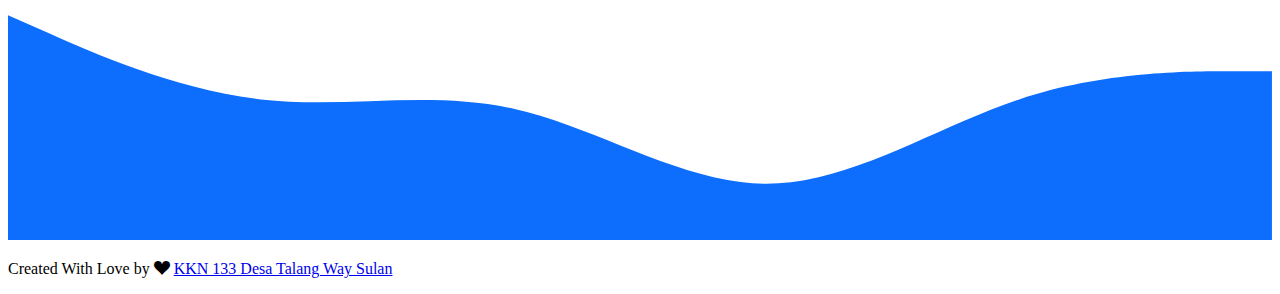
<file: fina/biofina.html>
<!DOCTYPE html>
<html lang="en">

<head>
    <!-- Required meta tags -->
    <meta charset="utf-8" />
    <meta name="viewport" content="width=device-width, initial-scale=1" />

    <!-- Bootstrap CSS -->
    <link href="https://cdn.jsdelivr.net/npm/bootstrap@5.1.3/dist/css/bootstrap.min.css" rel="stylesheet"
        integrity="sha384-1BmE4kWBq78iYhFldvKuhfTAU6auU8tT94WrHftjDbrCEXSU1oBoqyl2QvZ6jIW3" crossorigin="anonymous" />

    <title>KKN 133</title>

    <!-- bosstrap icon -->
    <link rel="stylesheet" href="https://cdn.jsdelivr.net/npm/bootstrap-icons@1.7.2/font/bootstrap-icons.css" />
    <!-- My Css -->
    <link rel="stylesheet" href="cssfina.css" />

    <link rel="icon" href="../img/logokkn.png" />

</head>

<body>
    <!-- Navbar -->
    <nav class="navbar navbar-expand-lg navbar-dark bg-primary shadow-sm fixed-top">
        <div class="container-fluid">
            <a class="navbar-brand" href="index.html"><img src="../img/logokkn.png" alt="" width="30" height="24" /> KKN 133
                Desa Talang Way Sulan</a>
            <button class="navbar-toggler" type="button" data-bs-toggle="collapse" data-bs-target="#navbarNav"
                aria-controls="navbarNav" aria-expanded="false" aria-label="Toggle navigation">
                <span class="navbar-toggler-icon"></span>
            </button>
            <div class="collapse navbar-collapse" id="navbarNav">
                <ul class="navbar-nav ms-auto">
                    <li class="nav-item">
                        <a class="nav-link active" href="#">Profile Fina</a>
                    </li>
                    <li class="nav-item">
                        <a class="nav-link" href="#about">tentang Saya</a>
                    </li>
                    <li class="nav-item">
                        <a class="nav-link" href="#contact">Kontak</a>
                    </li>
                    <li class="nav-item dropdown">
                        <a class="nav-link dropdown-toggle" href="#" id="navbarDropdownMenuLink" role="button"
                            data-bs-toggle="dropdown" aria-expanded="false">
                            Biodata Anggota
                        </a>
                        <ul class="dropdown-menu" aria-labelledby="navbarDropdownMenuLink">
                            <li><a class="dropdown-item" href="../fina/biofina.html">Alfina Damaanti Dewi</a></li>
                            <li><a class="dropdown-item" href="../alvan/bioalvan.html">Alvan Arif Nugraha</a></li>
                            <li><a class="dropdown-item" href="../anin/bioanin.html">Aninda Deyana Afrizal</a></li>
                            <li><a class="dropdown-item" href="../arion/bioarion.html">Arion Ohiro Bintang Purba</a>
                            </li>
                            <li><a class="dropdown-item" href="../nji/bionji.html">Azriel Bilhaq</a></li>
                            <li><a class="dropdown-item" href="../catur/biocatur.html">Catur Setiawan</a></li>
                            <li><a class="dropdown-item" href="../gomus/biogomus.html">Daniel Gomustua Sitohang</a>
                            </li>
                            <li><a class="dropdown-item" href="../deska/biodeska.html">Deska Fitriyani</a></li>
                            <li><a class="dropdown-item" href="../farah/biofarah.html">Farah Fatika Amanda</a></li>
                            <li><a class="dropdown-item" href="../ganis/bioganis.html">Ganistia Juliona</a></li>
                            <li><a class="dropdown-item" href="../uss/biouss.html">Ghauts Nahal</a></li>
                            <li><a class="dropdown-item" href="../gio/biogio.html">Giovanni Abel Sinurat</a></li>
                            <li><a class="dropdown-item" href="../ando/bioando.html">Hariando Muthi</a></li>
                        </ul>
                    </li>
                    <li class="nav-item">
                        <a class="nav-link" aria-current="page" href="../index.html">Kembali Ke Home</a>
                    </li>
                </ul>
            </div>
        </div>
    </nav>
    <!-- Akhir dari Navbar -->

    <!-- Jumbotron -->
    <section class="jumbotron text-center">

        <div class="container">

            <!-- Placeholder -->
            <div id="carouselExampleCaptions" class="carousel slide" data-bs-ride="carousel">
                <div class="carousel-inner">
                    <img src="alfina.png" class="d-block img-fluid rounded mx-auto d-block" height="100" width="300" style="margin-top: 10px" ;
                        alt="...">
                </div>
            </div>
            <!-- Akhir Placeholoder -->

        </div>

        <h1 class="display-4">Alfina Damayanti Dewi</h1>
        <p class="lead">Ayam-ayam apa yang nganggenin
        </p>
        <svg xmlns="http://www.w3.org/2000/svg" viewBox="0 0 1440 320">
            <path fill="#fff" fill-opacity="1"
                d="M0,256L34.3,218.7C68.6,181,137,107,206,64C274.3,21,343,11,411,53.3C480,96,549,192,617,192C685.7,192,754,96,823,85.3C891.4,75,960,149,1029,197.3C1097.1,245,1166,267,1234,229.3C1302.9,192,1371,96,1406,48L1440,0L1440,320L1405.7,320C1371.4,320,1303,320,1234,320C1165.7,320,1097,320,1029,320C960,320,891,320,823,320C754.3,320,686,320,617,320C548.6,320,480,320,411,320C342.9,320,274,320,206,320C137.1,320,69,320,34,320L0,320Z">
            </path>
        </svg>
    </section>
    <!-- Akhir Jumbotron -->

    <!-- About -->
    <section id="about">
        <div class="container">
            <div class="row text-center mb-4">
                <div class="col">
                    <h2>Tentang Saya</h2>
                    <hr>
                </div>
            </div>
            <div class="row justify-content-center fs-5 text-center">
                <div class="col-md">
                    <p>
Hallo guysss nama saya Alfina Damayanti Dewi, saya lahir di Metro, 24 April 2002. Asal saya dari Pugung Raharjo, Lampung Timur, Hobi saya menggambar. Saat ini sedang melanjutkan studi pendidikan tingkat perguruan tinggi di Institut Teknologi Sumatra, sebagai salah satu mahasiswa dari Arsitektur Lanskap angkatan 2020. 
                        <hr>
                    </p>
                </div>
            </div>
        </div>
    </section>
    <svg xmlns="http://www.w3.org/2000/svg" viewBox="0 0 1440 320">
        <path fill="#e2edff" fill-opacity="1"
            d="M0,0L34.3,21.3C68.6,43,137,85,206,122.7C274.3,160,343,192,411,213.3C480,235,549,245,617,224C685.7,203,754,149,823,138.7C891.4,128,960,160,1029,144C1097.1,128,1166,64,1234,32C1302.9,0,1371,0,1406,0L1440,0L1440,320L1405.7,320C1371.4,320,1303,320,1234,320C1165.7,320,1097,320,1029,320C960,320,891,320,823,320C754.3,320,686,320,617,320C548.6,320,480,320,411,320C342.9,320,274,320,206,320C137.1,320,69,320,34,320L0,320Z">
        </path>
    </svg>
    <!-- Akhir About -->

    <!-- contact -->
    <section id="contact">
        <div class="container">
            <div class="row text-center mb-3">
                <div class="col">
                    <h2>Kontak Saya</h2>
                </div>
            </div>
            <div class="list-group">
                <p class="list-group-item list-group-item-action active " id="opaci" aria-current="true">
                    Sosial Media
                </p>
                <a href="https://instagram.com/hariando7" class="list-group-item list-group-item-action"><i
                        class="bi bi-instagram"></i> Instagram</a>
                <a href="#" class="list-group-item list-group-item-action disabled"><i class="bi bi-whatsapp"></i>
                    Whatsapp</a>
                <a href="#" class="list-group-item list-group-item-action"><i class="bi bi-line"></i> Line</a>
                <a class="list-group-item list-group-item-action disabled"><i class="bi bi-twitter"></i> Tweeter</a>
                <!-- https://wa.me/+62895637316999 -->
            </div>
        </div>
        </div>
        <svg xmlns="http://www.w3.org/2000/svg" viewBox="0 0 1440 320">
            <path fill="#0d6efd" fill-opacity="1"
                d="M0,64L48,85.3C96,107,192,149,288,160C384,171,480,149,576,170.7C672,192,768,256,864,256C960,256,1056,192,1152,160C1248,128,1344,128,1392,128L1440,128L1440,320L1392,320C1344,320,1248,320,1152,320C1056,320,960,320,864,320C768,320,672,320,576,320C480,320,384,320,288,320C192,320,96,320,48,320L0,320Z">
            </path>
        </svg>
    </section>
    <!-- Akhir Contact -->

    <!-- Footer -->
    <footer class="bg-primary text-white text-center pb-5">
        <p>Created With Love by <i class="bi bi-suit-heart-fill text-danger"></i> <a
                href="https://instagram.com/hariando7" class="text-white fw-bold">KKN 133 Desa Talang Way Sulan</a></p>
    </footer>
    <!-- Alhir Footer -->

    <!-- Optional JavaScript; choose one of the two! -->

    <!-- Option 1: Bootstrap Bundle with Popper -->
    <script src="https://cdn.jsdelivr.net/npm/bootstrap@5.1.3/dist/js/bootstrap.bundle.min.js"
        integrity="sha384-ka7Sk0Gln4gmtz2MlQnikT1wXgYsOg+OMhuP+IlRH9sENBO0LRn5q+8nbTov4+1p" crossorigin="anonymous">
    </script>

    <!-- Option 2: Separate Popper and Bootstrap JS -->
    <!--
    <script src="https://cdn.jsdelivr.net/npm/@popperjs/core@2.10.2/dist/umd/popper.min.js" integrity="sha384-7+zCNj/IqJ95wo16oMtfsKbZ9ccEh31eOz1HGyDuCQ6wgnyJNSYdrPa03rtR1zdB" crossorigin="anonymous"></script>
    <script src="https://cdn.jsdelivr.net/npm/bootstrap@5.1.3/dist/js/bootstrap.min.js" integrity="sha384-QJHtvGhmr9XOIpI6YVutG+2QOK9T+ZnN4kzFN1RtK3zEFEIsxhlmWl5/YESvpZ13" crossorigin="anonymous"></script>
    -->

</body>

</html>
</file>
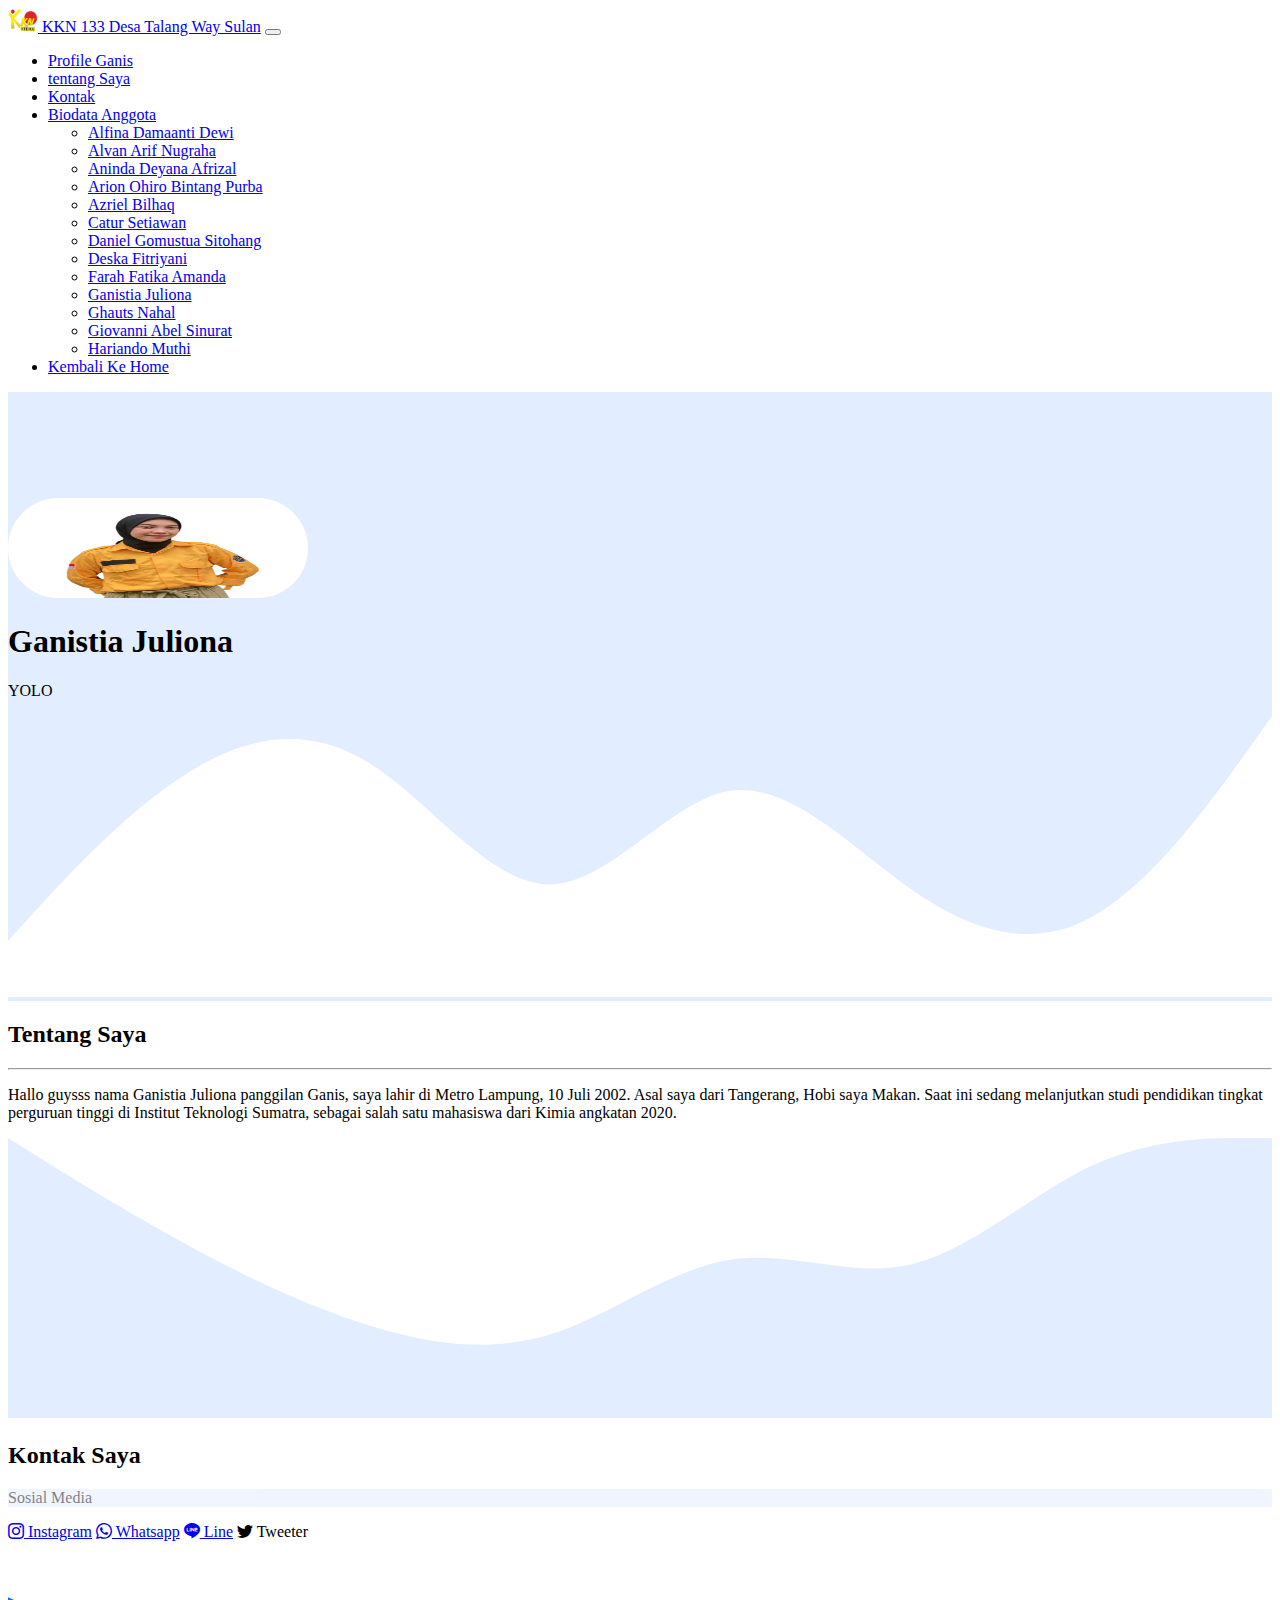
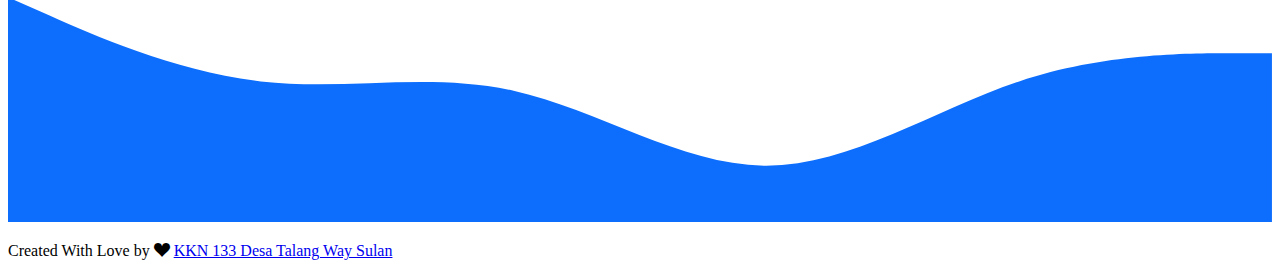
<file: ganis/bioganis.html>
<!DOCTYPE html>
<html lang="en">

<head>
    <!-- Required meta tags -->
    <meta charset="utf-8" />
    <meta name="viewport" content="width=device-width, initial-scale=1" />

    <!-- Bootstrap CSS -->
    <link href="https://cdn.jsdelivr.net/npm/bootstrap@5.1.3/dist/css/bootstrap.min.css" rel="stylesheet"
        integrity="sha384-1BmE4kWBq78iYhFldvKuhfTAU6auU8tT94WrHftjDbrCEXSU1oBoqyl2QvZ6jIW3" crossorigin="anonymous" />

    <title>KKN 133</title>

    <!-- bosstrap icon -->
    <link rel="stylesheet" href="https://cdn.jsdelivr.net/npm/bootstrap-icons@1.7.2/font/bootstrap-icons.css" />
    <!-- My Css -->
    <link rel="stylesheet" href="cssganis.css" />

    <link rel="icon" href="../img/logokkn.png" />

</head>

<body>
    <!-- Navbar -->
    <nav class="navbar navbar-expand-lg navbar-dark bg-primary shadow-sm fixed-top">
        <div class="container-fluid">
            <a class="navbar-brand" href="index.html"><img src="../img/logokkn.png" alt="" width="30" height="24" /> KKN
                133
                Desa Talang Way Sulan</a>
            <button class="navbar-toggler" type="button" data-bs-toggle="collapse" data-bs-target="#navbarNav"
                aria-controls="navbarNav" aria-expanded="false" aria-label="Toggle navigation">
                <span class="navbar-toggler-icon"></span>
            </button>
            <div class="collapse navbar-collapse" id="navbarNav">
                <ul class="navbar-nav ms-auto">
                    <li class="nav-item">
                        <a class="nav-link active" href="#">Profile Ganis</a>
                    </li>
                    <li class="nav-item">
                        <a class="nav-link" href="#about">tentang Saya</a>
                    </li>
                    <li class="nav-item">
                        <a class="nav-link" href="#contact">Kontak</a>
                    </li>
                    <li class="nav-item dropdown">
                        <a class="nav-link dropdown-toggle" href="#" id="navbarDropdownMenuLink" role="button"
                            data-bs-toggle="dropdown" aria-expanded="false">
                            Biodata Anggota
                        </a>
                        <ul class="dropdown-menu" aria-labelledby="navbarDropdownMenuLink">
                            <li><a class="dropdown-item" href="../fina/biofina.html">Alfina Damaanti Dewi</a></li>
                            <li><a class="dropdown-item" href="../alvan/bioalvan.html">Alvan Arif Nugraha</a></li>
                            <li><a class="dropdown-item" href="../anin/bioanin.html">Aninda Deyana Afrizal</a></li>
                            <li><a class="dropdown-item" href="../arion/bioarion.html">Arion Ohiro Bintang Purba</a>
                            </li>
                            <li><a class="dropdown-item" href="../nji/bionji.html">Azriel Bilhaq</a></li>
                            <li><a class="dropdown-item" href="../catur/biocatur.html">Catur Setiawan</a></li>
                            <li><a class="dropdown-item" href="../gomus/biogomus.html">Daniel Gomustua Sitohang</a>
                            </li>
                            <li><a class="dropdown-item" href="../deska/biodeska.html">Deska Fitriyani</a></li>
                            <li><a class="dropdown-item" href="../farah/biofarah.html">Farah Fatika Amanda</a></li>
                            <li><a class="dropdown-item" href="../ganis/bioganis.html">Ganistia Juliona</a></li>
                            <li><a class="dropdown-item" href="../uss/biouss.html">Ghauts Nahal</a></li>
                            <li><a class="dropdown-item" href="../gio/biogio.html">Giovanni Abel Sinurat</a></li>
                            <li><a class="dropdown-item" href="../ando/bioando.html">Hariando Muthi</a></li>
                        </ul>
                    </li>
                    <li class="nav-item">
                        <a class="nav-link" aria-current="page" href="../index.html">Kembali Ke Home</a>
                    </li>
                </ul>
            </div>
        </div>
    </nav>
    <!-- Akhir dari Navbar -->

    <!-- Jumbotron -->
    <section class="jumbotron text-center">

        <div class="container">

            <!-- Placeholder -->
            <div id="carouselExampleCaptions" class="carousel slide" data-bs-ride="carousel">
                <div class="carousel-inner">
                    <img src="ganis.png" class="d-block img-fluid rounded mx-auto d-block" style="margin-top: 10px"
                        height="100" width="300" ; alt="Ganis Foto">
                </div>
            </div>
            <!-- Akhir Placeholoder -->

        </div>

        <h1 class="display-4">Ganistia Juliona</h1>
        <p class="lead">
            YOLO
        </p>
        <svg xmlns="http://www.w3.org/2000/svg" viewBox="0 0 1440 320">
            <path fill="#fff" fill-opacity="1"
                d="M0,256L34.3,218.7C68.6,181,137,107,206,64C274.3,21,343,11,411,53.3C480,96,549,192,617,192C685.7,192,754,96,823,85.3C891.4,75,960,149,1029,197.3C1097.1,245,1166,267,1234,229.3C1302.9,192,1371,96,1406,48L1440,0L1440,320L1405.7,320C1371.4,320,1303,320,1234,320C1165.7,320,1097,320,1029,320C960,320,891,320,823,320C754.3,320,686,320,617,320C548.6,320,480,320,411,320C342.9,320,274,320,206,320C137.1,320,69,320,34,320L0,320Z">
            </path>
        </svg>
    </section>
    <!-- Akhir Jumbotron -->

    <!-- About -->
    <section id="about">
        <div class="container">
            <div class="row text-center mb-4">
                <div class="col">
                    <h2>Tentang Saya</h2>
                    <hr>
                </div>
            </div>
            <div class="row justify-content-center fs-5 text-center">
                <div class="col-md">
                    <p> Hallo guysss nama Ganistia Juliona panggilan Ganis, saya lahir di Metro Lampung, 10 Juli 2002.
                        Asal saya dari Tangerang, Hobi saya Makan. Saat ini sedang melanjutkan studi pendidikan tingkat
                        perguruan tinggi di Institut Teknologi Sumatra, sebagai salah satu mahasiswa dari Kimia angkatan
                        2020.
                    </p>
                </div>
            </div>
        </div>
    </section>
    <svg xmlns="http://www.w3.org/2000/svg" viewBox="0 0 1440 320">
        <path fill="#e2edff" fill-opacity="1"
            d="M0,0L34.3,21.3C68.6,43,137,85,206,122.7C274.3,160,343,192,411,213.3C480,235,549,245,617,224C685.7,203,754,149,823,138.7C891.4,128,960,160,1029,144C1097.1,128,1166,64,1234,32C1302.9,0,1371,0,1406,0L1440,0L1440,320L1405.7,320C1371.4,320,1303,320,1234,320C1165.7,320,1097,320,1029,320C960,320,891,320,823,320C754.3,320,686,320,617,320C548.6,320,480,320,411,320C342.9,320,274,320,206,320C137.1,320,69,320,34,320L0,320Z">
        </path>
    </svg>
    <!-- Akhir About -->

    <!-- contact -->
    <section id="contact">
        <div class="container">
            <div class="row text-center mb-3">
                <div class="col">
                    <h2>Kontak Saya</h2>
                </div>
            </div>
            <div class="list-group">
                <p class="list-group-item list-group-item-action active " id="opaci" aria-current="true">
                    Sosial Media
                </p>
                <a href="https://instagram.com/gnstiaxx" class="list-group-item list-group-item-action"><i
                        class="bi bi-instagram"></i> Instagram</a>
                <a href="#" class="list-group-item list-group-item-action disabled"><i class="bi bi-whatsapp"></i>
                    Whatsapp</a>
                <a href="#" class="list-group-item list-group-item-action"><i class="bi bi-line"></i> Line</a>
                <a class="list-group-item list-group-item-action disabled"><i class="bi bi-twitter"></i> Tweeter</a>
                <!-- https://wa.me/+62895637316999 -->
            </div>
        </div>
        </div>
        <svg xmlns="http://www.w3.org/2000/svg" viewBox="0 0 1440 320">
            <path fill="#0d6efd" fill-opacity="1"
                d="M0,64L48,85.3C96,107,192,149,288,160C384,171,480,149,576,170.7C672,192,768,256,864,256C960,256,1056,192,1152,160C1248,128,1344,128,1392,128L1440,128L1440,320L1392,320C1344,320,1248,320,1152,320C1056,320,960,320,864,320C768,320,672,320,576,320C480,320,384,320,288,320C192,320,96,320,48,320L0,320Z">
            </path>
        </svg>
    </section>
    <!-- Akhir Contact -->

    <!-- Footer -->
    <footer class="bg-primary text-white text-center pb-5">
        <p>Created With Love by <i class="bi bi-suit-heart-fill text-danger"></i> <a
                href="https://instagram.com/hariando7" class="text-white fw-bold">KKN 133 Desa Talang Way Sulan</a></p>
    </footer>
    <!-- Alhir Footer -->

    <!-- Optional JavaScript; choose one of the two! -->

    <!-- Option 1: Bootstrap Bundle with Popper -->
    <script src="https://cdn.jsdelivr.net/npm/bootstrap@5.1.3/dist/js/bootstrap.bundle.min.js"
        integrity="sha384-ka7Sk0Gln4gmtz2MlQnikT1wXgYsOg+OMhuP+IlRH9sENBO0LRn5q+8nbTov4+1p" crossorigin="anonymous">
    </script>

    <!-- Option 2: Separate Popper and Bootstrap JS -->
    <!--
    <script src="https://cdn.jsdelivr.net/npm/@popperjs/core@2.10.2/dist/umd/popper.min.js" integrity="sha384-7+zCNj/IqJ95wo16oMtfsKbZ9ccEh31eOz1HGyDuCQ6wgnyJNSYdrPa03rtR1zdB" crossorigin="anonymous"></script>
    <script src="https://cdn.jsdelivr.net/npm/bootstrap@5.1.3/dist/js/bootstrap.min.js" integrity="sha384-QJHtvGhmr9XOIpI6YVutG+2QOK9T+ZnN4kzFN1RtK3zEFEIsxhlmWl5/YESvpZ13" crossorigin="anonymous"></script>
    -->

</body>

</html>
</file>
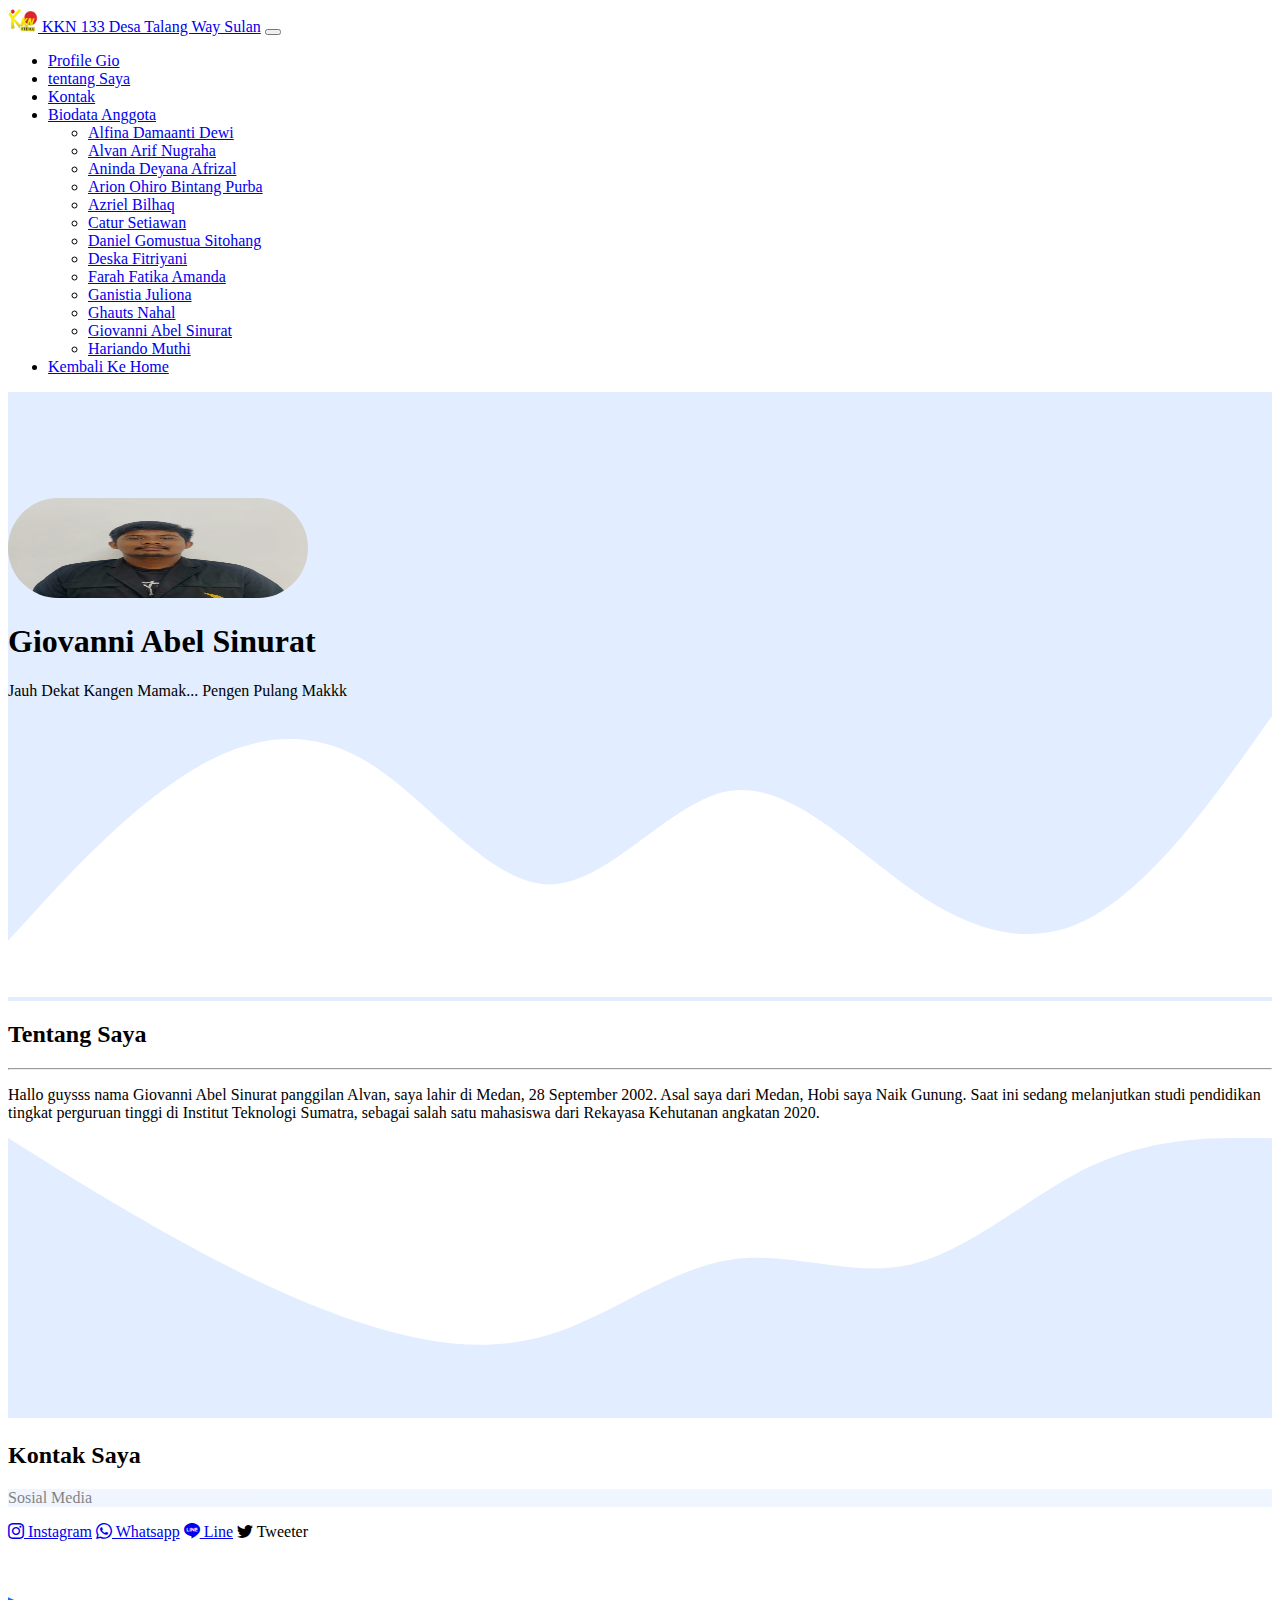
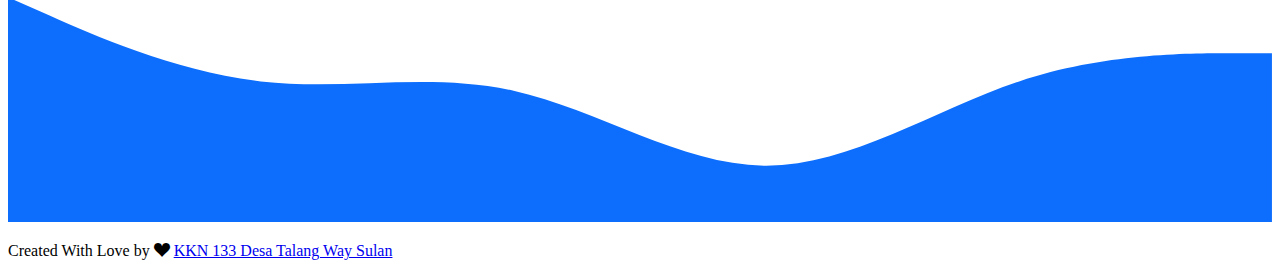
<file: gio/biogio.html>
<!DOCTYPE html>
<html lang="en">

<head>
    <!-- Required meta tags -->
    <meta charset="utf-8" />
    <meta name="viewport" content="width=device-width, initial-scale=1" />

    <!-- Bootstrap CSS -->
    <link href="https://cdn.jsdelivr.net/npm/bootstrap@5.1.3/dist/css/bootstrap.min.css" rel="stylesheet"
        integrity="sha384-1BmE4kWBq78iYhFldvKuhfTAU6auU8tT94WrHftjDbrCEXSU1oBoqyl2QvZ6jIW3" crossorigin="anonymous" />

    <title>KKN 133</title>

    <!-- bosstrap icon -->
    <link rel="stylesheet" href="https://cdn.jsdelivr.net/npm/bootstrap-icons@1.7.2/font/bootstrap-icons.css" />
    <!-- My Css -->
    <link rel="stylesheet" href="cssgio.css" />

    <link rel="icon" href="../img/logokkn.png" />

</head>

<body>
    <!-- Navbar -->
    <nav class="navbar navbar-expand-lg navbar-dark bg-primary shadow-sm fixed-top">
        <div class="container-fluid">
            <a class="navbar-brand" href="index.html"><img src="../img/logokkn.png" alt="" width="30" height="24" /> KKN
                133
                Desa Talang Way Sulan</a>
            <button class="navbar-toggler" type="button" data-bs-toggle="collapse" data-bs-target="#navbarNav"
                aria-controls="navbarNav" aria-expanded="false" aria-label="Toggle navigation">
                <span class="navbar-toggler-icon"></span>
            </button>
            <div class="collapse navbar-collapse" id="navbarNav">
                <ul class="navbar-nav ms-auto">
                    <li class="nav-item">
                        <a class="nav-link active" href="#">Profile Gio</a>
                    </li>
                    <li class="nav-item">
                        <a class="nav-link" href="#about">tentang Saya</a>
                    </li>
                    <li class="nav-item">
                        <a class="nav-link" href="#contact">Kontak</a>
                    </li>
                    <li class="nav-item dropdown">
                        <a class="nav-link dropdown-toggle" href="#" id="navbarDropdownMenuLink" role="button"
                            data-bs-toggle="dropdown" aria-expanded="false">
                            Biodata Anggota
                        </a>
                        <ul class="dropdown-menu" aria-labelledby="navbarDropdownMenuLink">
                            <li><a class="dropdown-item" href="../fina/biofina.html">Alfina Damaanti Dewi</a></li>
                            <li><a class="dropdown-item" href="../alvan/bioalvan.html">Alvan Arif Nugraha</a></li>
                            <li><a class="dropdown-item" href="../anin/bioanin.html">Aninda Deyana Afrizal</a></li>
                            <li><a class="dropdown-item" href="../arion/bioarion.html">Arion Ohiro Bintang Purba</a>
                            </li>
                            <li><a class="dropdown-item" href="../nji/bionji.html">Azriel Bilhaq</a></li>
                            <li><a class="dropdown-item" href="../catur/biocatur.html">Catur Setiawan</a></li>
                            <li><a class="dropdown-item" href="../gomus/biogomus.html">Daniel Gomustua Sitohang</a>
                            </li>
                            <li><a class="dropdown-item" href="../deska/biodeska.html">Deska Fitriyani</a></li>
                            <li><a class="dropdown-item" href="../farah/biofarah.html">Farah Fatika Amanda</a></li>
                            <li><a class="dropdown-item" href="../ganis/bioganis.html">Ganistia Juliona</a></li>
                            <li><a class="dropdown-item" href="../uss/biouss.html">Ghauts Nahal</a></li>
                            <li><a class="dropdown-item" href="../gio/biogio.html">Giovanni Abel Sinurat</a></li>
                            <li><a class="dropdown-item" href="../ando/bioando.html">Hariando Muthi</a></li>
                        </ul>
                    </li>
                    <li class="nav-item">
                        <a class="nav-link" aria-current="page" href="../index.html">Kembali Ke Home</a>
                    </li>
                </ul>
            </div>
        </div>
    </nav>
    <!-- Akhir dari Navbar -->

    <!-- Jumbotron -->
    <section class="jumbotron text-center">

        <div class="container">

            <!-- Placeholder -->
            <div id="carouselExampleCaptions" class="carousel slide" data-bs-ride="carousel">
                <div class="carousel-inner">
                    <img src="gio.png" class="d-block img-fluid rounded mx-auto d-block" height="100" width="300" style="margin-top: 10px"
                        width="300px" height="100px" ; alt="...">
                </div>
            </div>
            <!-- Akhir Placeholoder -->

        </div>

        <h1 class="display-4">Giovanni Abel Sinurat</h1>
        <p class="lead">
            Jauh Dekat Kangen Mamak... Pengen Pulang Makkk
        </p>
        <svg xmlns="http://www.w3.org/2000/svg" viewBox="0 0 1440 320">
            <path fill="#fff" fill-opacity="1"
                d="M0,256L34.3,218.7C68.6,181,137,107,206,64C274.3,21,343,11,411,53.3C480,96,549,192,617,192C685.7,192,754,96,823,85.3C891.4,75,960,149,1029,197.3C1097.1,245,1166,267,1234,229.3C1302.9,192,1371,96,1406,48L1440,0L1440,320L1405.7,320C1371.4,320,1303,320,1234,320C1165.7,320,1097,320,1029,320C960,320,891,320,823,320C754.3,320,686,320,617,320C548.6,320,480,320,411,320C342.9,320,274,320,206,320C137.1,320,69,320,34,320L0,320Z">
            </path>
        </svg>
    </section>
    <!-- Akhir Jumbotron -->

    <!-- About -->
    <section id="about">
        <div class="container">
            <div class="row text-center mb-4">
                <div class="col">
                    <h2>Tentang Saya</h2>
                    <hr>
                </div>
            </div>
            <div class="row justify-content-center fs-5 text-center">
                <div class="col-md">
                    <p>
                        Hallo guysss nama Giovanni Abel Sinurat panggilan Alvan, saya lahir di Medan, 28 September 2002.
                        Asal saya dari Medan, Hobi saya Naik Gunung. Saat ini sedang melanjutkan studi pendidikan tingkat
                        perguruan tinggi di Institut Teknologi Sumatra, sebagai salah satu mahasiswa dari Rekayasa Kehutanan
                        angkatan 2020.
                    </p>
                </div>
            </div>
        </div>
    </section>
    <svg xmlns="http://www.w3.org/2000/svg" viewBox="0 0 1440 320">
        <path fill="#e2edff" fill-opacity="1"
            d="M0,0L34.3,21.3C68.6,43,137,85,206,122.7C274.3,160,343,192,411,213.3C480,235,549,245,617,224C685.7,203,754,149,823,138.7C891.4,128,960,160,1029,144C1097.1,128,1166,64,1234,32C1302.9,0,1371,0,1406,0L1440,0L1440,320L1405.7,320C1371.4,320,1303,320,1234,320C1165.7,320,1097,320,1029,320C960,320,891,320,823,320C754.3,320,686,320,617,320C548.6,320,480,320,411,320C342.9,320,274,320,206,320C137.1,320,69,320,34,320L0,320Z">
        </path>
    </svg>
    <!-- Akhir About -->

    <!-- contact -->
    <section id="contact">
        <div class="container">
            <div class="row text-center mb-3">
                <div class="col">
                    <h2>Kontak Saya</h2>
                </div>
            </div>
            <div class="list-group">
                <p class="list-group-item list-group-item-action active " id="opaci" aria-current="true">
                    Sosial Media
                </p>
                <a href="https://instagram.com/hariando7" class="list-group-item list-group-item-action"><i
                        class="bi bi-instagram"></i> Instagram</a>
                <a href="#" class="list-group-item list-group-item-action disabled"><i class="bi bi-whatsapp"></i>
                    Whatsapp</a>
                <a href="#" class="list-group-item list-group-item-action"><i class="bi bi-line"></i> Line</a>
                <a class="list-group-item list-group-item-action disabled"><i class="bi bi-twitter"></i> Tweeter</a>
                <!-- https://wa.me/+62895637316999 -->
            </div>
        </div>
        </div>
        <svg xmlns="http://www.w3.org/2000/svg" viewBox="0 0 1440 320">
            <path fill="#0d6efd" fill-opacity="1"
                d="M0,64L48,85.3C96,107,192,149,288,160C384,171,480,149,576,170.7C672,192,768,256,864,256C960,256,1056,192,1152,160C1248,128,1344,128,1392,128L1440,128L1440,320L1392,320C1344,320,1248,320,1152,320C1056,320,960,320,864,320C768,320,672,320,576,320C480,320,384,320,288,320C192,320,96,320,48,320L0,320Z">
            </path>
        </svg>
    </section>
    <!-- Akhir Contact -->

    <!-- Footer -->
    <footer class="bg-primary text-white text-center pb-5">
        <p>Created With Love by <i class="bi bi-suit-heart-fill text-danger"></i> <a
                href="https://instagram.com/hariando7" class="text-white fw-bold">KKN 133 Desa Talang Way Sulan</a></p>
    </footer>
    <!-- Alhir Footer -->

    <!-- Optional JavaScript; choose one of the two! -->

    <!-- Option 1: Bootstrap Bundle with Popper -->
    <script src="https://cdn.jsdelivr.net/npm/bootstrap@5.1.3/dist/js/bootstrap.bundle.min.js"
        integrity="sha384-ka7Sk0Gln4gmtz2MlQnikT1wXgYsOg+OMhuP+IlRH9sENBO0LRn5q+8nbTov4+1p" crossorigin="anonymous">
    </script>

    <!-- Option 2: Separate Popper and Bootstrap JS -->
    <!--
    <script src="https://cdn.jsdelivr.net/npm/@popperjs/core@2.10.2/dist/umd/popper.min.js" integrity="sha384-7+zCNj/IqJ95wo16oMtfsKbZ9ccEh31eOz1HGyDuCQ6wgnyJNSYdrPa03rtR1zdB" crossorigin="anonymous"></script>
    <script src="https://cdn.jsdelivr.net/npm/bootstrap@5.1.3/dist/js/bootstrap.min.js" integrity="sha384-QJHtvGhmr9XOIpI6YVutG+2QOK9T+ZnN4kzFN1RtK3zEFEIsxhlmWl5/YESvpZ13" crossorigin="anonymous"></script>
    -->

</body>

</html>
</file>
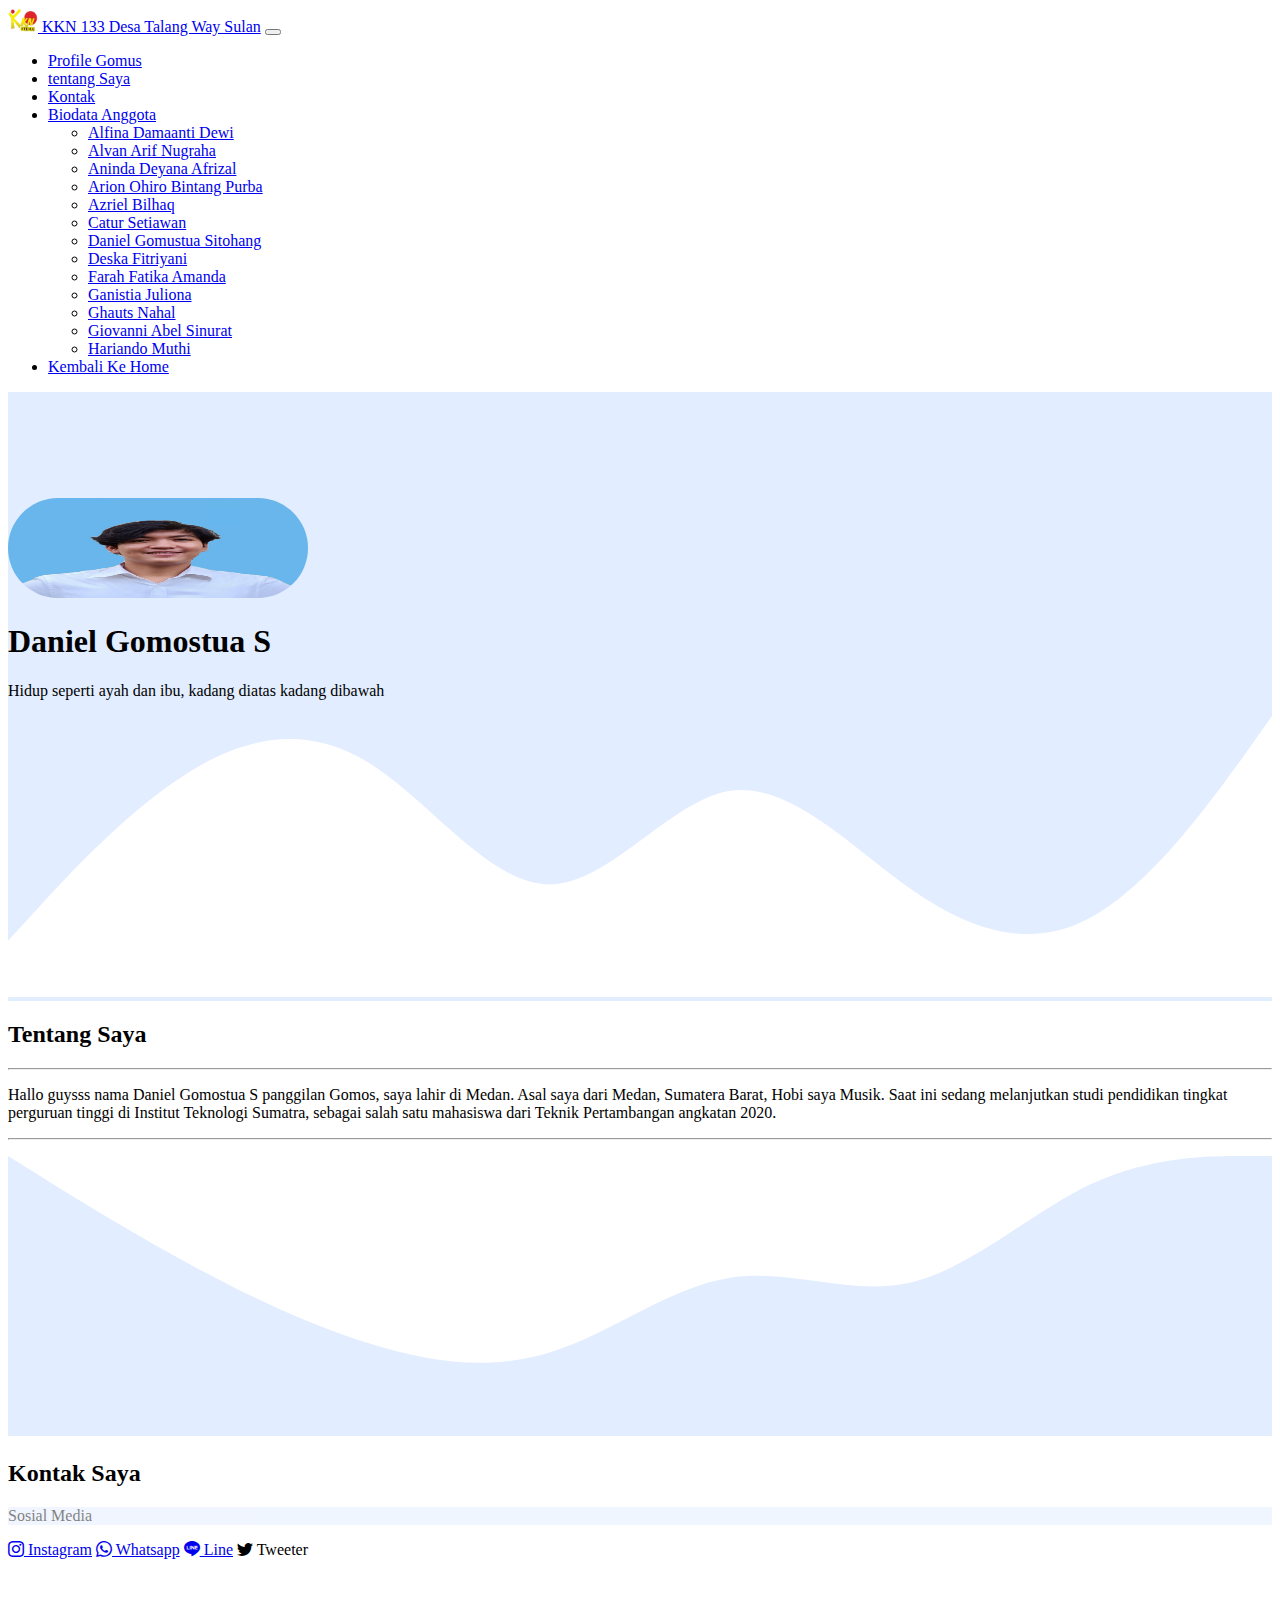
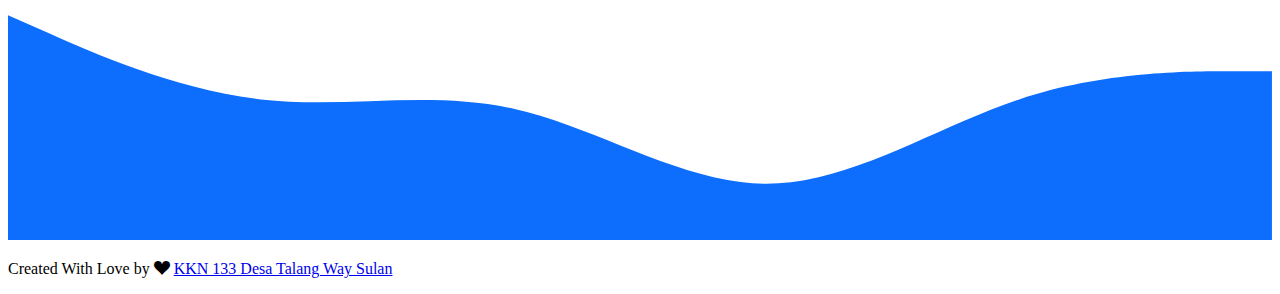
<file: gomus/biogomus.html>
<!DOCTYPE html>
<html lang="en">

<head>
    <!-- Required meta tags -->
    <meta charset="utf-8" />
    <meta name="viewport" content="width=device-width, initial-scale=1" />

    <!-- Bootstrap CSS -->
    <link href="https://cdn.jsdelivr.net/npm/bootstrap@5.1.3/dist/css/bootstrap.min.css" rel="stylesheet"
        integrity="sha384-1BmE4kWBq78iYhFldvKuhfTAU6auU8tT94WrHftjDbrCEXSU1oBoqyl2QvZ6jIW3" crossorigin="anonymous" />

    <title>KKN 133</title>

    <!-- bosstrap icon -->
    <link rel="stylesheet" href="https://cdn.jsdelivr.net/npm/bootstrap-icons@1.7.2/font/bootstrap-icons.css" />
    <!-- My Css -->
    <link rel="stylesheet" href="cssgomus.css" />

    <link rel="icon" href="../img/logokkn.png" />

</head>

<body>
    <!-- Navbar -->
    <nav class="navbar navbar-expand-lg navbar-dark bg-primary shadow-sm fixed-top">
        <div class="container-fluid">
            <a class="navbar-brand" href="index.html"><img src="../img/logokkn.png" alt="" width="30" height="24" /> KKN
                133
                Desa Talang Way Sulan</a>
            <button class="navbar-toggler" type="button" data-bs-toggle="collapse" data-bs-target="#navbarNav"
                aria-controls="navbarNav" aria-expanded="false" aria-label="Toggle navigation">
                <span class="navbar-toggler-icon"></span>
            </button>
            <div class="collapse navbar-collapse" id="navbarNav">
                <ul class="navbar-nav ms-auto">
                    <li class="nav-item">
                        <a class="nav-link active" href="#">Profile Gomus</a>
                    </li>
                    <li class="nav-item">
                        <a class="nav-link" href="#about">tentang Saya</a>
                    </li>
                    <li class="nav-item">
                        <a class="nav-link" href="#contact">Kontak</a>
                    </li>
                    <li class="nav-item dropdown">
                        <a class="nav-link dropdown-toggle" href="#" id="navbarDropdownMenuLink" role="button"
                            data-bs-toggle="dropdown" aria-expanded="false">
                            Biodata Anggota
                        </a>
                        <ul class="dropdown-menu" aria-labelledby="navbarDropdownMenuLink">
                            <li><a class="dropdown-item" href="../fina/biofina.html">Alfina Damaanti Dewi</a></li>
                            <li><a class="dropdown-item" href="../alvan/bioalvan.html">Alvan Arif Nugraha</a></li>
                            <li><a class="dropdown-item" href="../anin/bioanin.html">Aninda Deyana Afrizal</a></li>
                            <li><a class="dropdown-item" href="../arion/bioarion.html">Arion Ohiro Bintang Purba</a>
                            </li>
                            <li><a class="dropdown-item" href="../nji/bionji.html">Azriel Bilhaq</a></li>
                            <li><a class="dropdown-item" href="../catur/biocatur.html">Catur Setiawan</a></li>
                            <li><a class="dropdown-item" href="../gomus/biogomus.html">Daniel Gomustua Sitohang</a>
                            </li>
                            <li><a class="dropdown-item" href="../deska/biodeska.html">Deska Fitriyani</a></li>
                            <li><a class="dropdown-item" href="../farah/biofarah.html">Farah Fatika Amanda</a></li>
                            <li><a class="dropdown-item" href="../ganis/bioganis.html">Ganistia Juliona</a></li>
                            <li><a class="dropdown-item" href="../uss/biouss.html">Ghauts Nahal</a></li>
                            <li><a class="dropdown-item" href="../gio/biogio.html">Giovanni Abel Sinurat</a></li>
                            <li><a class="dropdown-item" href="../ando/bioando.html">Hariando Muthi</a></li>
                        </ul>
                    </li>
                    <li class="nav-item">
                        <a class="nav-link" aria-current="page" href="../index.html">Kembali Ke Home</a>
                    </li>
                </ul>
            </div>
        </div>
    </nav>
    <!-- Akhir dari Navbar -->

    <!-- Jumbotron -->
    <section class="jumbotron text-center">

        <div class="container">

            <!-- Placeholder -->
            <div id="carouselExampleCaptions" class="carousel slide" data-bs-ride="carousel">
                <div class="carousel-inner">
                    <img src="gomos.png" class="d-block img-fluid rounded mx-auto d-block" height="100" width="300" style="margin-top: 10px" ;
                        alt="...">
                </div>
            </div>
            <!-- Akhir Placeholoder -->

        </div>

        <h1 class="display-4">Daniel Gomostua S</h1>
        <p class="lead">
            Hidup seperti ayah dan ibu, kadang diatas kadang dibawah
        </p>
        <svg xmlns="http://www.w3.org/2000/svg" viewBox="0 0 1440 320">
            <path fill="#fff" fill-opacity="1"
                d="M0,256L34.3,218.7C68.6,181,137,107,206,64C274.3,21,343,11,411,53.3C480,96,549,192,617,192C685.7,192,754,96,823,85.3C891.4,75,960,149,1029,197.3C1097.1,245,1166,267,1234,229.3C1302.9,192,1371,96,1406,48L1440,0L1440,320L1405.7,320C1371.4,320,1303,320,1234,320C1165.7,320,1097,320,1029,320C960,320,891,320,823,320C754.3,320,686,320,617,320C548.6,320,480,320,411,320C342.9,320,274,320,206,320C137.1,320,69,320,34,320L0,320Z">
            </path>
        </svg>
    </section>
    <!-- Akhir Jumbotron -->

    <!-- About -->
    <section id="about">
        <div class="container">
            <div class="row text-center mb-4">
                <div class="col">
                    <h2>Tentang Saya</h2>
                    <hr>
                </div>
            </div>
            <div class="row justify-content-center fs-5 text-center">
                <div class="col-md">
                    <p> Hallo guysss nama Daniel Gomostua S panggilan Gomos, saya lahir di Medan. Asal saya dari Medan,
                        Sumatera Barat, Hobi saya Musik.
                        Saat ini sedang melanjutkan studi pendidikan tingkat perguruan tinggi di Institut Teknologi
                        Sumatra, sebagai salah satu mahasiswa dari Teknik Pertambangan angkatan 2020.
                        <hr>
                    </p>
                </div>
            </div>
        </div>
    </section>
    <svg xmlns="http://www.w3.org/2000/svg" viewBox="0 0 1440 320">
        <path fill="#e2edff" fill-opacity="1"
            d="M0,0L34.3,21.3C68.6,43,137,85,206,122.7C274.3,160,343,192,411,213.3C480,235,549,245,617,224C685.7,203,754,149,823,138.7C891.4,128,960,160,1029,144C1097.1,128,1166,64,1234,32C1302.9,0,1371,0,1406,0L1440,0L1440,320L1405.7,320C1371.4,320,1303,320,1234,320C1165.7,320,1097,320,1029,320C960,320,891,320,823,320C754.3,320,686,320,617,320C548.6,320,480,320,411,320C342.9,320,274,320,206,320C137.1,320,69,320,34,320L0,320Z">
        </path>
    </svg>
    <!-- Akhir About -->

    <!-- contact -->
    <section id="contact">
        <div class="container">
            <div class="row text-center mb-3">
                <div class="col">
                    <h2>Kontak Saya</h2>
                </div>
            </div>
            <div class="list-group">
                <p class="list-group-item list-group-item-action active " id="opaci" aria-current="true">
                    Sosial Media
                </p>
                <a href="https://instagram.com/hariando7" class="list-group-item list-group-item-action"><i
                        class="bi bi-instagram"></i> Instagram</a>
                <a href="#" class="list-group-item list-group-item-action disabled"><i class="bi bi-whatsapp"></i>
                    Whatsapp</a>
                <a href="#" class="list-group-item list-group-item-action"><i class="bi bi-line"></i> Line</a>
                <a class="list-group-item list-group-item-action disabled"><i class="bi bi-twitter"></i> Tweeter</a>
                <!-- https://wa.me/+62895637316999 -->
            </div>
        </div>
        </div>
        <svg xmlns="http://www.w3.org/2000/svg" viewBox="0 0 1440 320">
            <path fill="#0d6efd" fill-opacity="1"
                d="M0,64L48,85.3C96,107,192,149,288,160C384,171,480,149,576,170.7C672,192,768,256,864,256C960,256,1056,192,1152,160C1248,128,1344,128,1392,128L1440,128L1440,320L1392,320C1344,320,1248,320,1152,320C1056,320,960,320,864,320C768,320,672,320,576,320C480,320,384,320,288,320C192,320,96,320,48,320L0,320Z">
            </path>
        </svg>
    </section>
    <!-- Akhir Contact -->

    <!-- Footer -->
    <footer class="bg-primary text-white text-center pb-5">
        <p>Created With Love by <i class="bi bi-suit-heart-fill text-danger"></i> <a
                href="https://instagram.com/hariando7" class="text-white fw-bold">KKN 133 Desa Talang Way Sulan</a></p>
    </footer>
    <!-- Alhir Footer -->

    <!-- Optional JavaScript; choose one of the two! -->

    <!-- Option 1: Bootstrap Bundle with Popper -->
    <script src="https://cdn.jsdelivr.net/npm/bootstrap@5.1.3/dist/js/bootstrap.bundle.min.js"
        integrity="sha384-ka7Sk0Gln4gmtz2MlQnikT1wXgYsOg+OMhuP+IlRH9sENBO0LRn5q+8nbTov4+1p" crossorigin="anonymous">
    </script>

    <!-- Option 2: Separate Popper and Bootstrap JS -->
    <!--
    <script src="https://cdn.jsdelivr.net/npm/@popperjs/core@2.10.2/dist/umd/popper.min.js" integrity="sha384-7+zCNj/IqJ95wo16oMtfsKbZ9ccEh31eOz1HGyDuCQ6wgnyJNSYdrPa03rtR1zdB" crossorigin="anonymous"></script>
    <script src="https://cdn.jsdelivr.net/npm/bootstrap@5.1.3/dist/js/bootstrap.min.js" integrity="sha384-QJHtvGhmr9XOIpI6YVutG+2QOK9T+ZnN4kzFN1RtK3zEFEIsxhlmWl5/YESvpZ13" crossorigin="anonymous"></script>
    -->

</body>

</html>
</file>
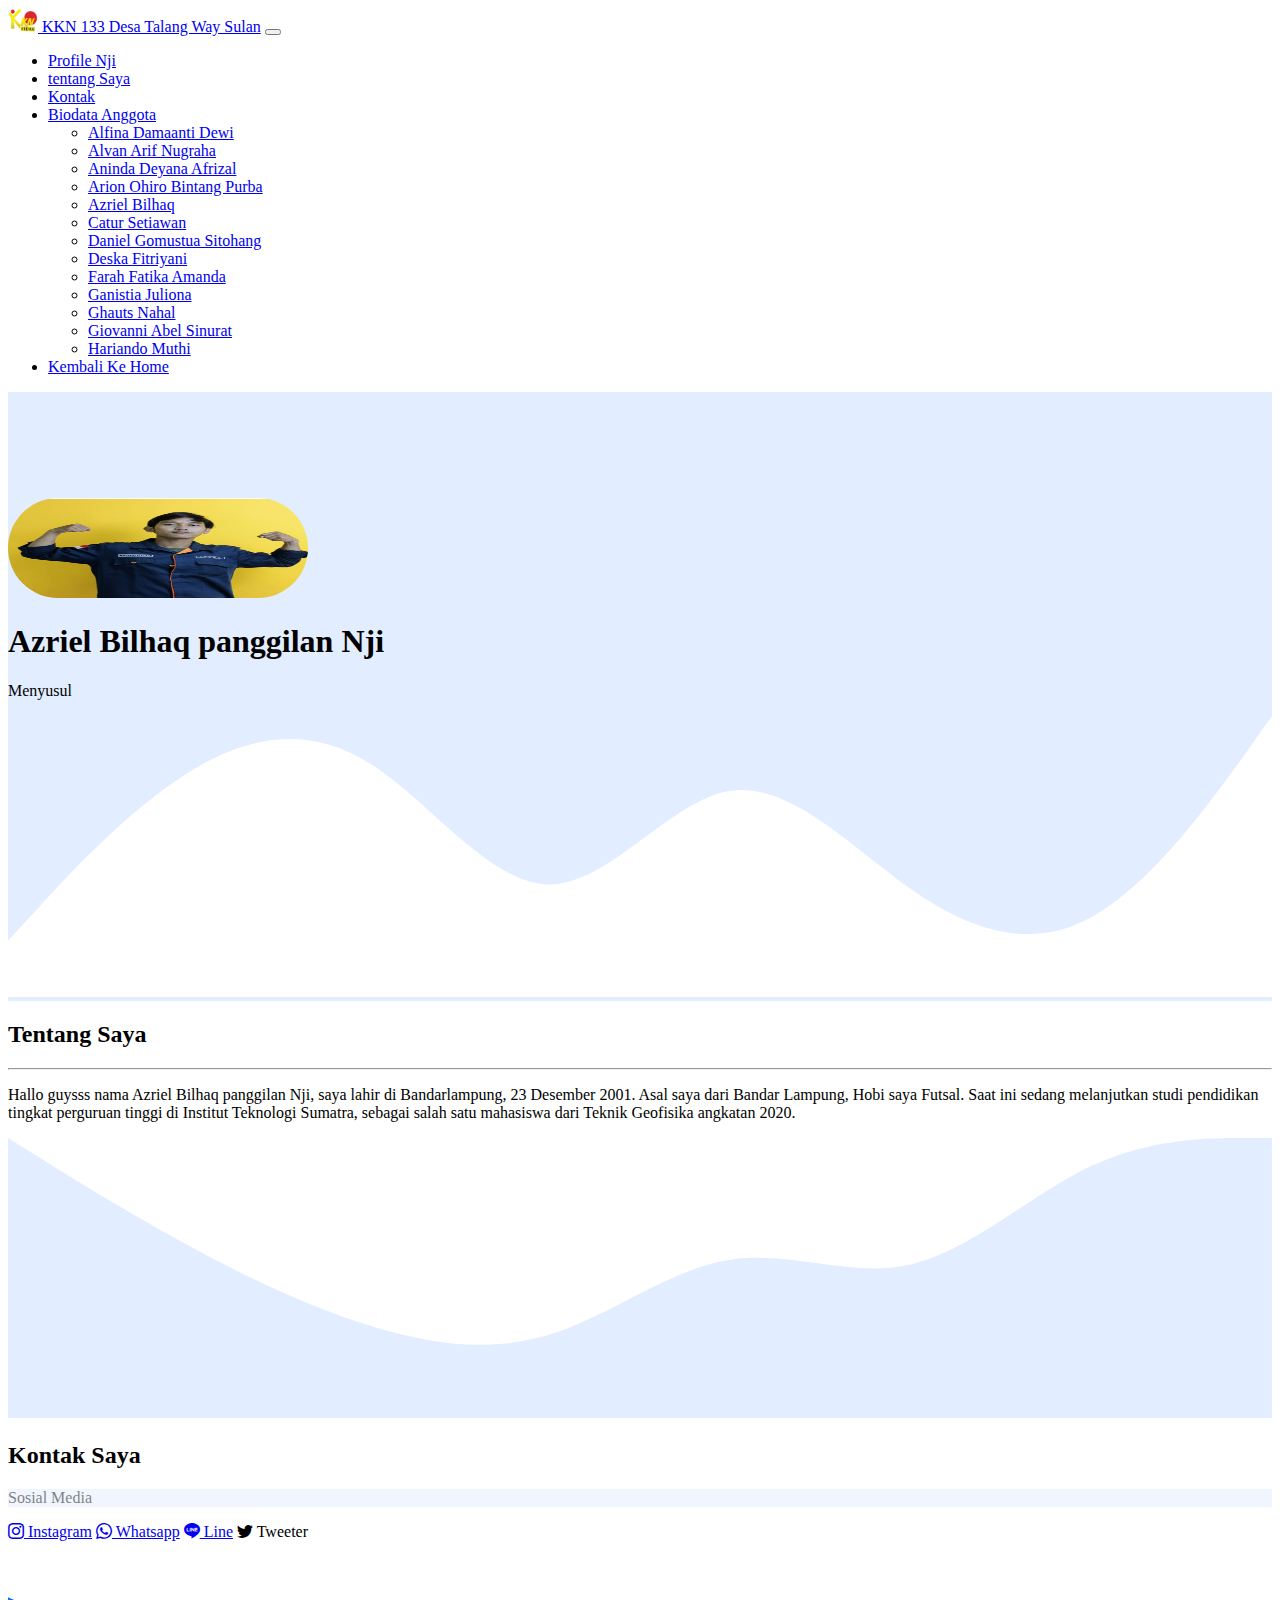
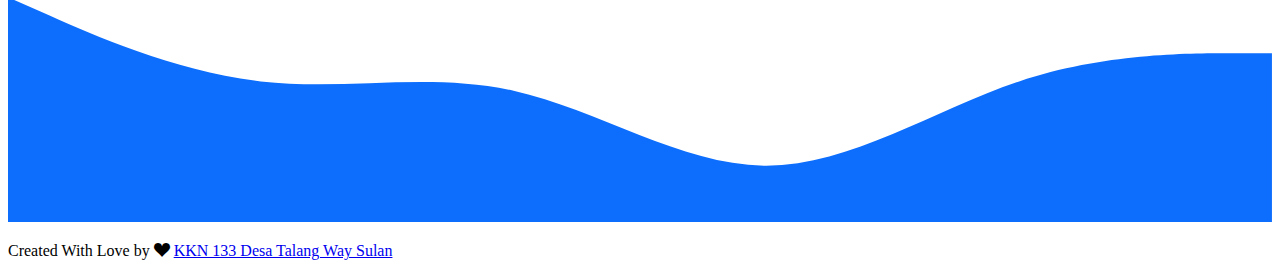
<file: nji/bionji.html>
<!DOCTYPE html>
<html lang="en">

<head>
    <!-- Required meta tags -->
    <meta charset="utf-8" />
    <meta name="viewport" content="width=device-width, initial-scale=1" />

    <!-- Bootstrap CSS -->
    <link href="https://cdn.jsdelivr.net/npm/bootstrap@5.1.3/dist/css/bootstrap.min.css" rel="stylesheet"
        integrity="sha384-1BmE4kWBq78iYhFldvKuhfTAU6auU8tT94WrHftjDbrCEXSU1oBoqyl2QvZ6jIW3" crossorigin="anonymous" />

    <title>KKN 133</title>

    <!-- bosstrap icon -->
    <link rel="stylesheet" href="https://cdn.jsdelivr.net/npm/bootstrap-icons@1.7.2/font/bootstrap-icons.css" />
    <!-- My Css -->
    <link rel="stylesheet" href="cssnji.css" />

    <link rel="icon" href="../img/logokkn.png" />

</head>

<body>
    <!-- Navbar -->
    <nav class="navbar navbar-expand-lg navbar-dark bg-primary shadow-sm fixed-top">
        <div class="container-fluid">
            <a class="navbar-brand" href="index.html"><img src="../img/logokkn.png" alt="" width="30" height="24" /> KKN
                133
                Desa Talang Way Sulan</a>
            <button class="navbar-toggler" type="button" data-bs-toggle="collapse" data-bs-target="#navbarNav"
                aria-controls="navbarNav" aria-expanded="false" aria-label="Toggle navigation">
                <span class="navbar-toggler-icon"></span>
            </button>
            <div class="collapse navbar-collapse" id="navbarNav">
                <ul class="navbar-nav ms-auto">
                    <li class="nav-item">
                        <a class="nav-link active" href="#">Profile Nji</a>
                    </li>
                    <li class="nav-item">
                        <a class="nav-link" href="#about">tentang Saya</a>
                    </li>
                    <li class="nav-item">
                        <a class="nav-link" href="#contact">Kontak</a>
                    </li>
                    <li class="nav-item dropdown">
                        <a class="nav-link dropdown-toggle" href="#" id="navbarDropdownMenuLink" role="button"
                            data-bs-toggle="dropdown" aria-expanded="false">
                            Biodata Anggota
                        </a>
                        <ul class="dropdown-menu" aria-labelledby="navbarDropdownMenuLink">
                            <li><a class="dropdown-item" href="../fina/biofina.html">Alfina Damaanti Dewi</a></li>
                            <li><a class="dropdown-item" href="../alvan/bioalvan.html">Alvan Arif Nugraha</a></li>
                            <li><a class="dropdown-item" href="../anin/bioanin.html">Aninda Deyana Afrizal</a></li>
                            <li><a class="dropdown-item" href="../arion/bioarion.html">Arion Ohiro Bintang Purba</a>
                            </li>
                            <li><a class="dropdown-item" href="../nji/bionji.html">Azriel Bilhaq</a></li>
                            <li><a class="dropdown-item" href="../catur/biocatur.html">Catur Setiawan</a></li>
                            <li><a class="dropdown-item" href="../gomus/biogomus.html">Daniel Gomustua Sitohang</a>
                            </li>
                            <li><a class="dropdown-item" href="../deska/biodeska.html">Deska Fitriyani</a></li>
                            <li><a class="dropdown-item" href="../farah/biofarah.html">Farah Fatika Amanda</a></li>
                            <li><a class="dropdown-item" href="../ganis/bioganis.html">Ganistia Juliona</a></li>
                            <li><a class="dropdown-item" href="../uss/biouss.html">Ghauts Nahal</a></li>
                            <li><a class="dropdown-item" href="../gio/biogio.html">Giovanni Abel Sinurat</a></li>
                            <li><a class="dropdown-item" href="../ando/bioando.html">Hariando Muthi</a></li>
                        </ul>
                    </li>
                    <li class="nav-item">
                        <a class="nav-link" aria-current="page" href="../index.html">Kembali Ke Home</a>
                    </li>
                </ul>
            </div>
        </div>
    </nav>
    <!-- Akhir dari Navbar -->

    <!-- Jumbotron -->
    <section class="jumbotron text-center">

        <div class="container">

            <!-- Placeholder -->
            <div id="carouselExampleCaptions" class="carousel slide" data-bs-ride="carousel">
                <div class="carousel-inner">
                    <img src="nji.png" class="d-block img-fluid rounded mx-auto d-block" height="100" width="300" style="margin-top: 10px" ;
                        alt="...">
                </div>
            </div>
            <!-- Akhir Placeholoder -->

        </div>

        <h1 class="display-4">Azriel Bilhaq panggilan Nji</h1>
        <p class="lead"> Menyusul
        </p>
        <svg xmlns="http://www.w3.org/2000/svg" viewBox="0 0 1440 320">
            <path fill="#fff" fill-opacity="1"
                d="M0,256L34.3,218.7C68.6,181,137,107,206,64C274.3,21,343,11,411,53.3C480,96,549,192,617,192C685.7,192,754,96,823,85.3C891.4,75,960,149,1029,197.3C1097.1,245,1166,267,1234,229.3C1302.9,192,1371,96,1406,48L1440,0L1440,320L1405.7,320C1371.4,320,1303,320,1234,320C1165.7,320,1097,320,1029,320C960,320,891,320,823,320C754.3,320,686,320,617,320C548.6,320,480,320,411,320C342.9,320,274,320,206,320C137.1,320,69,320,34,320L0,320Z">
            </path>
        </svg>
    </section>
    <!-- Akhir Jumbotron -->

    <!-- About -->
    <section id="about">
        <div class="container">
            <div class="row text-center mb-4">
                <div class="col">
                    <h2>Tentang Saya</h2>
                    <hr>
                </div>
            </div>
            <div class="row justify-content-center fs-5 text-center">
                <div class="col-md">
                    <p> Hallo guysss nama Azriel Bilhaq panggilan Nji, saya lahir di Bandarlampung, 23 Desember 2001.
                        Asal saya dari Bandar Lampung, Hobi saya Futsal. Saat ini sedang melanjutkan studi pendidikan
                        tingkat perguruan tinggi di Institut Teknologi Sumatra, sebagai salah satu mahasiswa dari Teknik
                        Geofisika angkatan 2020.
                    </p>
                </div>
            </div>
        </div>
    </section>
    <svg xmlns="http://www.w3.org/2000/svg" viewBox="0 0 1440 320">
        <path fill="#e2edff" fill-opacity="1"
            d="M0,0L34.3,21.3C68.6,43,137,85,206,122.7C274.3,160,343,192,411,213.3C480,235,549,245,617,224C685.7,203,754,149,823,138.7C891.4,128,960,160,1029,144C1097.1,128,1166,64,1234,32C1302.9,0,1371,0,1406,0L1440,0L1440,320L1405.7,320C1371.4,320,1303,320,1234,320C1165.7,320,1097,320,1029,320C960,320,891,320,823,320C754.3,320,686,320,617,320C548.6,320,480,320,411,320C342.9,320,274,320,206,320C137.1,320,69,320,34,320L0,320Z">
        </path>
    </svg>
    <!-- Akhir About -->

    <!-- contact -->
    <section id="contact">
        <div class="container">
            <div class="row text-center mb-3">
                <div class="col">
                    <h2>Kontak Saya</h2>
                </div>
            </div>
            <div class="list-group">
                <p class="list-group-item list-group-item-action active " id="opaci" aria-current="true">
                    Sosial Media
                </p>
                <a href="https://instagram.com/hariando7" class="list-group-item list-group-item-action"><i
                        class="bi bi-instagram"></i> Instagram</a>
                <a href="#" class="list-group-item list-group-item-action disabled"><i class="bi bi-whatsapp"></i>
                    Whatsapp</a>
                <a href="#" class="list-group-item list-group-item-action"><i class="bi bi-line"></i> Line</a>
                <a class="list-group-item list-group-item-action disabled"><i class="bi bi-twitter"></i> Tweeter</a>
                <!-- https://wa.me/+62895637316999 -->
            </div>
        </div>
        </div>
        <svg xmlns="http://www.w3.org/2000/svg" viewBox="0 0 1440 320">
            <path fill="#0d6efd" fill-opacity="1"
                d="M0,64L48,85.3C96,107,192,149,288,160C384,171,480,149,576,170.7C672,192,768,256,864,256C960,256,1056,192,1152,160C1248,128,1344,128,1392,128L1440,128L1440,320L1392,320C1344,320,1248,320,1152,320C1056,320,960,320,864,320C768,320,672,320,576,320C480,320,384,320,288,320C192,320,96,320,48,320L0,320Z">
            </path>
        </svg>
    </section>
    <!-- Akhir Contact -->

    <!-- Footer -->
    <footer class="bg-primary text-white text-center pb-5">
        <p>Created With Love by <i class="bi bi-suit-heart-fill text-danger"></i> <a
                href="https://instagram.com/hariando7" class="text-white fw-bold">KKN 133 Desa Talang Way Sulan</a></p>
    </footer>
    <!-- Alhir Footer -->

    <!-- Optional JavaScript; choose one of the two! -->

    <!-- Option 1: Bootstrap Bundle with Popper -->
    <script src="https://cdn.jsdelivr.net/npm/bootstrap@5.1.3/dist/js/bootstrap.bundle.min.js"
        integrity="sha384-ka7Sk0Gln4gmtz2MlQnikT1wXgYsOg+OMhuP+IlRH9sENBO0LRn5q+8nbTov4+1p" crossorigin="anonymous">
    </script>

    <!-- Option 2: Separate Popper and Bootstrap JS -->
    <!--
    <script src="https://cdn.jsdelivr.net/npm/@popperjs/core@2.10.2/dist/umd/popper.min.js" integrity="sha384-7+zCNj/IqJ95wo16oMtfsKbZ9ccEh31eOz1HGyDuCQ6wgnyJNSYdrPa03rtR1zdB" crossorigin="anonymous"></script>
    <script src="https://cdn.jsdelivr.net/npm/bootstrap@5.1.3/dist/js/bootstrap.min.js" integrity="sha384-QJHtvGhmr9XOIpI6YVutG+2QOK9T+ZnN4kzFN1RtK3zEFEIsxhlmWl5/YESvpZ13" crossorigin="anonymous"></script>
    -->

</body>

</html>
</file>
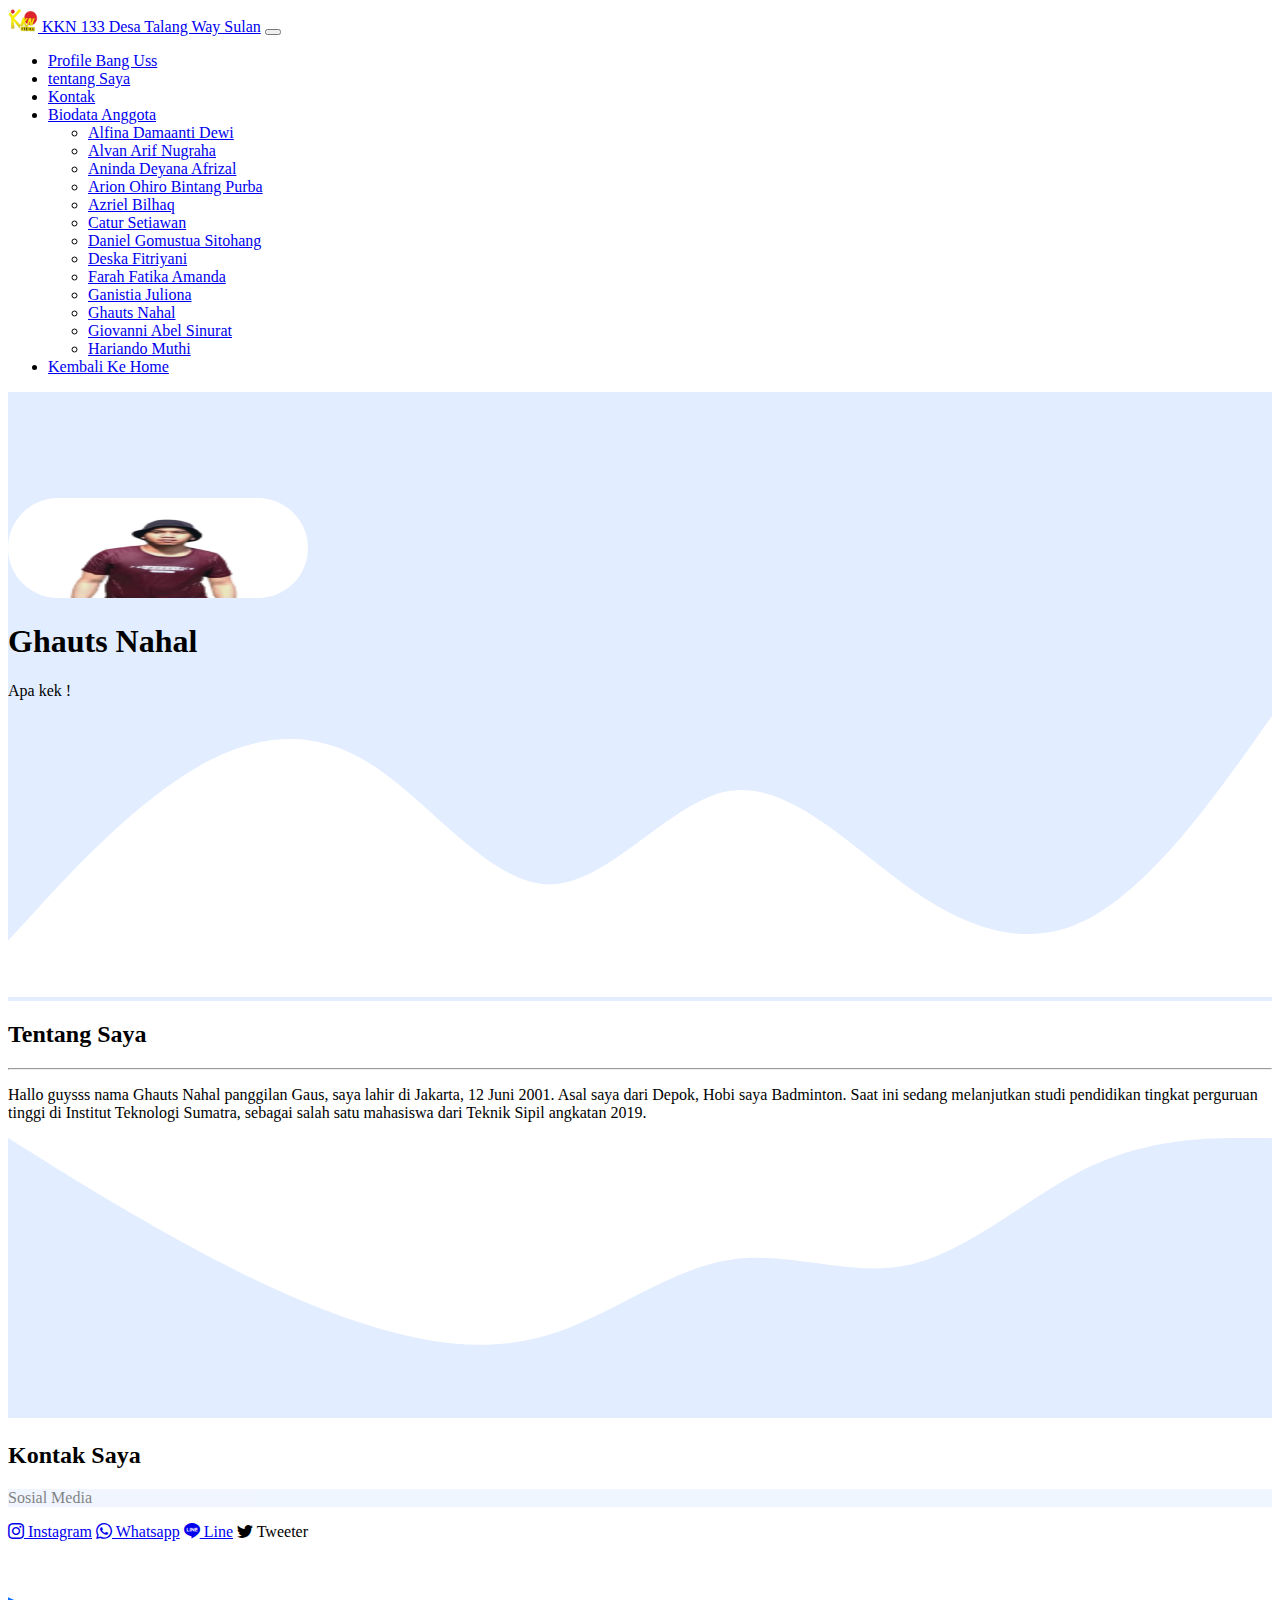
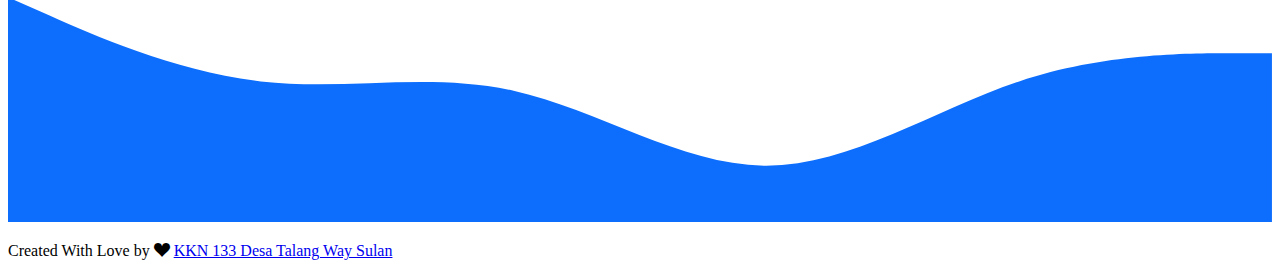
<file: uss/biouss.html>
<!DOCTYPE html>
<html lang="en">

<head>
    <!-- Required meta tags -->
    <meta charset="utf-8" />
    <meta name="viewport" content="width=device-width, initial-scale=1" />

    <!-- Bootstrap CSS -->
    <link href="https://cdn.jsdelivr.net/npm/bootstrap@5.1.3/dist/css/bootstrap.min.css" rel="stylesheet"
        integrity="sha384-1BmE4kWBq78iYhFldvKuhfTAU6auU8tT94WrHftjDbrCEXSU1oBoqyl2QvZ6jIW3" crossorigin="anonymous" />

    <title>KKN 133</title>

    <!-- bosstrap icon -->
    <link rel="stylesheet" href="https://cdn.jsdelivr.net/npm/bootstrap-icons@1.7.2/font/bootstrap-icons.css" />
    <!-- My Css -->
    <link rel="stylesheet" href="cssuss.css" />

    <link rel="icon" href="../img/logokkn.png" />

</head>

<body>
    <!-- Navbar -->
    <nav class="navbar navbar-expand-lg navbar-dark bg-primary shadow-sm fixed-top">
        <div class="container-fluid">
            <a class="navbar-brand" href="index.html"><img src="../img/logokkn.png" alt="" width="30" height="24" /> KKN
                133
                Desa Talang Way Sulan</a>
            <button class="navbar-toggler" type="button" data-bs-toggle="collapse" data-bs-target="#navbarNav"
                aria-controls="navbarNav" aria-expanded="false" aria-label="Toggle navigation">
                <span class="navbar-toggler-icon"></span>
            </button>
            <div class="collapse navbar-collapse" id="navbarNav">
                <ul class="navbar-nav ms-auto">
                    <li class="nav-item">
                        <a class="nav-link active" href="#">Profile Bang Uss</a>
                    </li>
                    <li class="nav-item">
                        <a class="nav-link" href="#about">tentang Saya</a>
                    </li>
                    <li class="nav-item">
                        <a class="nav-link" href="#contact">Kontak</a>
                    </li>
                    <li class="nav-item dropdown">
                        <a class="nav-link dropdown-toggle" href="#" id="navbarDropdownMenuLink" role="button"
                            data-bs-toggle="dropdown" aria-expanded="false">
                            Biodata Anggota
                        </a>
                        <ul class="dropdown-menu" aria-labelledby="navbarDropdownMenuLink">
                            <li><a class="dropdown-item" href="../fina/biofina.html">Alfina Damaanti Dewi</a></li>
                            <li><a class="dropdown-item" href="../alvan/bioalvan.html">Alvan Arif Nugraha</a></li>
                            <li><a class="dropdown-item" href="../anin/bioanin.html">Aninda Deyana Afrizal</a></li>
                            <li><a class="dropdown-item" href="../arion/bioarion.html">Arion Ohiro Bintang Purba</a>
                            </li>
                            <li><a class="dropdown-item" href="../nji/bionji.html">Azriel Bilhaq</a></li>
                            <li><a class="dropdown-item" href="../catur/biocatur.html">Catur Setiawan</a></li>
                            <li><a class="dropdown-item" href="../gomus/biogomus.html">Daniel Gomustua Sitohang</a>
                            </li>
                            <li><a class="dropdown-item" href="../deska/biodeska.html">Deska Fitriyani</a></li>
                            <li><a class="dropdown-item" href="../farah/biofarah.html">Farah Fatika Amanda</a></li>
                            <li><a class="dropdown-item" href="../ganis/bioganis.html">Ganistia Juliona</a></li>
                            <li><a class="dropdown-item" href="../uss/biouss.html">Ghauts Nahal</a></li>
                            <li><a class="dropdown-item" href="../gio/biogio.html">Giovanni Abel Sinurat</a></li>
                            <li><a class="dropdown-item" href="../ando/bioando.html">Hariando Muthi</a></li>
                        </ul>
                    </li>
                    <li class="nav-item">
                        <a class="nav-link" aria-current="page" href="../index.html">Kembali Ke Home</a>
                    </li>
                </ul>
            </div>
        </div>
    </nav>
    <!-- Akhir dari Navbar -->

    <!-- Jumbotron -->
    <section class="jumbotron text-center">

        <div class="container">

            <!-- Placeholder -->
            <div id="carouselExampleCaptions" class="carousel slide" data-bs-ride="carousel">
                <div class="carousel-inner">
                    <img src="ghauts.png" class="d-block img-fluid rounded mx-auto d-block" height="100" width="300"
                        style="margin-top: 10px" ; alt="...">
                </div>
            </div>
            <!-- Akhir Placeholoder -->

        </div>

        <h1 class="display-4">Ghauts Nahal</h1>
        <p class="lead">
            Apa kek !
        </p>
        <svg xmlns="http://www.w3.org/2000/svg" viewBox="0 0 1440 320">
            <path fill="#fff" fill-opacity="1"
                d="M0,256L34.3,218.7C68.6,181,137,107,206,64C274.3,21,343,11,411,53.3C480,96,549,192,617,192C685.7,192,754,96,823,85.3C891.4,75,960,149,1029,197.3C1097.1,245,1166,267,1234,229.3C1302.9,192,1371,96,1406,48L1440,0L1440,320L1405.7,320C1371.4,320,1303,320,1234,320C1165.7,320,1097,320,1029,320C960,320,891,320,823,320C754.3,320,686,320,617,320C548.6,320,480,320,411,320C342.9,320,274,320,206,320C137.1,320,69,320,34,320L0,320Z">
            </path>
        </svg>
    </section>
    <!-- Akhir Jumbotron -->

    <!-- About -->
    <section id="about">
        <div class="container">
            <div class="row text-center mb-4">
                <div class="col">
                    <h2>Tentang Saya</h2>
                    <hr>
                </div>
            </div>
            <div class="row justify-content-center fs-5 text-center">
                <div class="col-md">
                    <p> Hallo guysss nama Ghauts Nahal panggilan Gaus, saya lahir di Jakarta, 12 Juni 2001. Asal saya
                        dari Depok, Hobi saya Badminton. Saat ini sedang melanjutkan studi pendidikan tingkat perguruan
                        tinggi di Institut Teknologi Sumatra, sebagai salah satu mahasiswa dari Teknik Sipil angkatan
                        2019.
                    </p>
                </div>
            </div>
        </div>
    </section>
    <svg xmlns="http://www.w3.org/2000/svg" viewBox="0 0 1440 320">
        <path fill="#e2edff" fill-opacity="1"
            d="M0,0L34.3,21.3C68.6,43,137,85,206,122.7C274.3,160,343,192,411,213.3C480,235,549,245,617,224C685.7,203,754,149,823,138.7C891.4,128,960,160,1029,144C1097.1,128,1166,64,1234,32C1302.9,0,1371,0,1406,0L1440,0L1440,320L1405.7,320C1371.4,320,1303,320,1234,320C1165.7,320,1097,320,1029,320C960,320,891,320,823,320C754.3,320,686,320,617,320C548.6,320,480,320,411,320C342.9,320,274,320,206,320C137.1,320,69,320,34,320L0,320Z">
        </path>
    </svg>
    <!-- Akhir About -->

    <!-- contact -->
    <section id="contact">
        <div class="container">
            <div class="row text-center mb-3">
                <div class="col">
                    <h2>Kontak Saya</h2>
                </div>
            </div>
            <div class="list-group">
                <p class="list-group-item list-group-item-action active " id="opaci" aria-current="true">
                    Sosial Media
                </p>
                <a href="https://instagram.com/hariando7" class="list-group-item list-group-item-action"><i
                        class="bi bi-instagram"></i> Instagram</a>
                <a href="#" class="list-group-item list-group-item-action disabled"><i class="bi bi-whatsapp"></i>
                    Whatsapp</a>
                <a href="#" class="list-group-item list-group-item-action"><i class="bi bi-line"></i> Line</a>
                <a class="list-group-item list-group-item-action disabled"><i class="bi bi-twitter"></i> Tweeter</a>
                <!-- https://wa.me/+62895637316999 -->
            </div>
        </div>
        </div>
        <svg xmlns="http://www.w3.org/2000/svg" viewBox="0 0 1440 320">
            <path fill="#0d6efd" fill-opacity="1"
                d="M0,64L48,85.3C96,107,192,149,288,160C384,171,480,149,576,170.7C672,192,768,256,864,256C960,256,1056,192,1152,160C1248,128,1344,128,1392,128L1440,128L1440,320L1392,320C1344,320,1248,320,1152,320C1056,320,960,320,864,320C768,320,672,320,576,320C480,320,384,320,288,320C192,320,96,320,48,320L0,320Z">
            </path>
        </svg>
    </section>
    <!-- Akhir Contact -->

    <!-- Footer -->
    <footer class="bg-primary text-white text-center pb-5">
        <p>Created With Love by <i class="bi bi-suit-heart-fill text-danger"></i> <a
                href="https://instagram.com/hariando7" class="text-white fw-bold">KKN 133 Desa Talang Way Sulan</a></p>
    </footer>
    <!-- Alhir Footer -->

    <!-- Optional JavaScript; choose one of the two! -->

    <!-- Option 1: Bootstrap Bundle with Popper -->
    <script src="https://cdn.jsdelivr.net/npm/bootstrap@5.1.3/dist/js/bootstrap.bundle.min.js"
        integrity="sha384-ka7Sk0Gln4gmtz2MlQnikT1wXgYsOg+OMhuP+IlRH9sENBO0LRn5q+8nbTov4+1p" crossorigin="anonymous">
    </script>

    <!-- Option 2: Separate Popper and Bootstrap JS -->
    <!--
    <script src="https://cdn.jsdelivr.net/npm/@popperjs/core@2.10.2/dist/umd/popper.min.js" integrity="sha384-7+zCNj/IqJ95wo16oMtfsKbZ9ccEh31eOz1HGyDuCQ6wgnyJNSYdrPa03rtR1zdB" crossorigin="anonymous"></script>
    <script src="https://cdn.jsdelivr.net/npm/bootstrap@5.1.3/dist/js/bootstrap.min.js" integrity="sha384-QJHtvGhmr9XOIpI6YVutG+2QOK9T+ZnN4kzFN1RtK3zEFEIsxhlmWl5/YESvpZ13" crossorigin="anonymous"></script>
    -->

</body>

</html>
</file>
<file: style.css>
.jumbotron {
  padding-top: 6rem;
  background-color: #e2edff;
}

.jumbotron img {
  border-radius: 100px;
}

#project {
  background-color: #e2edff;
}

section {
  scroll-margin-top: 3.5rem;
}

#activity .container .row .col h2 {
  padding-top: 1rem;
}

/* .container .jumbotron {
  top: 0;
  bottom: 0;
  right: 0;
  left: 0;
  width: 100%;
}

.hero {
  margin-top: -40px;
  width: 100%;
  height: 400px;
  background-position: center;
  background-image: url(img/Limau.jpg);
  background-size: cover;
  position: relative;
} */

.jumbotron .container {
  height: 65%;
  width: 65%;
  margin-bottom: 20px;
}
</file>
<file: alvan/cssalvan.css>
.jumbotron {
  padding-top: 6rem;
  background-color: #e2edff;
}

.jumbotron img {
  border-radius: 100px;
}

#project {
  background-color: #e2edff;
}

section {
  scroll-margin-top: 3.5rem;
}

#activity .container .row .col h2 {
  padding-top: 1rem;
}

/* .container .jumbotron {
          top: 0;
          bottom: 0;
          right: 0;
          left: 0;
          width: 100%;
        }
        
        .hero {
          margin-top: -40px;
          width: 100%;
          height: 400px;
          background-position: center;
          background-image: url(img/Limau.jpg);
          background-size: cover;
          position: relative;
        } */

.jumbotron .container {
  height: 65%;
  width: 65%;
  margin-bottom: 20px;
}

.d-block img {
  margin-top: 50px;
}

.list-group p {
  background-color: #e2edff;
}

#opaci {
  opacity: 0.5;
}
</file>
<file: ando/cssando.css>
.jumbotron {
  padding-top: 6rem;
  background-color: #e2edff;
}

.jumbotron img {
  border-radius: 100px;
}

#project {
  background-color: #e2edff;
}

section {
  scroll-margin-top: 3.5rem;
}

#activity .container .row .col h2 {
  padding-top: 1rem;
}

/* .container .jumbotron {
          top: 0;
          bottom: 0;
          right: 0;
          left: 0;
          width: 100%;
        }
        
        .hero {
          margin-top: -40px;
          width: 100%;
          height: 400px;
          background-position: center;
          background-image: url(img/Limau.jpg);
          background-size: cover;
          position: relative;
        } */

.jumbotron .container {
  height: 65%;
  width: 65%;
  margin-bottom: 20px;
}

.d-block img {
  margin-top: 50px;
}

.list-group p {
  background-color: #e2edff;
}

#opaci {
  opacity: 0.5;
}
</file>
<file: angel/cssangel.css>
.jumbotron {
  padding-top: 6rem;
  background-color: #e2edff;
}

.jumbotron img {
  border-radius: 100px;
}

#project {
  background-color: #e2edff;
}

section {
  scroll-margin-top: 3.5rem;
}

#activity .container .row .col h2 {
  padding-top: 1rem;
}

/* .container .jumbotron {
          top: 0;
          bottom: 0;
          right: 0;
          left: 0;
          width: 100%;
        }
        
        .hero {
          margin-top: -40px;
          width: 100%;
          height: 400px;
          background-position: center;
          background-image: url(img/Limau.jpg);
          background-size: cover;
          position: relative;
        } */

.jumbotron .container {
  height: 65%;
  width: 65%;
  margin-bottom: 20px;
}

.d-block img {
  margin-top: 50px;
}

.list-group p {
  background-color: #e2edff;
}

#opaci {
  opacity: 0.5;
}
</file>
<file: anin/cssanin.css>
.jumbotron {
  padding-top: 6rem;
  background-color: #e2edff;
}

.jumbotron img {
  border-radius: 100px;
}

#project {
  background-color: #e2edff;
}

section {
  scroll-margin-top: 3.5rem;
}

#activity .container .row .col h2 {
  padding-top: 1rem;
}

/* .container .jumbotron {
          top: 0;
          bottom: 0;
          right: 0;
          left: 0;
          width: 100%;
        }
        
        .hero {
          margin-top: -40px;
          width: 100%;
          height: 400px;
          background-position: center;
          background-image: url(img/Limau.jpg);
          background-size: cover;
          position: relative;
        } */

.jumbotron .container {
  height: 65%;
  width: 65%;
  margin-bottom: 20px;
}

.d-block img {
  margin-top: 50px;
}

.list-group p {
  background-color: #e2edff;
}

#opaci {
  opacity: 0.5;
}
</file>
<file: arion/cssarion.css>
.jumbotron {
  padding-top: 6rem;
  background-color: #e2edff;
}

.jumbotron img {
  border-radius: 100px;
}

#project {
  background-color: #e2edff;
}

section {
  scroll-margin-top: 3.5rem;
}

#activity .container .row .col h2 {
  padding-top: 1rem;
}

/* .container .jumbotron {
          top: 0;
          bottom: 0;
          right: 0;
          left: 0;
          width: 100%;
        }
        
        .hero {
          margin-top: -40px;
          width: 100%;
          height: 400px;
          background-position: center;
          background-image: url(img/Limau.jpg);
          background-size: cover;
          position: relative;
        } */

.jumbotron .container {
  height: 65%;
  width: 65%;
  margin-bottom: 20px;
}

.d-block img {
  margin-top: 50px;
}

.list-group p {
  background-color: #e2edff;
}

#opaci {
  opacity: 0.5;
}
</file>
<file: catur/csscatur.css>
.jumbotron {
  padding-top: 6rem;
  background-color: #e2edff;
}

.jumbotron img {
  border-radius: 100px;
}

#project {
  background-color: #e2edff;
}

section {
  scroll-margin-top: 3.5rem;
}

#activity .container .row .col h2 {
  padding-top: 1rem;
}

/* .container .jumbotron {
          top: 0;
          bottom: 0;
          right: 0;
          left: 0;
          width: 100%;
        }
        
        .hero {
          margin-top: -40px;
          width: 100%;
          height: 400px;
          background-position: center;
          background-image: url(img/Limau.jpg);
          background-size: cover;
          position: relative;
        } */

.jumbotron .container {
  height: 65%;
  width: 65%;
  margin-bottom: 20px;
}

.d-block img {
  margin-top: 50px;
}

.list-group p {
  background-color: #e2edff;
}

#opaci {
  opacity: 0.5;
}
</file>
<file: deska/cssdeska.css>
.jumbotron {
  padding-top: 6rem;
  background-color: #e2edff;
}

.jumbotron img {
  border-radius: 100px;
}

#project {
  background-color: #e2edff;
}

section {
  scroll-margin-top: 3.5rem;
}

#activity .container .row .col h2 {
  padding-top: 1rem;
}

/* .container .jumbotron {
          top: 0;
          bottom: 0;
          right: 0;
          left: 0;
          width: 100%;
        }
        
        .hero {
          margin-top: -40px;
          width: 100%;
          height: 400px;
          background-position: center;
          background-image: url(img/Limau.jpg);
          background-size: cover;
          position: relative;
        } */

.jumbotron .container {
  height: 65%;
  width: 65%;
  margin-bottom: 20px;
}

.d-block img {
  margin-top: 50px;
}

.list-group p {
  background-color: #e2edff;
}

#opaci {
  opacity: 0.5;
}
</file>
<file: farah/cssfarah.css>
.jumbotron {
  padding-top: 6rem;
  background-color: #e2edff;
}

.jumbotron img {
  border-radius: 100px;
}

#project {
  background-color: #e2edff;
}

section {
  scroll-margin-top: 3.5rem;
}

#activity .container .row .col h2 {
  padding-top: 1rem;
}

/* .container .jumbotron {
          top: 0;
          bottom: 0;
          right: 0;
          left: 0;
          width: 100%;
        }
        
        .hero {
          margin-top: -40px;
          width: 100%;
          height: 400px;
          background-position: center;
          background-image: url(img/Limau.jpg);
          background-size: cover;
          position: relative;
        } */

.jumbotron .container {
  height: 65%;
  width: 65%;
  margin-bottom: 20px;
}

.d-block img {
  margin-top: 50px;
}

.list-group p {
  background-color: #e2edff;
}

#opaci {
  opacity: 0.5;
}
</file>
<file: fina/cssfina.css>
.jumbotron {
  padding-top: 6rem;
  background-color: #e2edff;
}

.jumbotron img {
  border-radius: 100px;
}

#project {
  background-color: #e2edff;
}

section {
  scroll-margin-top: 3.5rem;
}

#activity .container .row .col h2 {
  padding-top: 1rem;
}

/* .container .jumbotron {
          top: 0;
          bottom: 0;
          right: 0;
          left: 0;
          width: 100%;
        }
        
        .hero {
          margin-top: -40px;
          width: 100%;
          height: 400px;
          background-position: center;
          background-image: url(img/Limau.jpg);
          background-size: cover;
          position: relative;
        } */

.jumbotron .container {
  height: 65%;
  width: 65%;
  margin-bottom: 20px;
}

.d-block img {
  margin-top: 50px;
}

.list-group p {
  background-color: #e2edff;
}

#opaci {
  opacity: 0.5;
}
</file>
<file: ganis/cssganis.css>
.jumbotron {
  padding-top: 6rem;
  background-color: #e2edff;
}

.jumbotron img {
  border-radius: 100px;
}

#project {
  background-color: #e2edff;
}

section {
  scroll-margin-top: 3.5rem;
}

#activity .container .row .col h2 {
  padding-top: 1rem;
}

/* .container .jumbotron {
          top: 0;
          bottom: 0;
          right: 0;
          left: 0;
          width: 100%;
        }
        
        .hero {
          margin-top: -40px;
          width: 100%;
          height: 400px;
          background-position: center;
          background-image: url(img/Limau.jpg);
          background-size: cover;
          position: relative;
        } */

.jumbotron .container {
  height: 65%;
  width: 65%;
  margin-bottom: 20px;
}

.d-block img {
  margin-top: 50px;
}

.list-group p {
  background-color: #e2edff;
}

#opaci {
  opacity: 0.5;
}
</file>
<file: gio/cssgio.css>
.jumbotron {
  padding-top: 6rem;
  background-color: #e2edff;
}

.jumbotron img {
  border-radius: 100px;
}

#project {
  background-color: #e2edff;
}

section {
  scroll-margin-top: 3.5rem;
}

#activity .container .row .col h2 {
  padding-top: 1rem;
}

/* .container .jumbotron {
          top: 0;
          bottom: 0;
          right: 0;
          left: 0;
          width: 100%;
        }
        
        .hero {
          margin-top: -40px;
          width: 100%;
          height: 400px;
          background-position: center;
          background-image: url(img/Limau.jpg);
          background-size: cover;
          position: relative;
        } */

.jumbotron .container {
  height: 65%;
  width: 65%;
  margin-bottom: 20px;
}

.d-block img {
  margin-top: 50px;
}

.list-group p {
  background-color: #e2edff;
}

#opaci {
  opacity: 0.5;
}
</file>
<file: gomus/cssgomus.css>
.jumbotron {
  padding-top: 6rem;
  background-color: #e2edff;
}

.jumbotron img {
  border-radius: 100px;
}

#project {
  background-color: #e2edff;
}

section {
  scroll-margin-top: 3.5rem;
}

#activity .container .row .col h2 {
  padding-top: 1rem;
}

/* .container .jumbotron {
          top: 0;
          bottom: 0;
          right: 0;
          left: 0;
          width: 100%;
        }
        
        .hero {
          margin-top: -40px;
          width: 100%;
          height: 400px;
          background-position: center;
          background-image: url(img/Limau.jpg);
          background-size: cover;
          position: relative;
        } */

.jumbotron .container {
  height: 65%;
  width: 65%;
  margin-bottom: 20px;
}

.d-block img {
  margin-top: 50px;
}

.list-group p {
  background-color: #e2edff;
}

#opaci {
  opacity: 0.5;
}
</file>
<file: nji/cssnji.css>
.jumbotron {
  padding-top: 6rem;
  background-color: #e2edff;
}

.jumbotron img {
  border-radius: 100px;
}

#project {
  background-color: #e2edff;
}

section {
  scroll-margin-top: 3.5rem;
}

#activity .container .row .col h2 {
  padding-top: 1rem;
}

/* .container .jumbotron {
          top: 0;
          bottom: 0;
          right: 0;
          left: 0;
          width: 100%;
        }
        
        .hero {
          margin-top: -40px;
          width: 100%;
          height: 400px;
          background-position: center;
          background-image: url(img/Limau.jpg);
          background-size: cover;
          position: relative;
        } */

.jumbotron .container {
  height: 65%;
  width: 65%;
  margin-bottom: 20px;
}

.d-block img {
  margin-top: 50px;
}

.list-group p {
  background-color: #e2edff;
}

#opaci {
  opacity: 0.5;
}
</file>
<file: uss/cssuss.css>
.jumbotron {
  padding-top: 6rem;
  background-color: #e2edff;
}

.jumbotron img {
  border-radius: 100px;
}

#project {
  background-color: #e2edff;
}

section {
  scroll-margin-top: 3.5rem;
}

#activity .container .row .col h2 {
  padding-top: 1rem;
}

/* .container .jumbotron {
          top: 0;
          bottom: 0;
          right: 0;
          left: 0;
          width: 100%;
        }
        
        .hero {
          margin-top: -40px;
          width: 100%;
          height: 400px;
          background-position: center;
          background-image: url(img/Limau.jpg);
          background-size: cover;
          position: relative;
        } */

.jumbotron .container {
  height: 65%;
  width: 65%;
  margin-bottom: 20px;
}

.d-block img {
  margin-top: 50px;
}

.list-group p {
  background-color: #e2edff;
}

#opaci {
  opacity: 0.5;
}
</file>
